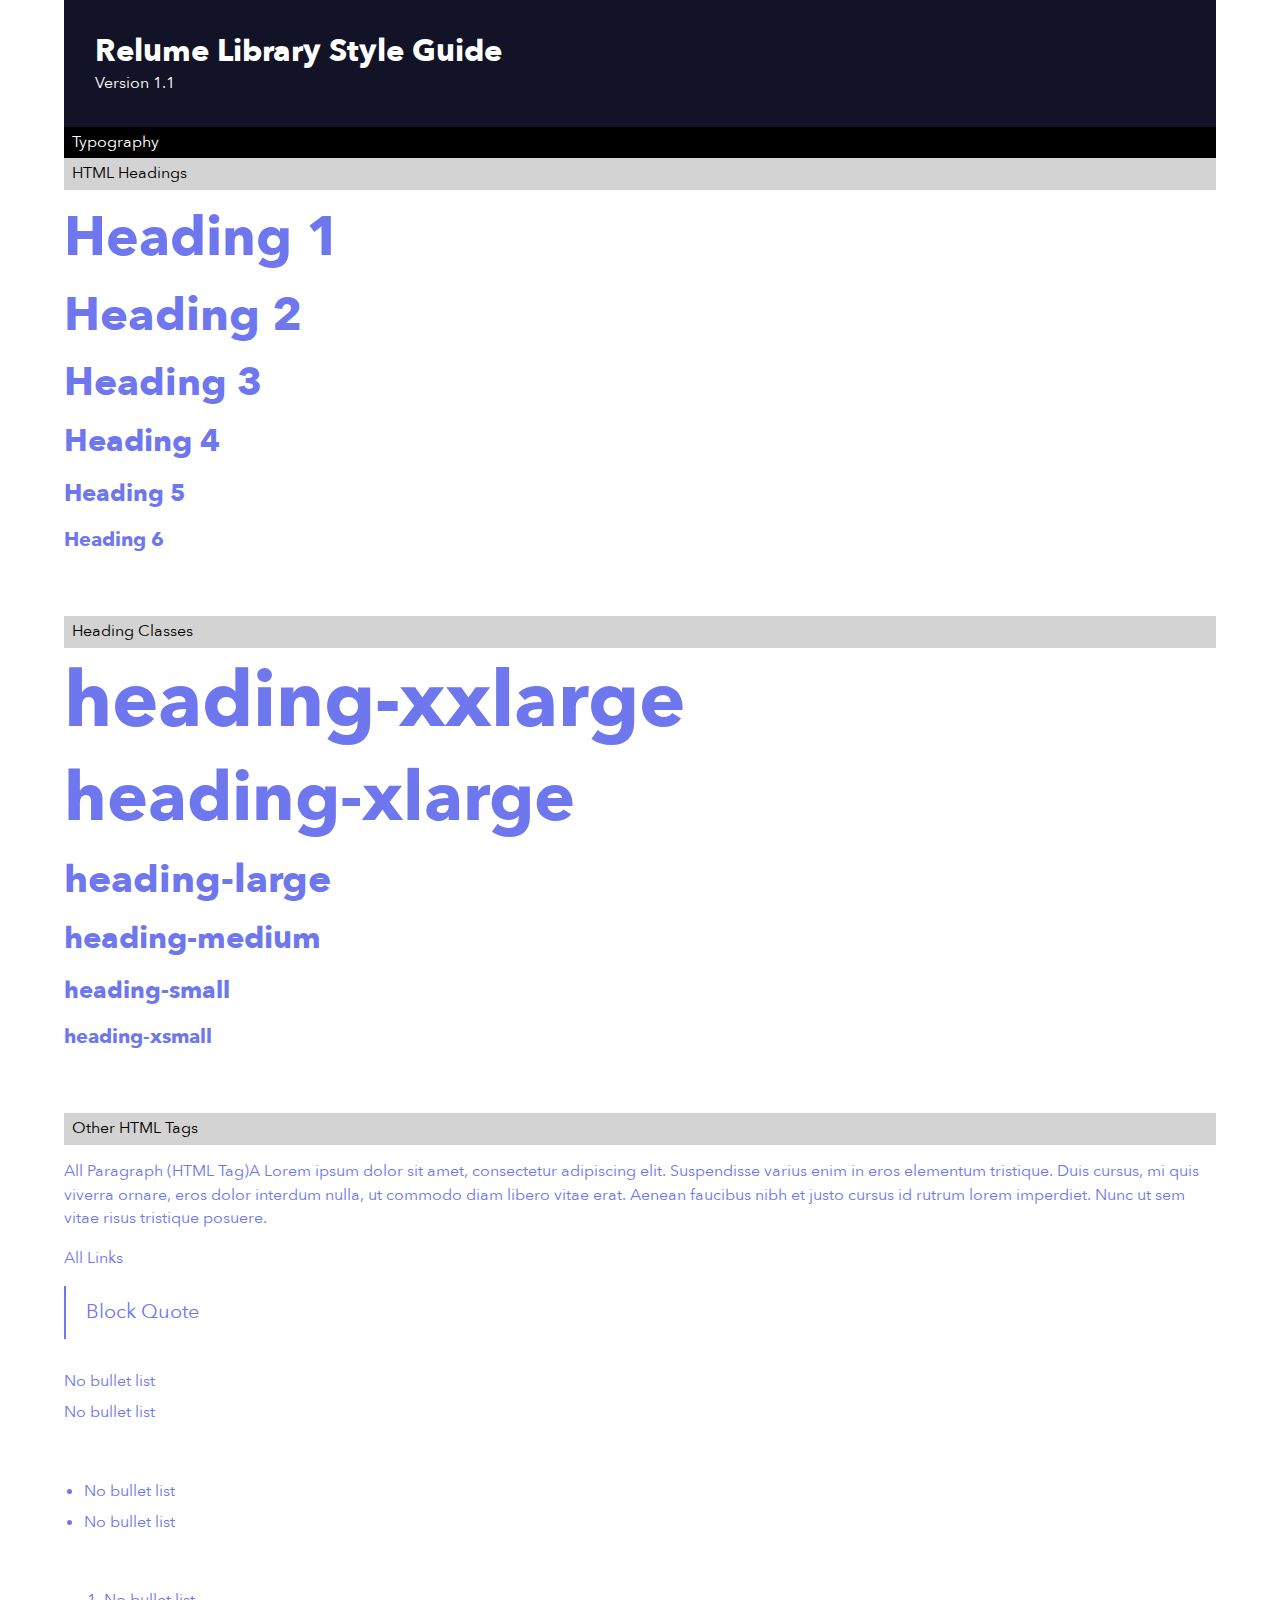
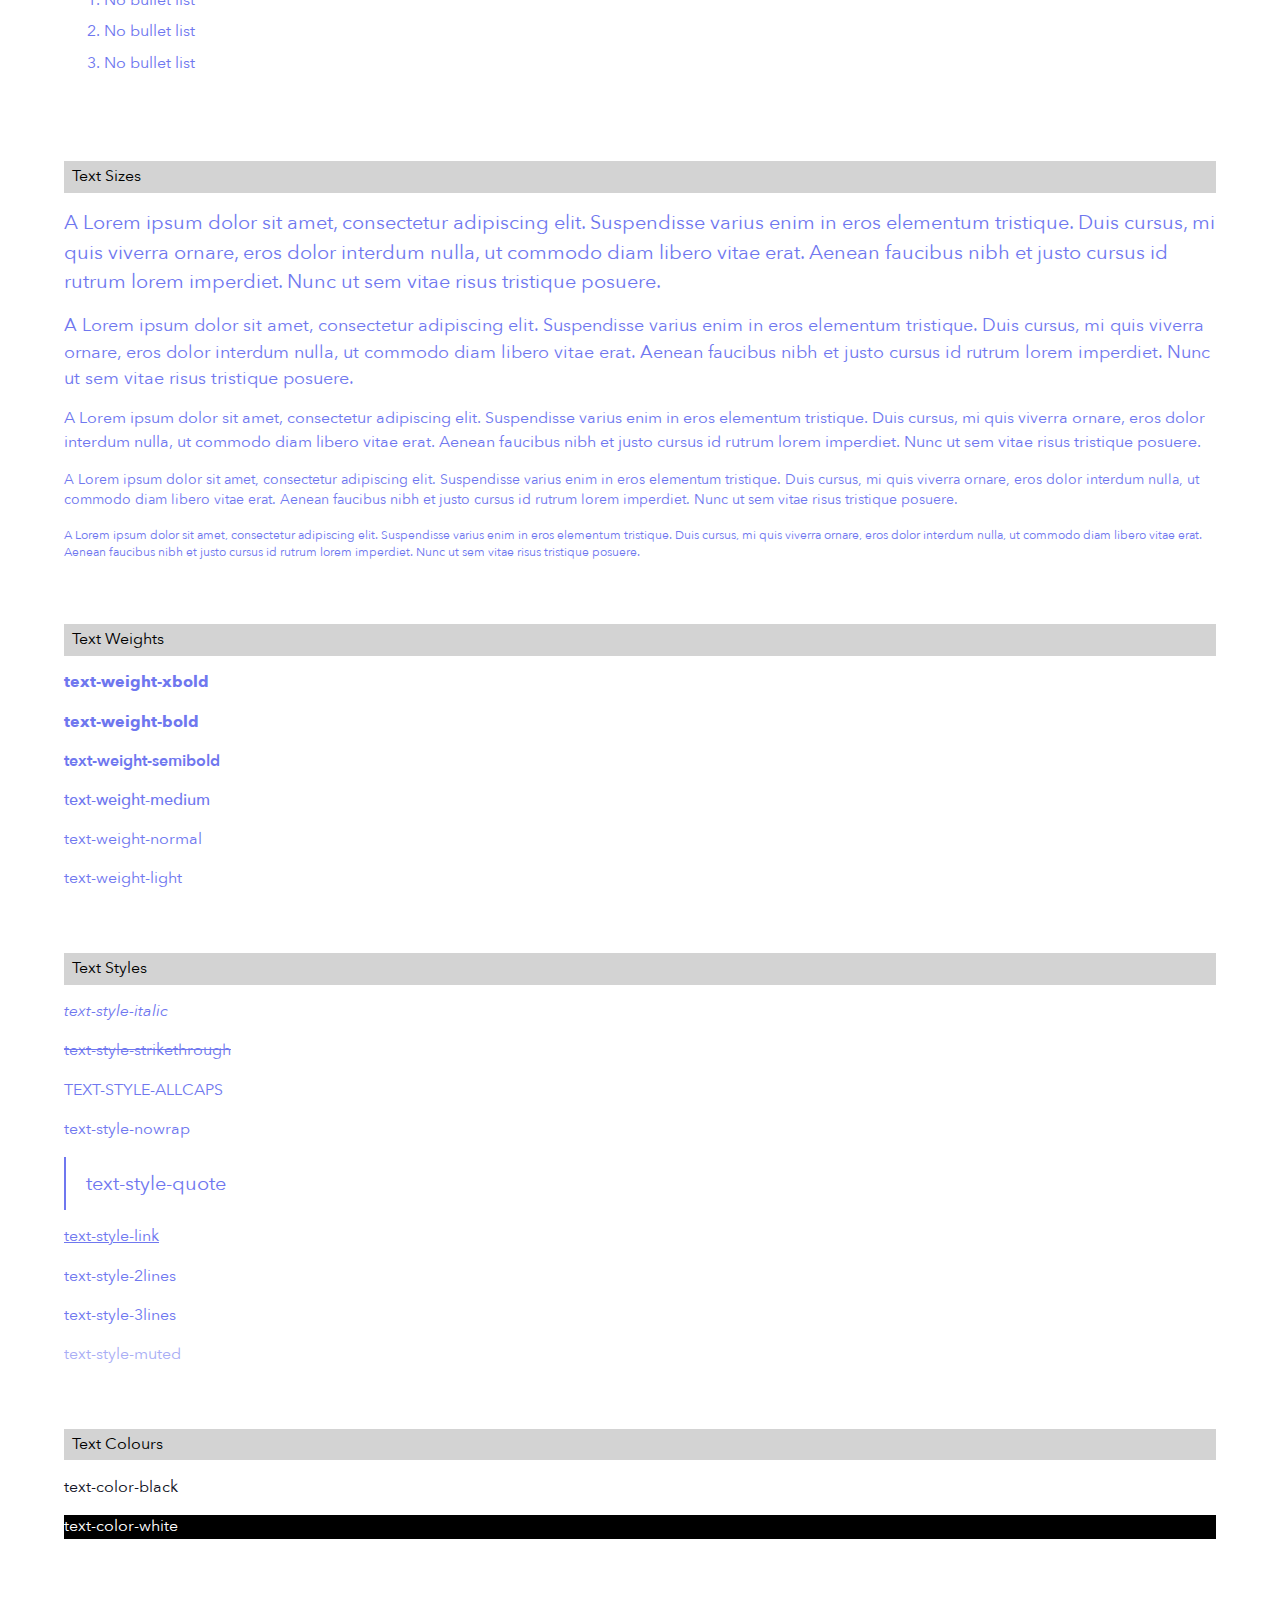
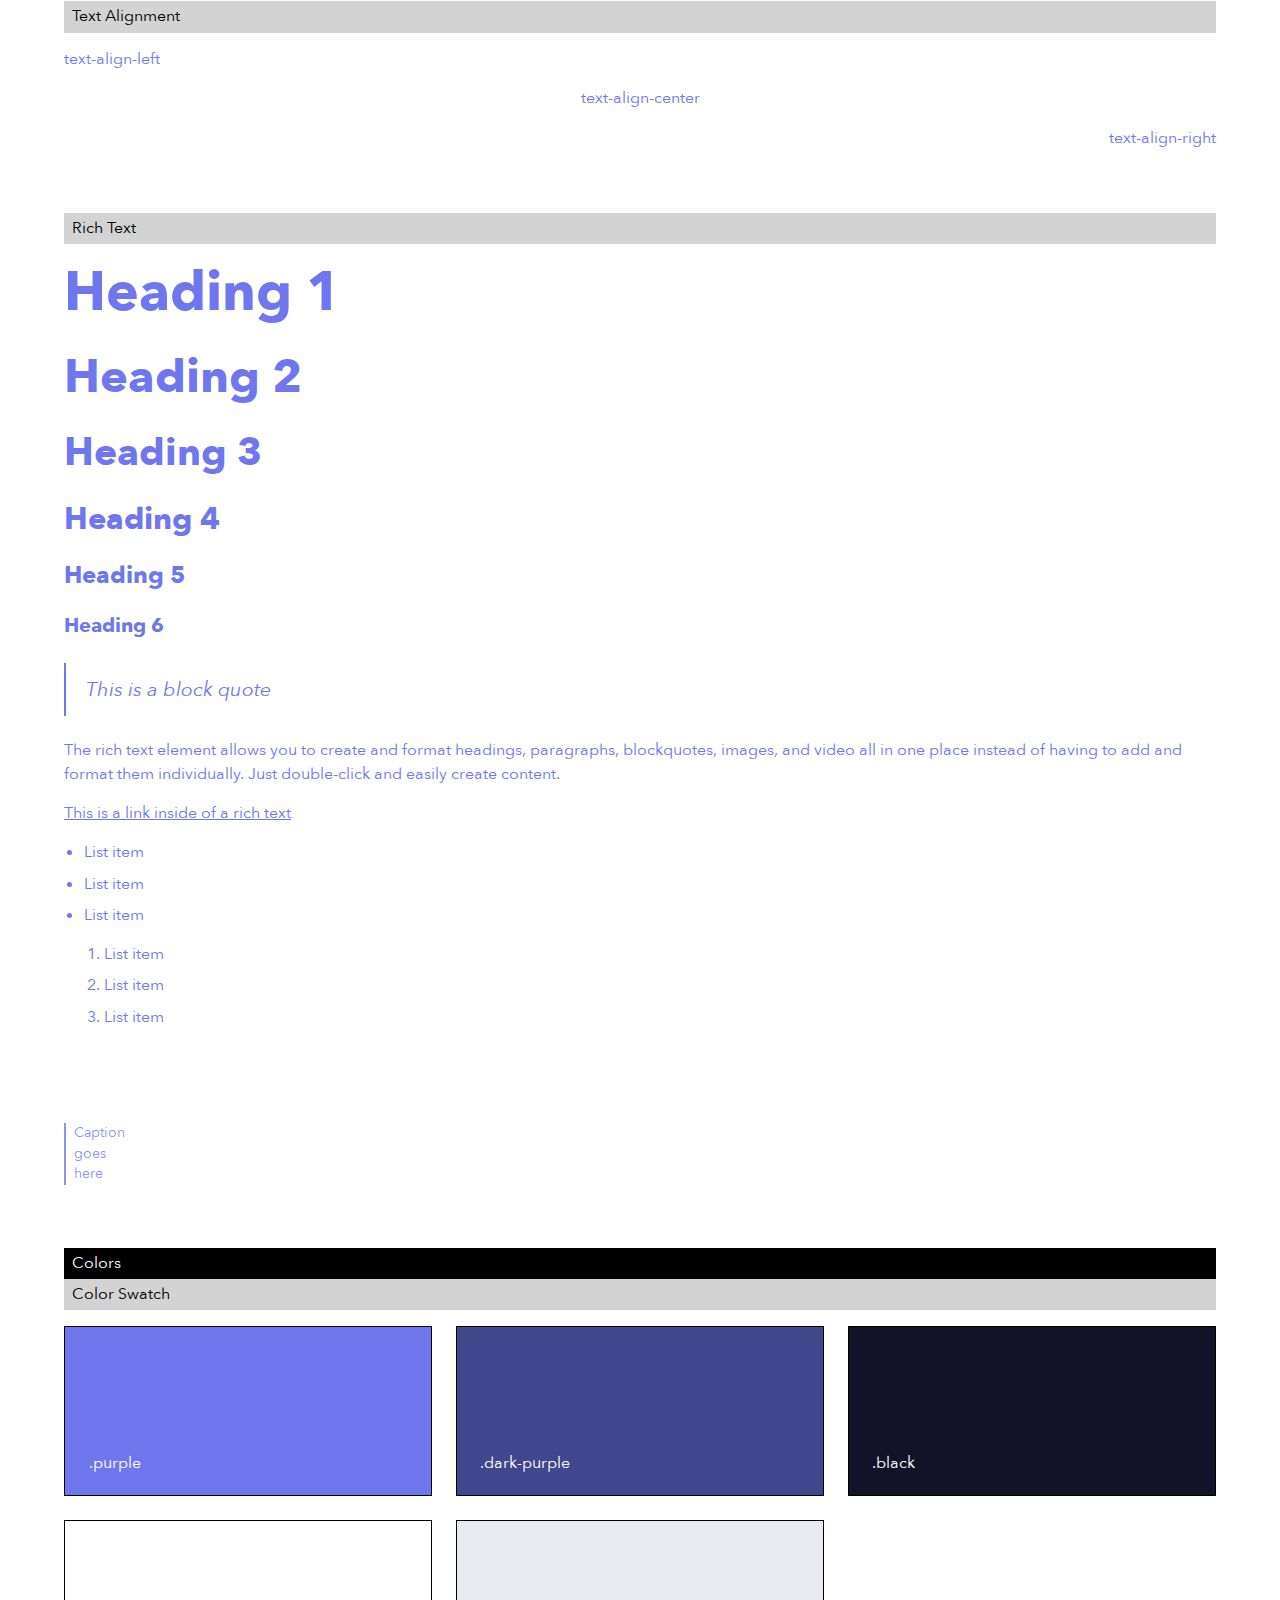
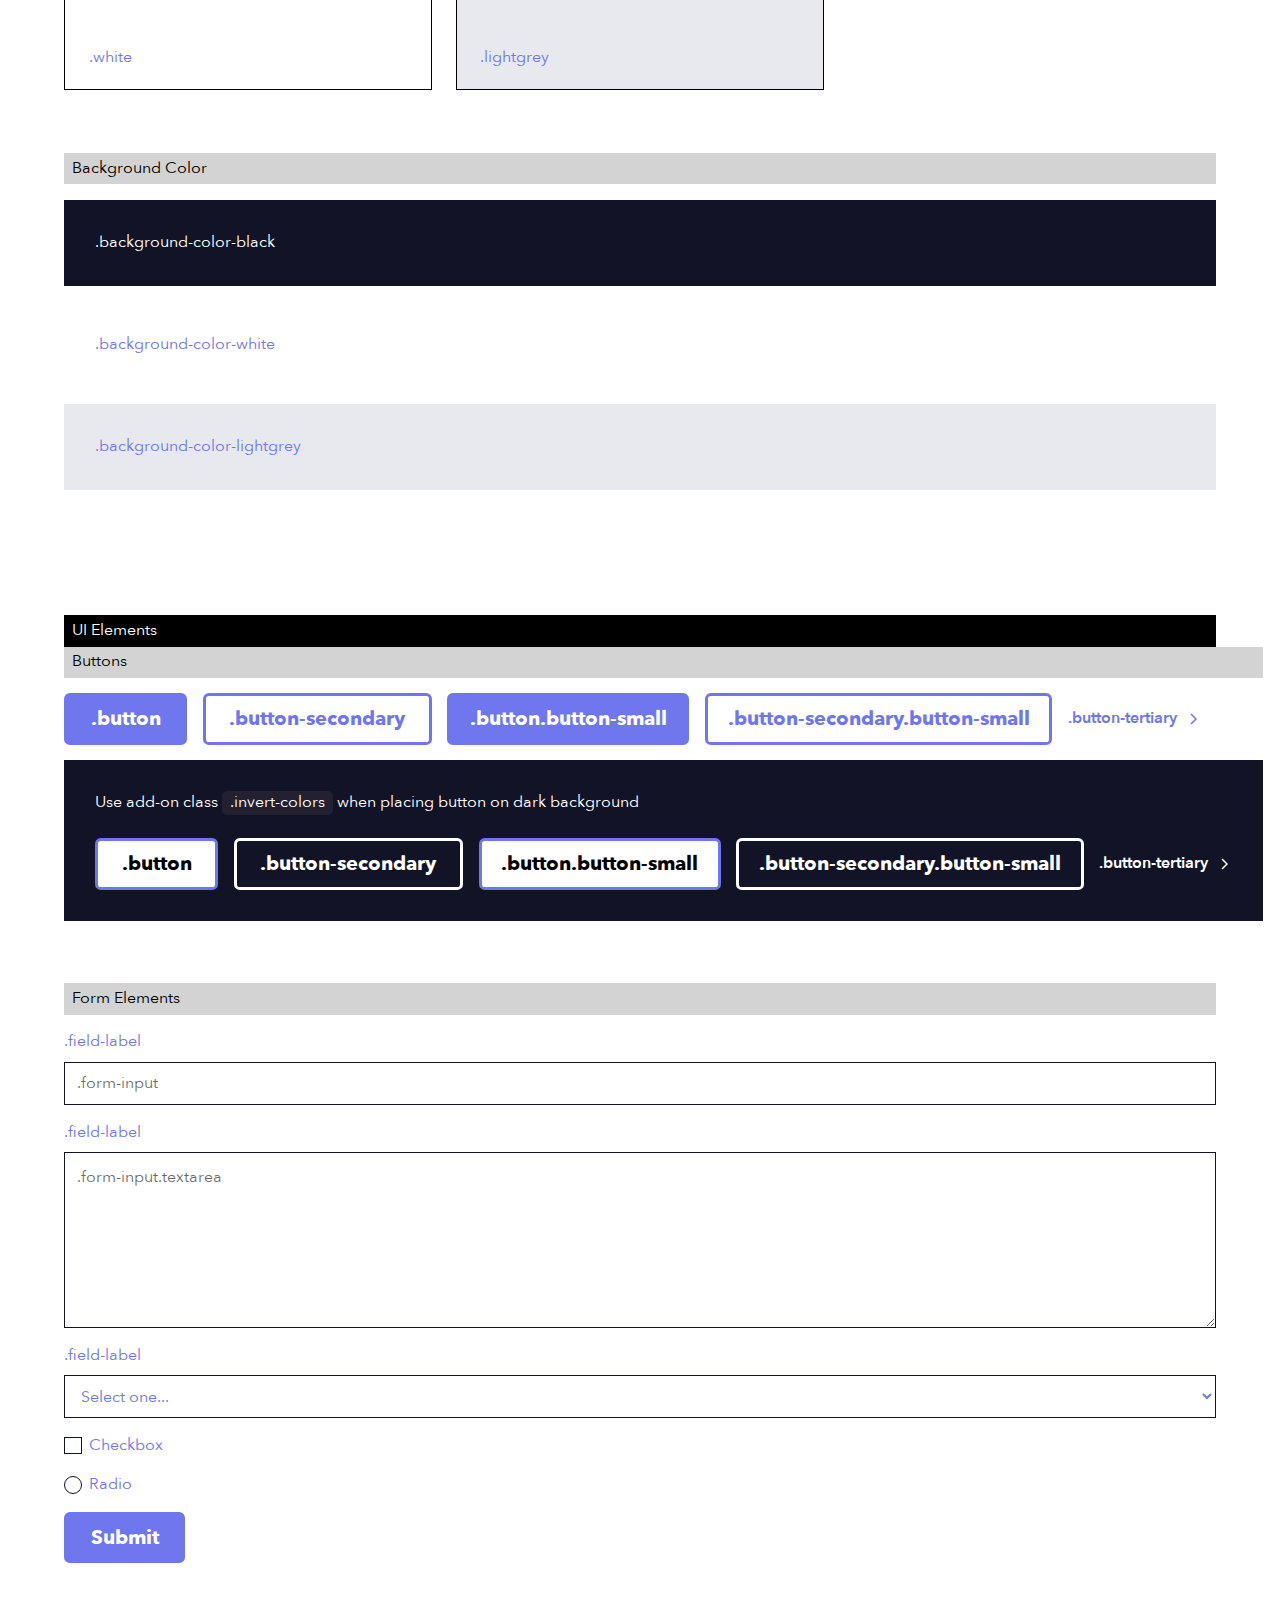
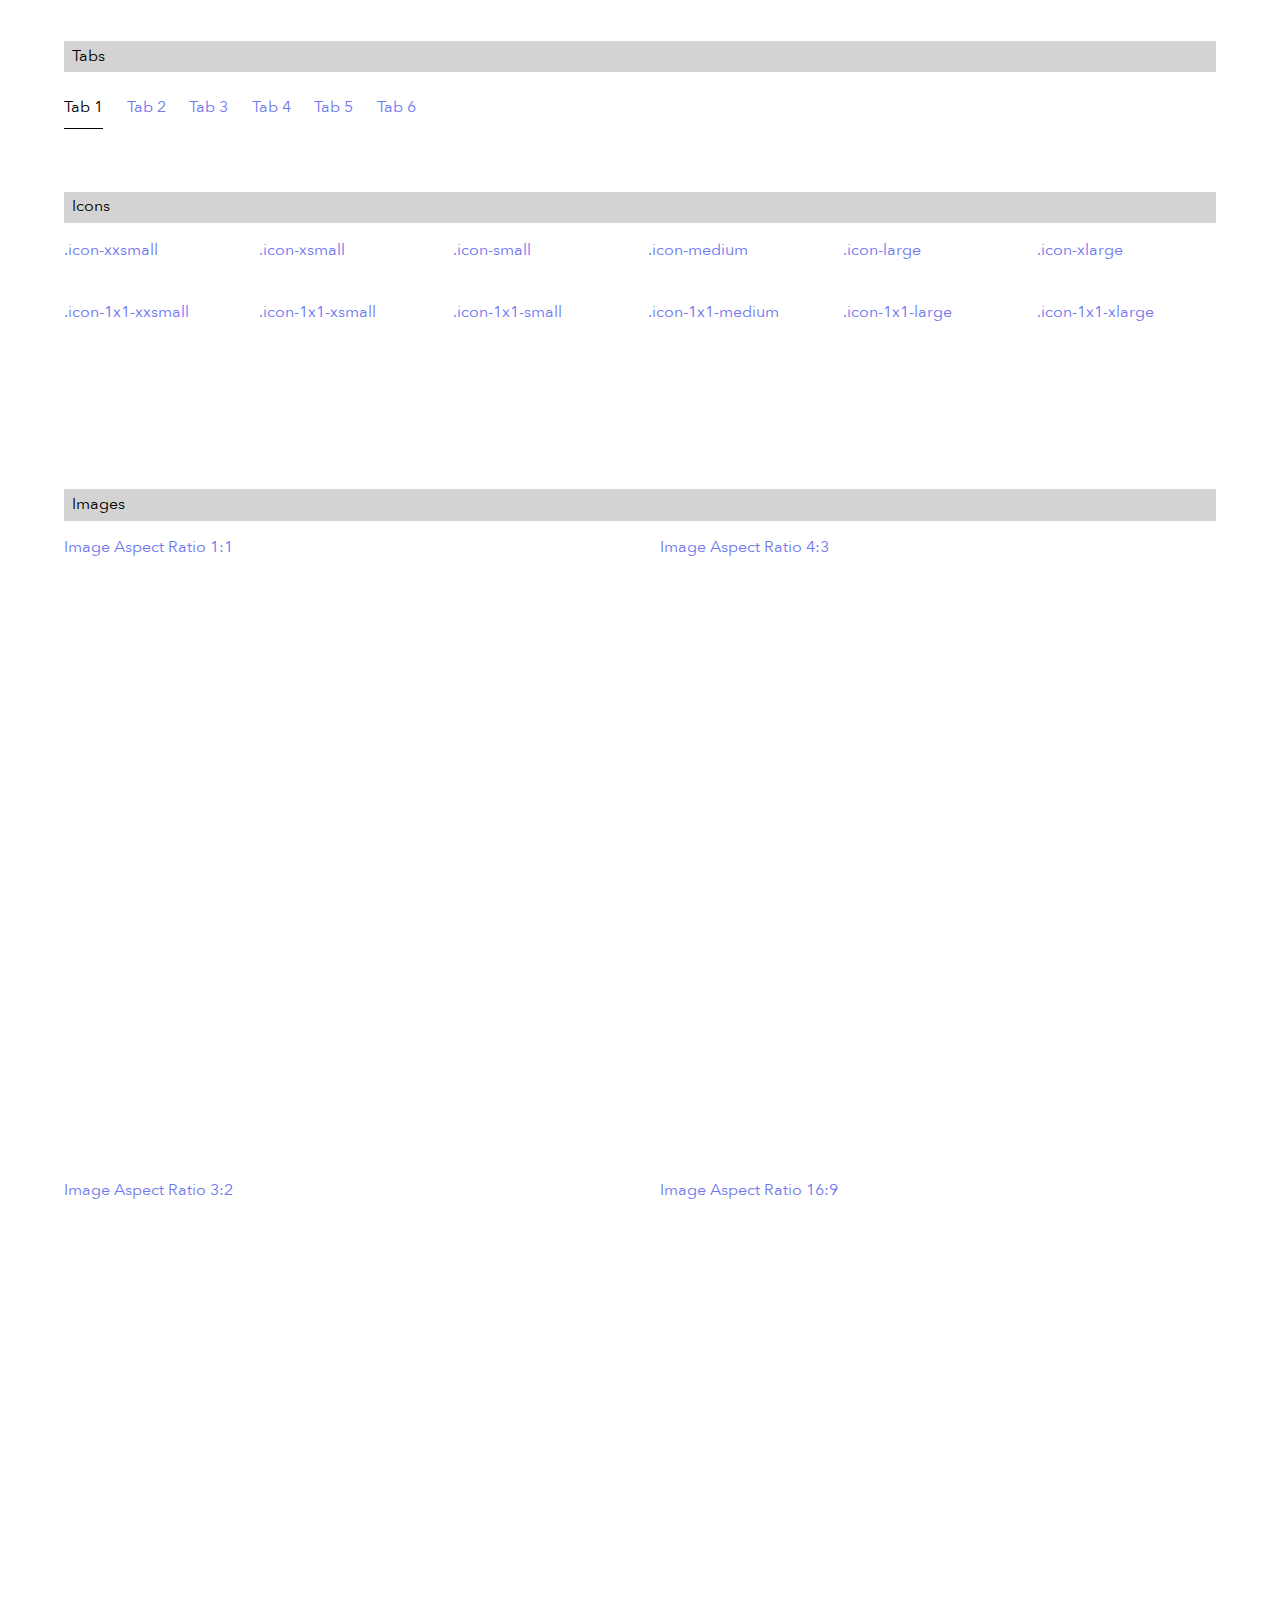
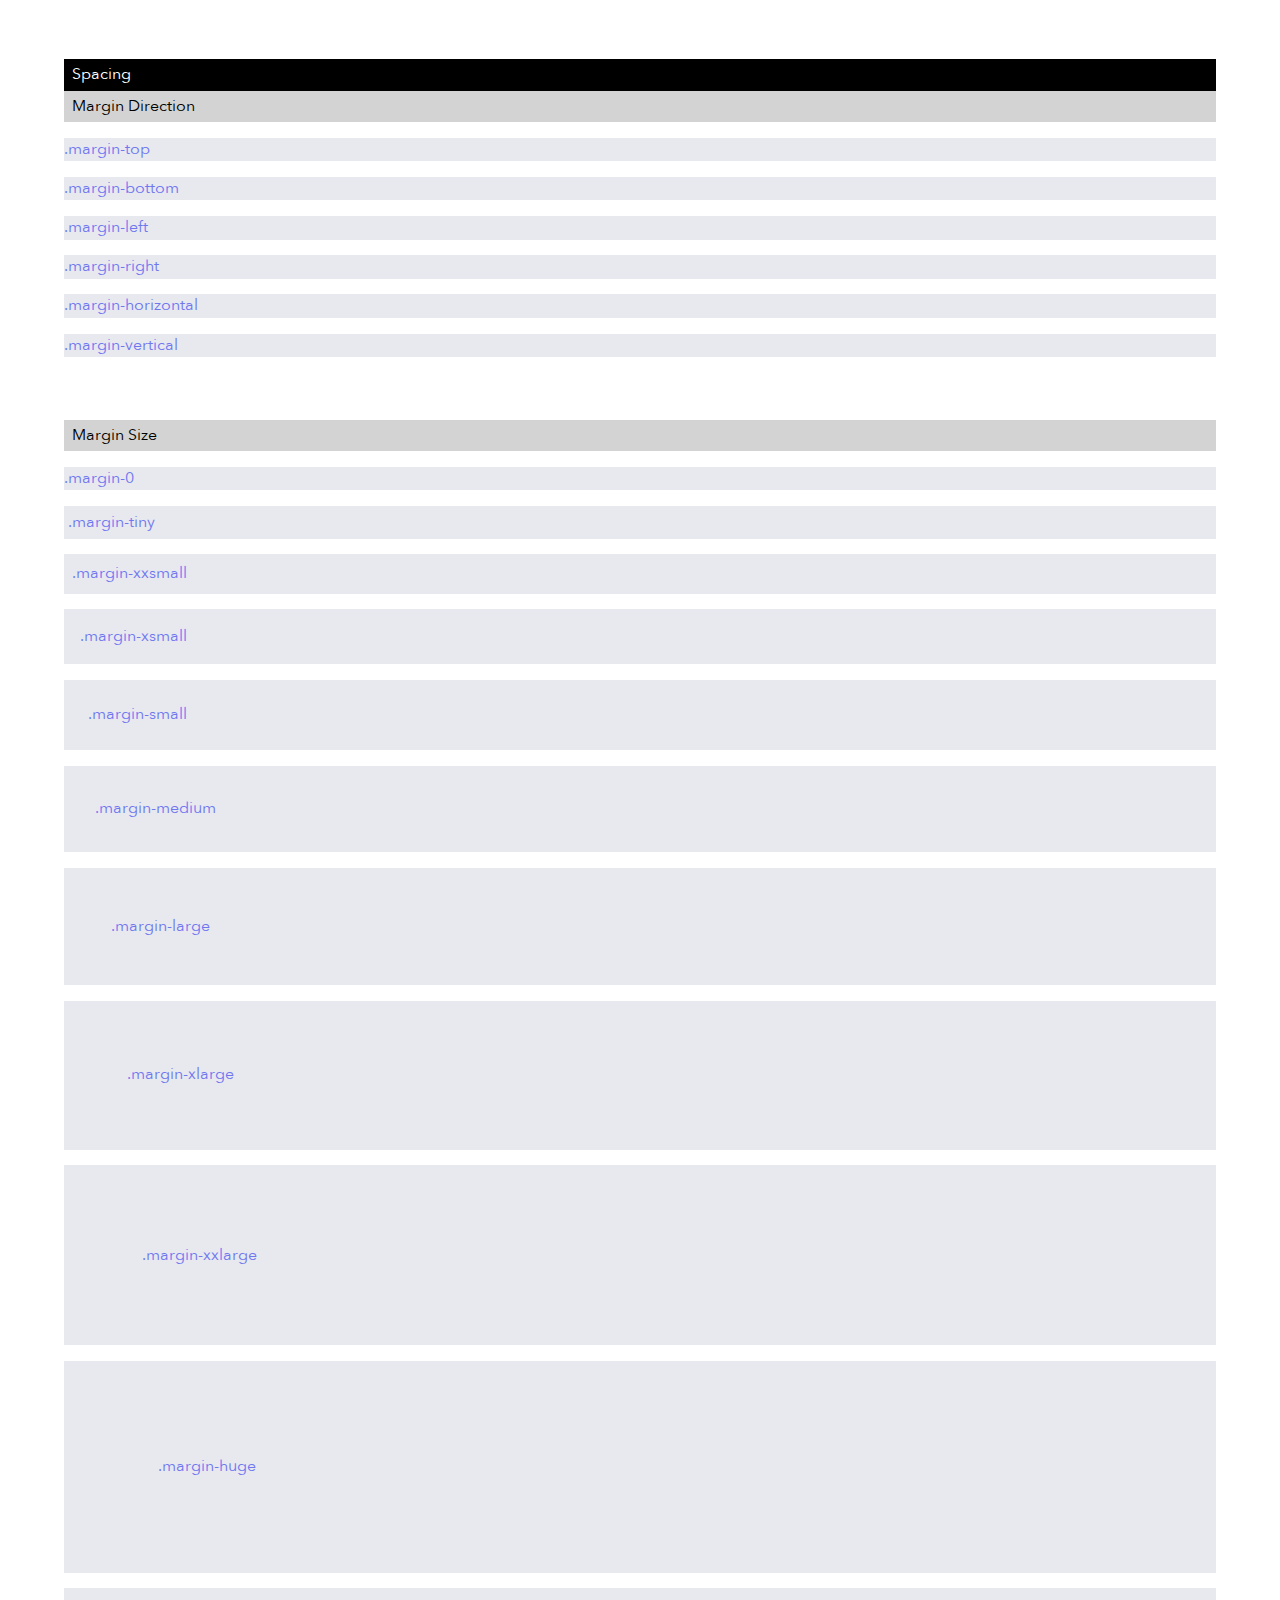
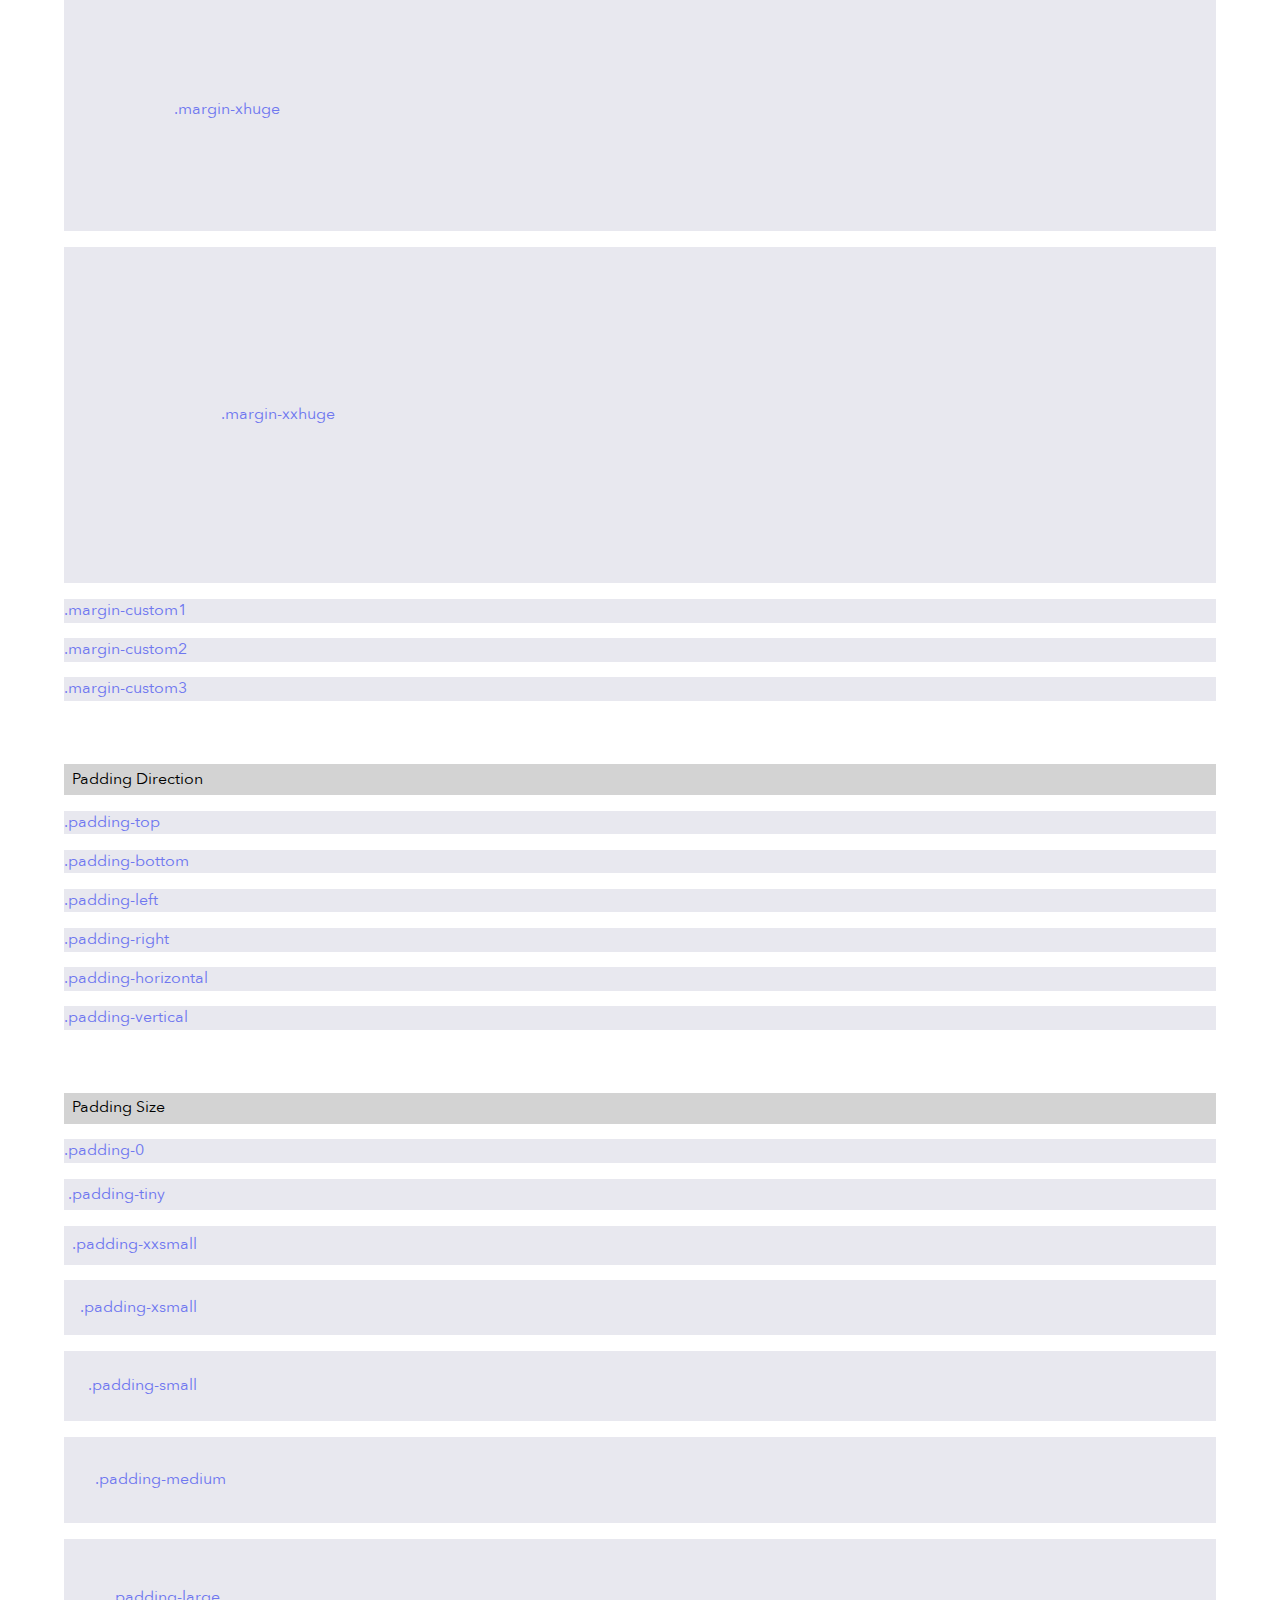
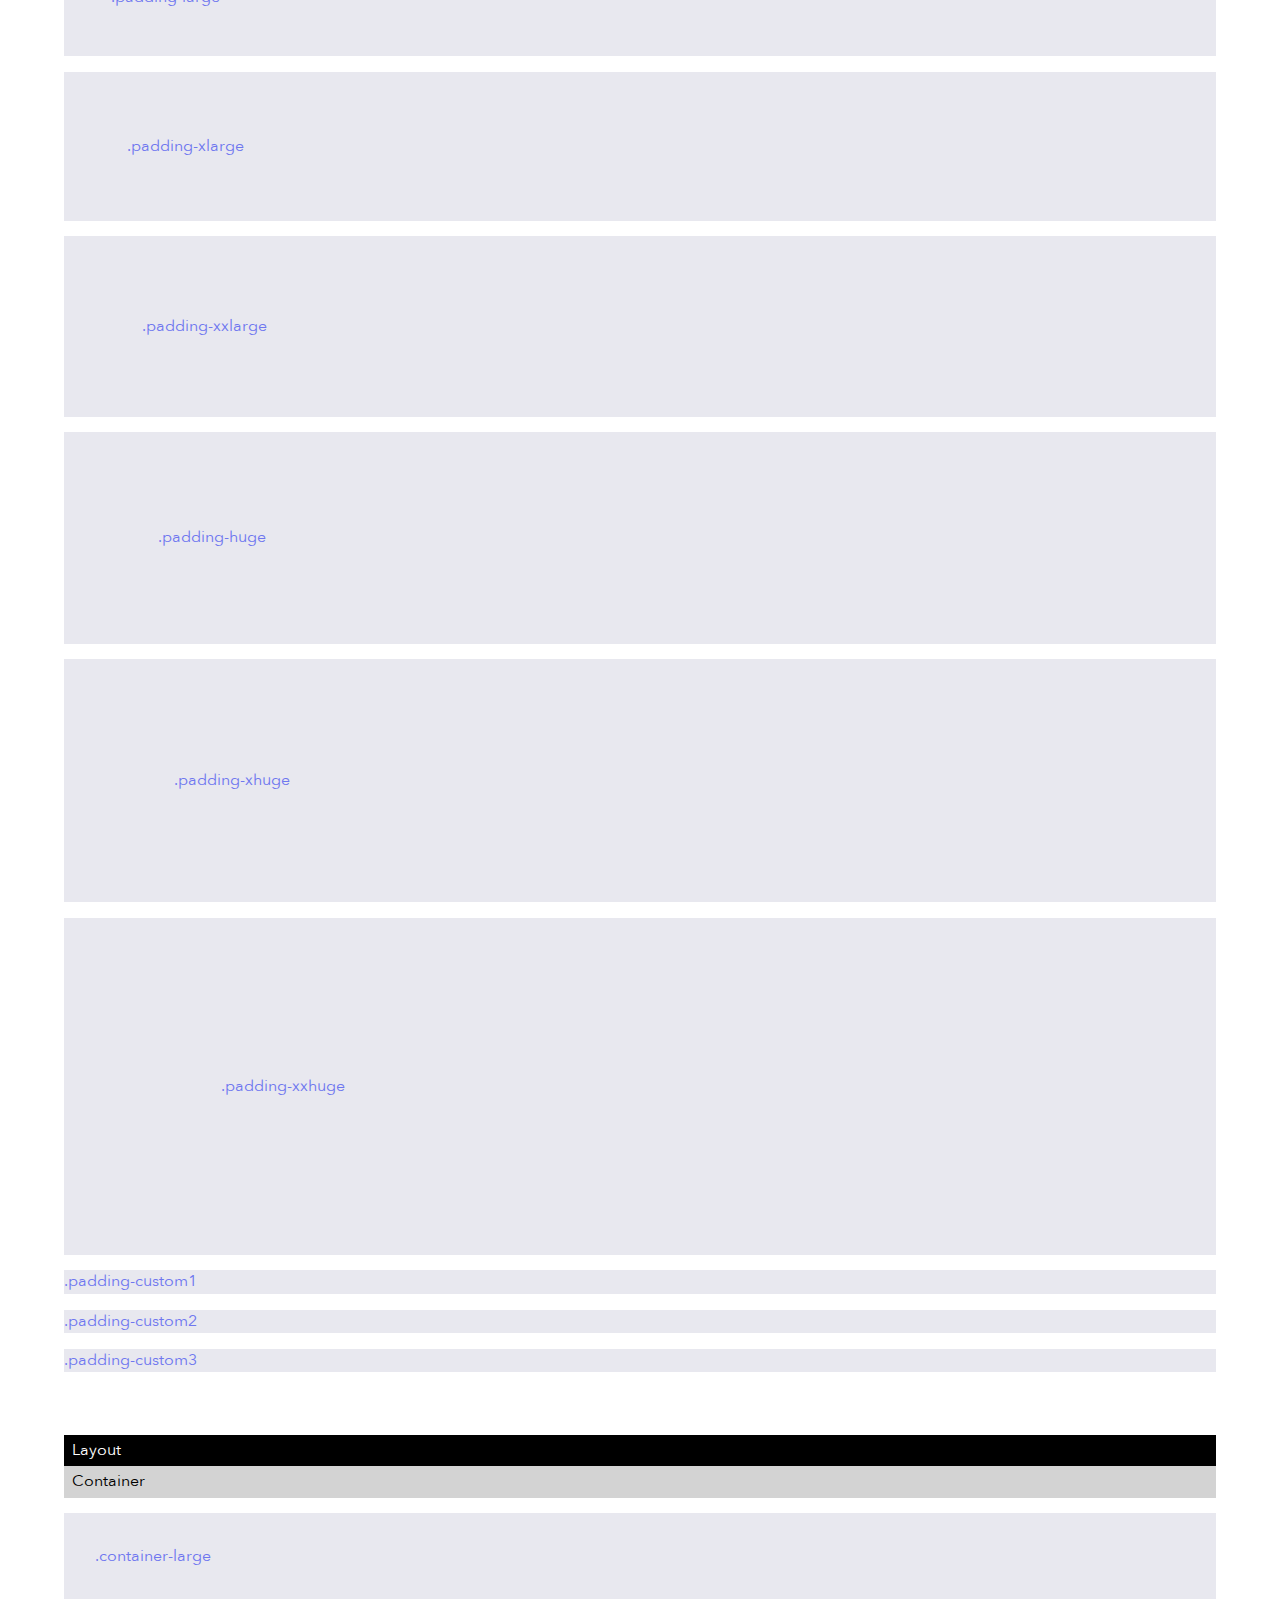
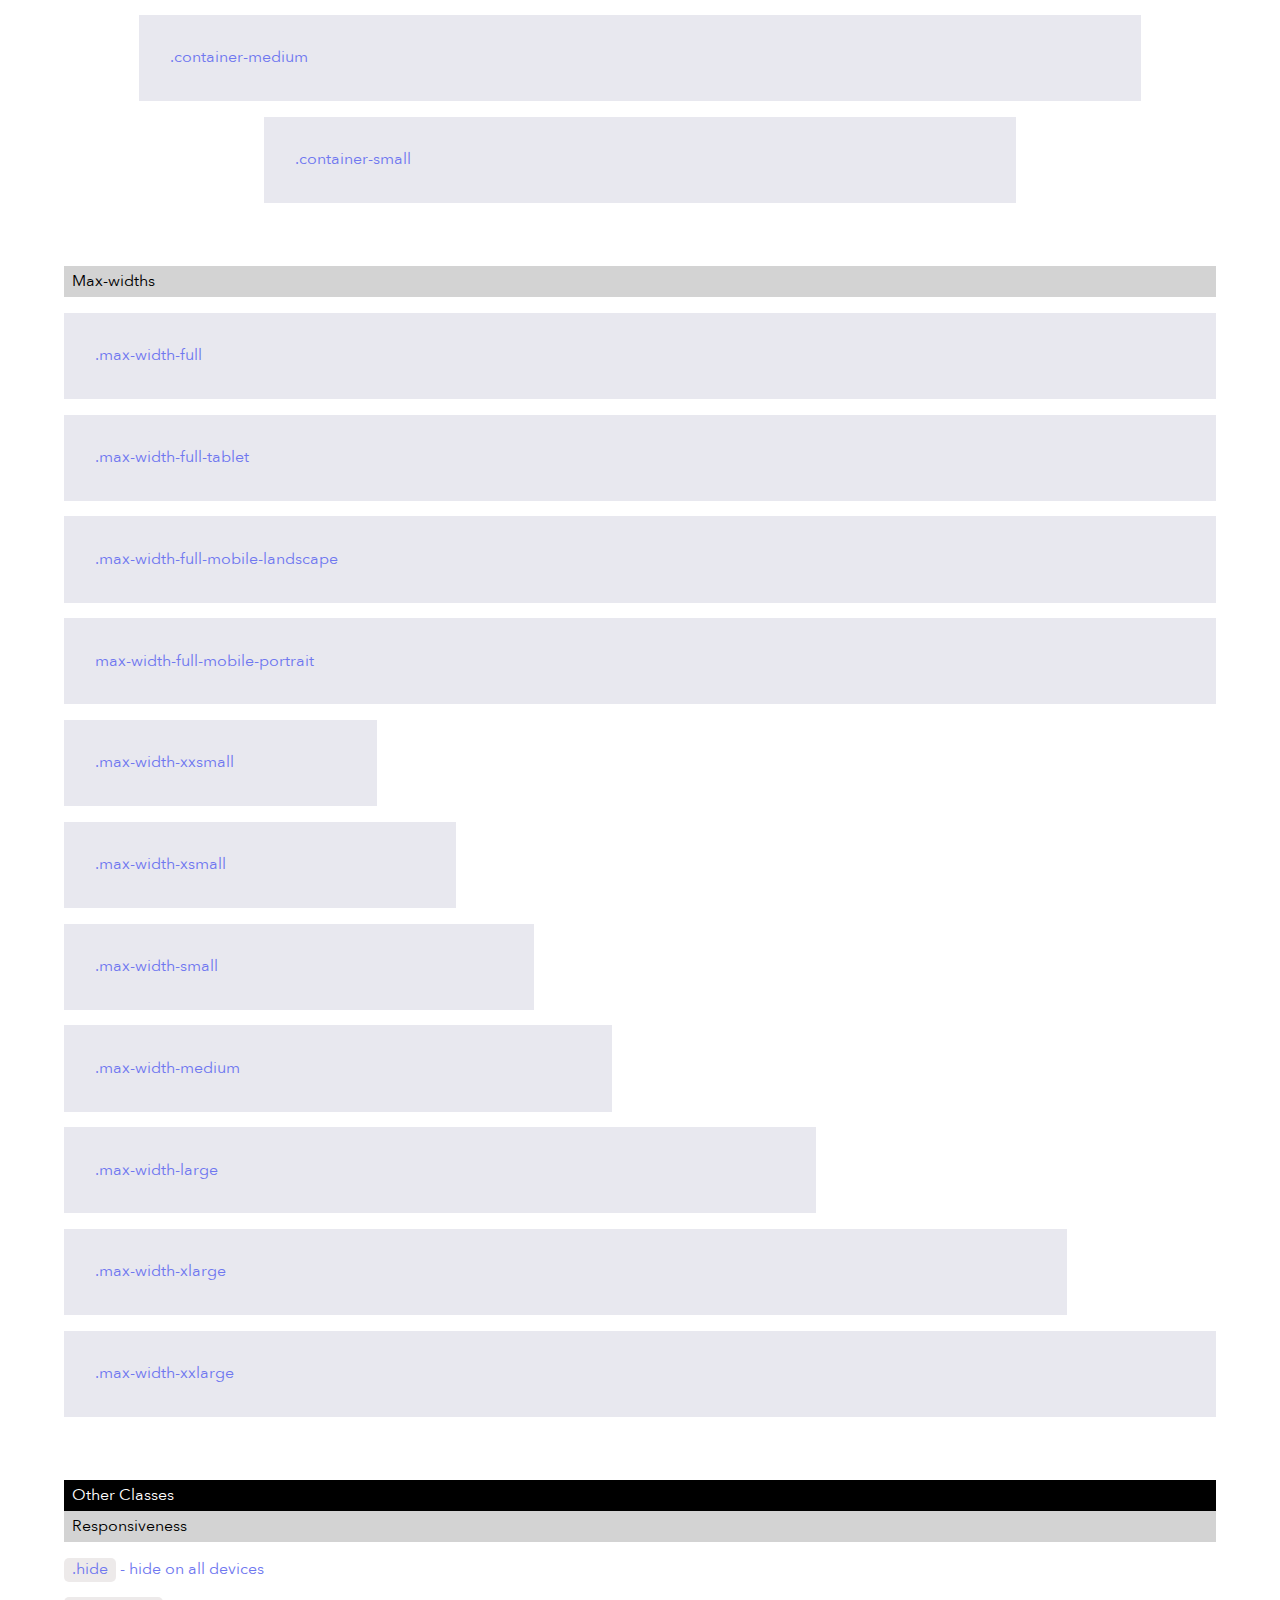
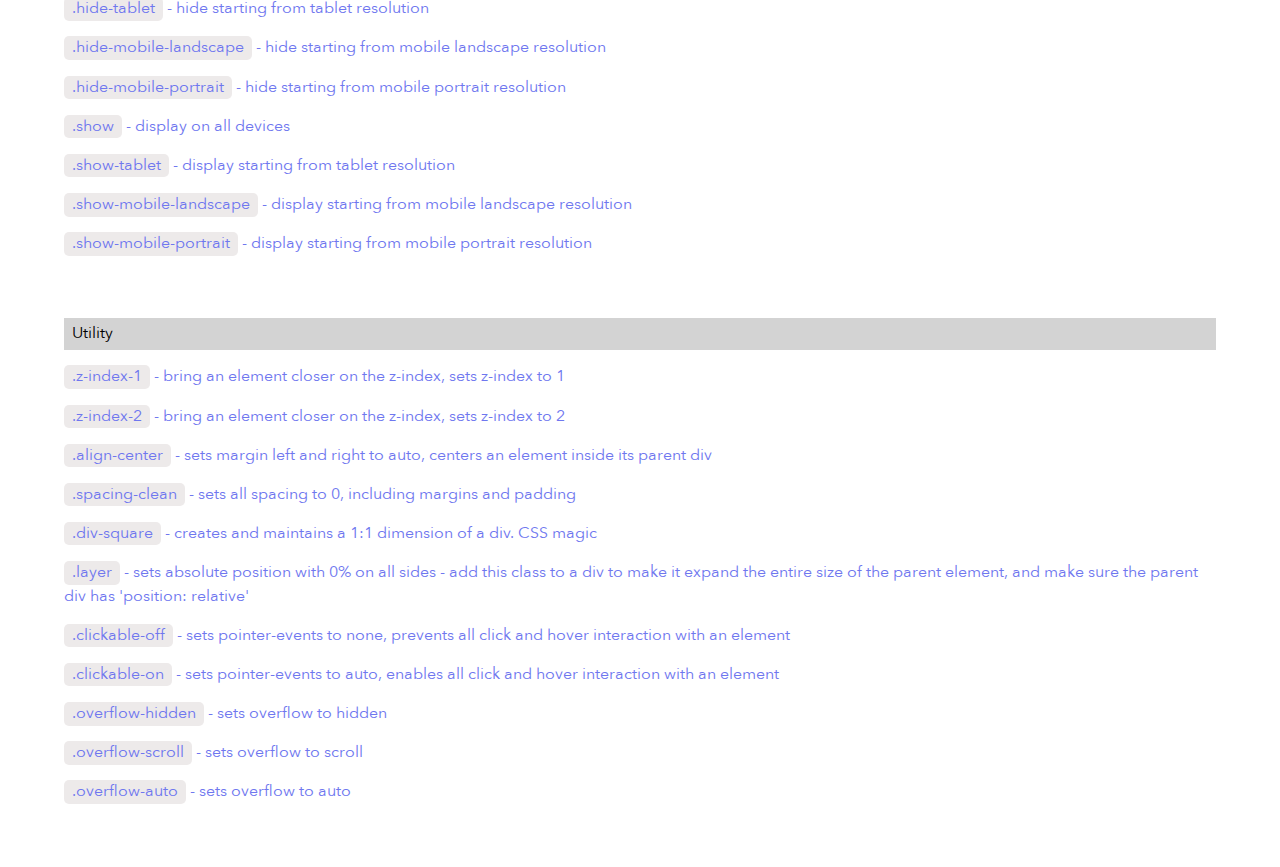
<file: style-guide.html>
<!DOCTYPE html><!--  This site was created in Webflow. http://www.webflow.com  -->
<!--  Last Published: Wed May 18 2022 04:04:55 GMT+0000 (Coordinated Universal Time)  -->
<html data-wf-page="628416d970daecf3510f44d9" data-wf-site="628416d970daec520b0f44bb">
<head>
  <meta charset="utf-8">
  <title>Style Guide</title>
  <meta content="Style Guide" property="og:title">
  <meta content="Style Guide" property="twitter:title">
  <meta content="width=device-width, initial-scale=1" name="viewport">
  <meta content="Webflow" name="generator">
  <link href="css/normalize.css" rel="stylesheet" type="text/css">
  <link href="css/webflow.css" rel="stylesheet" type="text/css">
  <link href="css/stephgme.webflow.css" rel="stylesheet" type="text/css">
  <!-- [if lt IE 9]><script src="https://cdnjs.cloudflare.com/ajax/libs/html5shiv/3.7.3/html5shiv.min.js" type="text/javascript"></script><![endif] -->
  <script type="text/javascript">!function(o,c){var n=c.documentElement,t=" w-mod-";n.className+=t+"js",("ontouchstart"in o||o.DocumentTouch&&c instanceof DocumentTouch)&&(n.className+=t+"touch")}(window,document);</script>
  <link href="images/favicon.jpg" rel="shortcut icon" type="image/x-icon">
  <link href="images/webclip.jpg" rel="apple-touch-icon"><!--  Please keep this css code to improve the font quality -->
  <style>
  * {
  -webkit-font-smoothing: antialiased;
  -moz-osx-font-smoothing: grayscale;
}
</style>
  <!--  You can remove this  -->
  <meta name="facebook-domain-verification" content="mlk59ybu44651lzcbhhxjfl8vfae8q">
</head>
<body>
  <div class="page-wrapper">
    <div class="global-styles w-embed">
      <style>
/* Snippet gets rid of top margin on first element in any rich text*/
.w-richtext>:first-child {
	margin-top: 0;
}
/* Snippet gets rid of bottom margin on last element in any rich text*/
.w-richtext>:last-child, .w-richtext ol li:last-child, .w-richtext ul li:last-child {
    margin-bottom: 0;
}
/* Snippet makes all link elements listed below to inherit color from their parent */
a, 
.w-tab-link,
.w-nav-link,
.w-dropdown-btn,
.w-dropdown-toggle,
.w-dropdown-link
{
color: inherit;
}
/* Snippet prevents all click and hover interaction with an element */
.clickable-off {
  pointer-events: none;
}
/* Snippet enables all click and hover interaction with an element */
.clickable-on{
  pointer-events: auto;
}
/* Snippet enables you to add class of div-square which creates and maintains a 1:1 dimension of a div.*/
.div-square::after {
  content: "";
  display: block;
  padding-bottom: 100%;
}
/*Hide focus outline for main content element*/
    main:focus-visible {
    outline: -webkit-focus-ring-color auto 0px;
}
/* Make sure containers never lose their center alignment*/
.container-medium, .container-small, .container-large {
  margin-right: auto !important;
  margin-left: auto !important;
}
/*Reset selects, buttons, and links styles*/
.w-input, .w-select, a {
color: inherit;
text-decoration: inherit;
font-size: inherit;
}
/*Apply "..." after 3 lines of text */
.text-style-3lines {
    display: -webkit-box;
    overflow: hidden;
    -webkit-line-clamp: 3;
    -webkit-box-orient: vertical;
}
/* Apply "..." after 2 lines of text */
.text-style-2lines {
    display: -webkit-box;
    overflow: hidden;
    -webkit-line-clamp: 2;
    -webkit-box-orient: vertical;
}
/* Apply "..." at 100% width */
.truncate-width { 
		width: 100%; 
    white-space: nowrap; 
    overflow: hidden; 
    text-overflow: ellipsis; 
}
/* Removes native scrollbar */
.no-scrollbar {
    -ms-overflow-style: none;  // IE 10+
    overflow: -moz-scrollbars-none;  // Firefox
}
.no-scrollbar::-webkit-scrollbar {
    display: none; // Safari and Chrome
}
/* Removes scrollbars from works page */
.home-works_list {
  -ms-overflow-style: none;  // IE 10+
  overflow: -moz-scrollbars-none;  // Firefox
}
.home-works_list::-webkit-scrollbar {
  display: none; // Safari and Chrome
}
/* Adds text outline left heading of header */
.home-header_content-left {
	-webkit-text-fill-color: white;
  -webkit-background-clip: text;
  -webkit-text-stroke: .125rem #6F77EF;
}
/* Adds fluent repsonsive */
<style>
  html { font-size: calc(0.625rem + 0.41666666666666663vw); }
  @media screen and (max-width:1920px) { html { font-size: calc(0.625rem + 0.41666666666666674vw); } }
  @media screen and (max-width:1440px) { html { font-size: calc(0.8126951092611863rem + 0.20811654526534862vw); } }
  @media screen and (max-width:479px) { html { font-size: calc(0.7494769874476988rem + 0.8368200836820083vw); } }
</style>
    </div>
    <div class="main-wrapper">
      <div class="page-padding">
        <div class="container-large">
          <div class="stylesystem-header">
            <div class="padding-medium">
              <h1 class="heading-medium">Relume Library Style Guide</h1>
              <div>Version 1.1</div>
            </div>
          </div>
          <div class="rl-styleguide-wrapper">
            <div class="styleguide_heading">Typography</div>
            <div class="w-layout-grid styleguide_list">
              <div class="styleguide_subheading">HTML Headings</div>
              <h1>Heading 1</h1>
              <h2>Heading 2</h2>
              <h3>Heading 3</h3>
              <h4>Heading 4</h4>
              <h5>Heading 5</h5>
              <h6>Heading 6</h6>
            </div>
            <div class="w-layout-grid styleguide_list">
              <div class="styleguide_subheading">Heading Classes</div>
              <h2 class="heading-xxlarge">heading-xxlarge</h2>
              <h2 class="heading-xlarge">heading-xlarge</h2>
              <h2 class="heading-large">heading-large</h2>
              <h2 class="heading-medium">heading-medium</h2>
              <h2 class="heading-small">heading-small</h2>
              <h2 class="heading-xsmall">heading-xsmall</h2>
            </div>
            <div class="w-layout-grid styleguide_list">
              <div class="styleguide_subheading">Other HTML Tags</div>
              <p>All Paragraph (HTML Tag)A Lorem ipsum dolor sit amet, consectetur adipiscing elit. Suspendisse varius enim in eros elementum tristique. Duis cursus, mi quis viverra ornare, eros dolor interdum nulla, ut commodo diam libero vitae erat. Aenean faucibus nibh et justo cursus id rutrum lorem imperdiet. Nunc ut sem vitae risus tristique posuere.</p>
              <a href="#">All Links</a>
              <blockquote>Block Quote</blockquote>
              <ul role="list" class="w-list-unstyled">
                <li>
                  <p>No bullet list</p>
                </li>
                <li>
                  <p>No bullet list</p>
                </li>
              </ul>
              <ul role="list">
                <li>
                  <p>No bullet list</p>
                </li>
                <li>
                  <p>No bullet list</p>
                </li>
              </ul>
              <ol role="list">
                <li>
                  <p>No bullet list</p>
                </li>
                <li>
                  <p>No bullet list</p>
                </li>
                <li>
                  <p>No bullet list</p>
                </li>
              </ol>
            </div>
            <div class="w-layout-grid styleguide_list">
              <div class="styleguide_subheading">Text Sizes</div>
              <p class="text-size-large">A Lorem ipsum dolor sit amet, consectetur adipiscing elit. Suspendisse varius enim in eros elementum tristique. Duis cursus, mi quis viverra ornare, eros dolor interdum nulla, ut commodo diam libero vitae erat. Aenean faucibus nibh et justo cursus id rutrum lorem imperdiet. Nunc ut sem vitae risus tristique posuere.</p>
              <p class="text-size-medium">A Lorem ipsum dolor sit amet, consectetur adipiscing elit. Suspendisse varius enim in eros elementum tristique. Duis cursus, mi quis viverra ornare, eros dolor interdum nulla, ut commodo diam libero vitae erat. Aenean faucibus nibh et justo cursus id rutrum lorem imperdiet. Nunc ut sem vitae risus tristique posuere.</p>
              <p class="text-size-regular">A Lorem ipsum dolor sit amet, consectetur adipiscing elit. Suspendisse varius enim in eros elementum tristique. Duis cursus, mi quis viverra ornare, eros dolor interdum nulla, ut commodo diam libero vitae erat. Aenean faucibus nibh et justo cursus id rutrum lorem imperdiet. Nunc ut sem vitae risus tristique posuere.</p>
              <p class="text-size-small">A Lorem ipsum dolor sit amet, consectetur adipiscing elit. Suspendisse varius enim in eros elementum tristique. Duis cursus, mi quis viverra ornare, eros dolor interdum nulla, ut commodo diam libero vitae erat. Aenean faucibus nibh et justo cursus id rutrum lorem imperdiet. Nunc ut sem vitae risus tristique posuere.</p>
              <p class="text-size-tiny">A Lorem ipsum dolor sit amet, consectetur adipiscing elit. Suspendisse varius enim in eros elementum tristique. Duis cursus, mi quis viverra ornare, eros dolor interdum nulla, ut commodo diam libero vitae erat. Aenean faucibus nibh et justo cursus id rutrum lorem imperdiet. Nunc ut sem vitae risus tristique posuere.</p>
            </div>
            <div class="w-layout-grid styleguide_list">
              <div class="styleguide_subheading">Text Weights</div>
              <div class="text-weight-xbold">text-weight-xbold</div>
              <div class="text-weight-bold">text-weight-bold</div>
              <div class="text-weight-semibold">text-weight-semibold</div>
              <div class="text-weight-medium">text-weight-medium</div>
              <div class="text-weight-normal">text-weight-normal</div>
              <div class="text-weight-light">text-weight-light</div>
            </div>
            <div class="w-layout-grid styleguide_list">
              <div class="styleguide_subheading">Text Styles</div>
              <div class="text-style-italic">text-style-italic</div>
              <div class="text-style-strikethrough">text-style-strikethrough</div>
              <div class="text-style-allcaps">text-style-allcaps</div>
              <div class="text-style-nowrap">text-style-nowrap</div>
              <div class="text-style-quote">text-style-quote</div>
              <div class="text-style-link">text-style-link</div>
              <div class="text-style-2lines">text-style-2lines</div>
              <div class="text-style-3lines">text-style-3lines</div>
              <div class="text-style-muted">text-style-muted</div>
            </div>
            <div class="w-layout-grid styleguide_list">
              <div class="styleguide_subheading">Text Colours</div>
              <div class="text-color-black">text-color-black</div>
              <div class="background-color-black-2">
                <div class="text-color-white">text-color-white</div>
              </div>
            </div>
            <div class="w-layout-grid styleguide_list">
              <div class="styleguide_subheading">Text Alignment</div>
              <div class="text-align-left">text-align-left</div>
              <div class="text-align-center">text-align-center</div>
              <div class="text-align-right">text-align-right</div>
            </div>
            <div class="w-layout-grid styleguide_list">
              <div class="styleguide_subheading">Rich Text</div>
              <div class="text-rich-text w-richtext">
                <h1>Heading 1</h1>
                <h2>Heading 2</h2>
                <h3>Heading 3</h3>
                <h4>Heading 4</h4>
                <h5>Heading 5</h5>
                <h6>Heading 6</h6>
                <blockquote>This is a block quote</blockquote>
                <p>The rich text element allows you to create and format headings, paragraphs, blockquotes, images, and video all in one place instead of having to add and format them individually. Just double-click and easily create content.</p>
                <p>
                  <a href="https://relume.io">This is a link inside of a rich text</a>
                </p>
                <ul role="list">
                  <li>List item</li>
                  <li>List item</li>
                  <li>List item</li>
                </ul>
                <ol start="" role="list">
                  <li>List item</li>
                  <li>List item</li>
                  <li>List item</li>
                </ol>
                <figure class="w-richtext-align-floatleft w-richtext-figure-type-image">
                  <div><img src="https://uploads-ssl.webflow.com/61161047e8d81ba08206cc1c/61171b3d70d5194fc92fe1db_Placeholder%20Image_Small.svg" loading="lazy" alt=""></div>
                  <figcaption>Caption goes here</figcaption>
                </figure>
              </div>
            </div>
          </div>
          <div class="rl-styleguide-wrapper">
            <div class="styleguide_heading">Colors</div>
            <div class="w-layout-grid styleguide_list">
              <div class="styleguide_subheading">Color Swatch</div>
              <div class="w-layout-grid styleguide_grid-colours">
                <div class="stylesystem_color-sample purple">
                  <div class="text-color-white">.purple</div>
                </div>
                <div class="stylesystem_color-sample dark-purple">
                  <div class="text-color-white">.dark-purple</div>
                </div>
                <div class="stylesystem_color-sample black">
                  <div class="text-color-white">.black</div>
                </div>
                <div class="stylesystem_color-sample white">
                  <div>.white</div>
                </div>
                <div class="stylesystem_color-sample lightgrey">
                  <div>.lightgrey</div>
                </div>
              </div>
            </div>
            <div class="w-layout-grid styleguide_list">
              <div class="styleguide_subheading">Background Color</div>
              <div class="w-layout-grid styleguide_list">
                <div class="background-color-black">
                  <div class="padding-medium">
                    <p class="text-color-white">.background-color-black</p>
                  </div>
                </div>
                <div class="background-color-white">
                  <div class="padding-medium">
                    <p>.background-color-white</p>
                  </div>
                </div>
                <div class="background-color-lightgrey">
                  <div class="padding-medium">
                    <p>.background-color-lightgrey</p>
                  </div>
                </div>
              </div>
            </div>
          </div>
          <div class="rl-styleguide-wrapper">
            <div class="styleguide_heading">UI Elements</div>
            <div class="w-layout-grid styleguide_list">
              <div class="styleguide_subheading">Buttons</div>
              <div class="w-layout-grid button-row-grid tablet-1-col">
                <a href="#" class="button w-button">.button</a>
                <a href="#" class="button-secondary w-button">.button-secondary</a>
                <a href="#" class="button is-button-small w-button">.button.button-small</a>
                <a href="#" class="button-secondary is-button-small w-button">.button-secondary.button-small</a>
                <a href="#" class="button-tertiary w-inline-block">
                  <div>.button-tertiary</div>
                  <div class="button-tertiary_icon w-embed"><svg width="16" height="16" viewbox="0 0 16 16" fill="none" xmlns="http://www.w3.org/2000/svg">
                      <path d="M6 3L11 8L6 13" stroke="CurrentColor" stroke-width="1.5"></path>
                    </svg></div>
                </a>
              </div>
              <div class="w-layout-grid button-row-grid landscape-1-col hide">
                <a href="#" class="button w-button">.button</a>
                <a href="#" class="button-secondary w-button">.button-secondary</a>
                <a href="#" class="button is-button-small w-button">.button.button-small</a>
                <a href="#" class="button-secondary is-button-small w-button">.button-secondary.button-small</a>
                <a href="#" class="button-tertiary w-inline-block">
                  <div>.button-tertiary</div>
                  <div class="button-tertiary_icon w-embed"><svg width="16" height="16" viewbox="0 0 16 16" fill="none" xmlns="http://www.w3.org/2000/svg">
                      <path d="M6 3L11 8L6 13" stroke="CurrentColor" stroke-width="1.5"></path>
                    </svg></div>
                </a>
              </div>
              <div class="w-layout-grid button-row-grid mobile-1-col hide">
                <a href="#" class="button w-button">.button</a>
                <a href="#" class="button-secondary w-button">.button-secondary</a>
                <a href="#" class="button is-button-small w-button">.button.button-small</a>
                <a href="#" class="button-secondary is-button-small w-button">.button-secondary.button-small</a>
                <a href="#" class="button-tertiary w-inline-block">
                  <div>.button-tertiary</div>
                  <div class="button-tertiary_icon w-embed"><svg width="16" height="16" viewbox="0 0 16 16" fill="none" xmlns="http://www.w3.org/2000/svg">
                      <path d="M6 3L11 8L6 13" stroke="CurrentColor" stroke-width="1.5"></path>
                    </svg></div>
                </a>
              </div>
              <div class="padding-medium background-color-black">
                <div class="margin-bottom margin-small">
                  <p class="text-color-white">Use add-on class <span class="stylesystem-class-label">.invert-colors</span> when placing button on dark background</p>
                </div>
                <div class="w-layout-grid button-row-grid tablet-1-col">
                  <a href="#" class="button is-alternate w-button">.button</a>
                  <a href="#" class="button-secondary is-alternate w-button">.button-secondary</a>
                  <a href="#" class="button is-button-small is-alternate w-button">.button.button-small</a>
                  <a href="#" class="button-secondary is-button-small is-alternate w-button">.button-secondary.button-small</a>
                  <a href="#" class="button-tertiary is-alternate w-inline-block">
                    <div>.button-tertiary</div>
                    <div class="button-tertiary_icon w-embed"><svg width="16" height="16" viewbox="0 0 16 16" fill="none" xmlns="http://www.w3.org/2000/svg">
                        <path d="M6 3L11 8L6 13" stroke="CurrentColor" stroke-width="1.5"></path>
                      </svg></div>
                  </a>
                </div>
              </div>
            </div>
            <div class="w-layout-grid styleguide_list">
              <div class="styleguide_subheading">Form Elements</div>
              <div class="w-form">
                <form id="email-form" name="email-form" data-name="Email Form" method="get" class="styleguide-form">
                  <div id="w-node-_84c1ae20-c456-3f48-de42-2b7ec9d009a9-510f44d9" class="form-field-wrapper"><label for="node" class="field-label">.field-label</label><input type="text" class="form-input w-input" maxlength="256" name="field" data-name="" placeholder=".form-input" id="node"></div>
                  <div class="form-field-wrapper"><label for="Field" class="field-label">.field-label</label><textarea name="field-3" maxlength="5000" id="field-3" placeholder=".form-input.textarea" data-name="field" class="form-input is-text-area w-input"></textarea></div>
                  <div class="form-field-wrapper"><label for="Field" class="field-label">.field-label</label><select id="field-4" name="field-4" data-name="field" class="form-input is-select-input w-select">
                      <option value="">Select one...</option>
                      <option value="First">First Choice</option>
                      <option value="Second">Second Choice</option>
                      <option value="Third">Third Choice</option>
                    </select></div>
                  <div class="form-field-wrapper">
                    <div class="w-layout-grid form_grid-1-col"><label class="w-checkbox form-checkbox">
                        <div class="w-checkbox-input w-checkbox-input--inputType-custom form-checkbox-icon"></div><input type="checkbox" id="checkbox-2" name="checkbox-2" data-name="Checkbox 2" style="opacity:0;position:absolute;z-index:-1"><span class="form-checkbox-label w-form-label" for="checkbox-2">Checkbox</span>
                      </label></div>
                  </div>
                  <div class="form-field-wrapper">
                    <div class="w-layout-grid form_grid-1-col"><label class="w-checkbox form-radio">
                        <div class="w-checkbox-input w-checkbox-input--inputType-custom form-radio-icon"></div><input type="checkbox" id="Radio 1" name="Radio-1" data-name="Radio 1" style="opacity:0;position:absolute;z-index:-1"><span for="Radio-1" class="form-radio-label w-form-label">Radio</span>
                      </label></div>
                  </div><input type="submit" value="Submit" data-wait="Please wait..." id="w-node-_84c1ae20-c456-3f48-de42-2b7ec9d009c1-510f44d9" class="button w-button">
                </form>
                <div class="w-form-done">
                  <div>Thank you! Your submission has been received!</div>
                </div>
                <div class="w-form-fail">
                  <div>Oops! Something went wrong while submitting the form.</div>
                </div>
              </div>
            </div>
            <div class="w-layout-grid styleguide_list">
              <div class="styleguide_subheading">Tabs</div>
              <div data-duration-in="300" data-duration-out="100" data-current="Tab 1" data-easing="ease" class="w-tabs">
                <div class="tabs-menu no-scrollbar w-tab-menu">
                  <a data-w-tab="Tab 1" class="tab-link w-inline-block w-tab-link w--current">
                    <div>Tab 1</div>
                  </a>
                  <a data-w-tab="Tab 2" class="tab-link w-inline-block w-tab-link">
                    <div>Tab 2</div>
                  </a>
                  <a data-w-tab="Tab 3" class="tab-link w-inline-block w-tab-link">
                    <div>Tab 3</div>
                  </a>
                  <a data-w-tab="Tab 4" class="tab-link w-inline-block w-tab-link">
                    <div>Tab 4</div>
                  </a>
                  <a data-w-tab="Tab 5" class="tab-link w-inline-block w-tab-link">
                    <div>Tab 5</div>
                  </a>
                  <a data-w-tab="Tab 6" class="tab-link w-inline-block w-tab-link">
                    <div>Tab 6</div>
                  </a>
                </div>
                <div class="w-tab-content">
                  <div data-w-tab="Tab 1" class="w-tab-pane w--tab-active"></div>
                  <div data-w-tab="Tab 2" class="w-tab-pane"></div>
                  <div data-w-tab="Tab 3" class="w-tab-pane"></div>
                  <div data-w-tab="Tab 4" class="w-tab-pane"></div>
                  <div data-w-tab="Tab 5" class="w-tab-pane"></div>
                  <div data-w-tab="Tab 6" class="w-tab-pane"></div>
                </div>
              </div>
            </div>
            <div class="w-layout-grid styleguide_list">
              <div class="styleguide_subheading">Icons</div>
              <div class="styleguide_icons-list">
                <div>
                  <div>
                    <p>.icon-xxsmall</p>
                  </div><img src="images/icon.svg" loading="lazy" alt="" class="icon-xxsmall">
                </div>
                <div>
                  <div>
                    <p>.icon-xsmall</p>
                  </div><img src="images/icon.svg" loading="lazy" alt="" class="icon-xsmall">
                </div>
                <div>
                  <div>
                    <p>.icon-small</p>
                  </div><img src="images/icon.svg" loading="lazy" alt="" class="icon-small">
                </div>
                <div>
                  <div>
                    <p>.icon-medium</p>
                  </div><img src="images/icon.svg" loading="lazy" alt="" class="icon-medium">
                </div>
                <div>
                  <div>
                    <p>.icon-large</p>
                  </div><img src="images/icon.svg" loading="lazy" alt="" class="icon-large">
                </div>
                <div>
                  <div>
                    <p>.icon-xlarge</p>
                  </div><img src="images/icon.svg" loading="lazy" alt="" class="icon-xlarge">
                </div>
              </div>
              <div class="styleguide_icons-list">
                <div>
                  <div>
                    <p>.icon-1x1-xxsmall</p>
                  </div><img src="images/icon.svg" loading="lazy" alt="" class="icon-1x1-xxsmall">
                </div>
                <div>
                  <div>
                    <p>.icon-1x1-xsmall</p>
                  </div><img src="images/icon.svg" loading="lazy" alt="" class="icon-1x1-xsmall">
                </div>
                <div>
                  <div>
                    <p>.icon-1x1-small</p>
                  </div><img src="images/icon.svg" loading="lazy" alt="" class="icon-1x1-small">
                </div>
                <div>
                  <div>
                    <p>.icon-1x1-medium</p>
                  </div><img src="images/icon.svg" loading="lazy" alt="" class="icon-1x1-medium">
                </div>
                <div>
                  <div>
                    <p>.icon-1x1-large</p>
                  </div><img src="images/icon.svg" loading="lazy" alt="" class="icon-1x1-large">
                </div>
                <div>
                  <div>
                    <p>.icon-1x1-xlarge</p>
                  </div><img src="images/icon.svg" loading="lazy" alt="" class="icon-1x1-xlarge">
                </div>
              </div>
            </div>
            <div class="w-layout-grid styleguide_list">
              <div class="styleguide_subheading">Images</div>
              <div class="w-layout-grid stylesystem-images_layout">
                <div>
                  <div class="margin-bottom margin-small">
                    <p>Image Aspect Ratio 1:1</p>
                  </div>
                  <div class="image-wrapper-1-1"><img src="https://d3e54v103j8qbb.cloudfront.net/plugins/Basic/assets/placeholder.60f9b1840c.svg" loading="lazy" alt="" class="image-wrapper_image"></div>
                </div>
                <div>
                  <div class="margin-bottom margin-small">
                    <p>Image Aspect Ratio 4:3</p>
                  </div>
                  <div class="image-wrapper-4-3"><img src="https://d3e54v103j8qbb.cloudfront.net/plugins/Basic/assets/placeholder.60f9b1840c.svg" loading="lazy" alt="" class="image-wrapper_image"></div>
                </div>
                <div>
                  <div class="margin-bottom margin-small">
                    <p>Image Aspect Ratio 3:2</p>
                  </div>
                  <div class="image-wrapper-3-2"><img src="https://d3e54v103j8qbb.cloudfront.net/plugins/Basic/assets/placeholder.60f9b1840c.svg" loading="lazy" alt="" class="image-wrapper_image"></div>
                </div>
                <div>
                  <div class="margin-bottom margin-small">
                    <p>Image Aspect Ratio 16:9</p>
                  </div>
                  <div class="image-wrapper-16-9"><img src="https://d3e54v103j8qbb.cloudfront.net/plugins/Basic/assets/placeholder.60f9b1840c.svg" loading="lazy" alt="" class="image-wrapper_image"></div>
                </div>
              </div>
            </div>
          </div>
          <div class="rl-styleguide-wrapper">
            <div class="styleguide_heading">Spacing</div>
            <div class="w-layout-grid styleguide_list">
              <div class="styleguide_subheading">Margin Direction</div>
              <div class="stylesystem-spacing-wrapper">
                <div class="margin-top">
                  <div>.margin-top</div>
                </div>
              </div>
              <div class="stylesystem-spacing-wrapper">
                <div class="margin-bottom">
                  <div>.margin-bottom</div>
                </div>
              </div>
              <div class="stylesystem-spacing-wrapper">
                <div class="margin-left">
                  <div>.margin-left</div>
                </div>
              </div>
              <div class="stylesystem-spacing-wrapper">
                <div class="margin-right">
                  <div>.margin-right</div>
                </div>
              </div>
              <div class="stylesystem-spacing-wrapper">
                <div class="margin-horizontal">
                  <div>.margin-horizontal</div>
                </div>
              </div>
              <div class="stylesystem-spacing-wrapper">
                <div class="margin-vertical">
                  <div>.margin-vertical</div>
                </div>
              </div>
            </div>
            <div class="w-layout-grid styleguide_list">
              <div class="styleguide_subheading">Margin Size</div>
              <div class="stylesystem-spacing-wrapper">
                <div class="margin-0">
                  <div>.margin-0</div>
                </div>
              </div>
              <div class="stylesystem-spacing-wrapper">
                <div class="margin-tiny">
                  <div>.margin-tiny</div>
                </div>
              </div>
              <div class="stylesystem-spacing-wrapper">
                <div class="margin-xxsmall">
                  <div>.margin-xxsmall</div>
                </div>
              </div>
              <div class="stylesystem-spacing-wrapper">
                <div class="margin-xsmall">
                  <div>.margin-xsmall</div>
                </div>
              </div>
              <div class="stylesystem-spacing-wrapper">
                <div class="margin-small">
                  <div>.margin-small</div>
                </div>
              </div>
              <div class="stylesystem-spacing-wrapper">
                <div class="margin-medium">
                  <div>.margin-medium</div>
                </div>
              </div>
              <div class="stylesystem-spacing-wrapper">
                <div class="margin-large">
                  <div>.margin-large</div>
                </div>
              </div>
              <div class="stylesystem-spacing-wrapper">
                <div class="margin-xlarge">
                  <div>.margin-xlarge</div>
                </div>
              </div>
              <div class="stylesystem-spacing-wrapper">
                <div class="margin-xxlarge">
                  <div>.margin-xxlarge</div>
                </div>
              </div>
              <div class="stylesystem-spacing-wrapper">
                <div class="margin-huge">
                  <div>.margin-huge</div>
                </div>
              </div>
              <div class="stylesystem-spacing-wrapper">
                <div class="margin-xhuge">
                  <div>.margin-xhuge</div>
                </div>
              </div>
              <div class="stylesystem-spacing-wrapper">
                <div class="margin-xxhuge">
                  <div>.margin-xxhuge</div>
                </div>
              </div>
              <div class="stylesystem-spacing-wrapper">
                <div class="margin-custom1">
                  <div>.margin-custom1</div>
                </div>
              </div>
              <div class="stylesystem-spacing-wrapper">
                <div class="margin-custom2">
                  <div>.margin-custom2</div>
                </div>
              </div>
              <div class="stylesystem-spacing-wrapper">
                <div class="margin-custom3">
                  <div>.margin-custom3</div>
                </div>
              </div>
            </div>
            <div class="w-layout-grid styleguide_list">
              <div class="styleguide_subheading">Padding Direction</div>
              <div class="stylesystem-spacing-wrapper">
                <div class="padding-top">
                  <div>.padding-top</div>
                </div>
              </div>
              <div class="stylesystem-spacing-wrapper">
                <div class="padding-bottom">
                  <div>.padding-bottom</div>
                </div>
              </div>
              <div class="stylesystem-spacing-wrapper">
                <div class="padding-left">
                  <div>.padding-left</div>
                </div>
              </div>
              <div class="stylesystem-spacing-wrapper">
                <div class="padding-right">
                  <div>.padding-right</div>
                </div>
              </div>
              <div class="stylesystem-spacing-wrapper">
                <div class="padding-horizontal">
                  <div>.padding-horizontal</div>
                </div>
              </div>
              <div class="stylesystem-spacing-wrapper">
                <div class="padding-vertical">
                  <div>.padding-vertical</div>
                </div>
              </div>
            </div>
            <div class="w-layout-grid styleguide_list">
              <div class="styleguide_subheading">Padding Size</div>
              <div class="stylesystem-spacing-wrapper">
                <div class="padding-0">
                  <div>.padding-0</div>
                </div>
              </div>
              <div class="stylesystem-spacing-wrapper">
                <div class="padding-tiny">
                  <div>.padding-tiny</div>
                </div>
              </div>
              <div class="stylesystem-spacing-wrapper">
                <div class="padding-xxsmall">
                  <div>.padding-xxsmall</div>
                </div>
              </div>
              <div class="stylesystem-spacing-wrapper">
                <div class="padding-xsmall">
                  <div>.padding-xsmall</div>
                </div>
              </div>
              <div class="stylesystem-spacing-wrapper">
                <div class="padding-small">
                  <div>.padding-small</div>
                </div>
              </div>
              <div class="stylesystem-spacing-wrapper">
                <div class="padding-medium">
                  <div>.padding-medium</div>
                </div>
              </div>
              <div class="stylesystem-spacing-wrapper">
                <div class="padding-large">
                  <div>.padding-large</div>
                </div>
              </div>
              <div class="stylesystem-spacing-wrapper">
                <div class="padding-xlarge">
                  <div>.padding-xlarge</div>
                </div>
              </div>
              <div class="stylesystem-spacing-wrapper">
                <div class="padding-xxlarge">
                  <div>.padding-xxlarge</div>
                </div>
              </div>
              <div class="stylesystem-spacing-wrapper">
                <div class="padding-huge">
                  <div>.padding-huge</div>
                </div>
              </div>
              <div class="stylesystem-spacing-wrapper">
                <div class="padding-xhuge">
                  <div>.padding-xhuge</div>
                </div>
              </div>
              <div class="stylesystem-spacing-wrapper">
                <div class="padding-xxhuge">
                  <div>.padding-xxhuge</div>
                </div>
              </div>
              <div class="stylesystem-spacing-wrapper">
                <div class="padding-custom1">
                  <div>.padding-custom1</div>
                </div>
              </div>
              <div class="stylesystem-spacing-wrapper">
                <div class="padding-custom2">
                  <div>.padding-custom2</div>
                </div>
              </div>
              <div class="stylesystem-spacing-wrapper">
                <div class="padding-custom3">
                  <div>.padding-custom3</div>
                </div>
              </div>
            </div>
          </div>
          <div class="rl-styleguide-wrapper">
            <div class="styleguide_heading">Layout</div>
            <div class="w-layout-grid styleguide_list">
              <div class="styleguide_subheading">Container</div>
              <div class="container-large">
                <div class="stylesystem-spacing-wrapper">
                  <div class="padding-medium">
                    <div>.container-large</div>
                  </div>
                </div>
              </div>
              <div class="container-medium">
                <div class="stylesystem-spacing-wrapper">
                  <div class="padding-medium">
                    <div>.container-medium</div>
                  </div>
                </div>
              </div>
              <div class="container-small">
                <div class="stylesystem-spacing-wrapper">
                  <div class="padding-medium">
                    <div>.container-small</div>
                  </div>
                </div>
              </div>
            </div>
            <div class="w-layout-grid styleguide_list">
              <div class="styleguide_subheading">Max-widths</div>
              <div class="max-width-full">
                <div class="stylesystem-spacing-wrapper">
                  <div class="padding-medium">
                    <div>.max-width-full</div>
                  </div>
                </div>
              </div>
              <div class="max-width-full-tablet">
                <div class="stylesystem-spacing-wrapper">
                  <div class="padding-medium">
                    <div>.max-width-full-tablet</div>
                  </div>
                </div>
              </div>
              <div class="max-width-full-mobile-landscape">
                <div class="stylesystem-spacing-wrapper">
                  <div class="padding-medium">
                    <div>.max-width-full-mobile-landscape</div>
                  </div>
                </div>
              </div>
              <div class="max-width-full-mobile-portrait">
                <div class="stylesystem-spacing-wrapper">
                  <div class="padding-medium">
                    <div>max-width-full-mobile-portrait</div>
                  </div>
                </div>
              </div>
              <div class="max-width-xxsmall">
                <div class="stylesystem-spacing-wrapper">
                  <div class="padding-medium">
                    <div>.max-width-xxsmall</div>
                  </div>
                </div>
              </div>
              <div class="max-width-xsmall">
                <div class="stylesystem-spacing-wrapper">
                  <div class="padding-medium">
                    <div>.max-width-xsmall</div>
                  </div>
                </div>
              </div>
              <div class="max-width-small">
                <div class="stylesystem-spacing-wrapper">
                  <div class="padding-medium">
                    <div>.max-width-small</div>
                  </div>
                </div>
              </div>
              <div class="max-width-medium">
                <div class="stylesystem-spacing-wrapper">
                  <div class="padding-medium">
                    <div>.max-width-medium</div>
                  </div>
                </div>
              </div>
              <div class="max-width-large">
                <div class="stylesystem-spacing-wrapper">
                  <div class="padding-medium">
                    <div>.max-width-large</div>
                  </div>
                </div>
              </div>
              <div class="max-width-xlarge">
                <div class="stylesystem-spacing-wrapper">
                  <div class="padding-medium">
                    <div>.max-width-xlarge</div>
                  </div>
                </div>
              </div>
              <div class="max-width-xxlarge">
                <div class="stylesystem-spacing-wrapper">
                  <div class="padding-medium">
                    <div>.max-width-xxlarge</div>
                  </div>
                </div>
              </div>
            </div>
          </div>
          <div class="rl-styleguide-wrapper">
            <div class="styleguide_heading">Other Classes</div>
            <div class="w-layout-grid styleguide_list">
              <div class="styleguide_subheading">Responsiveness</div>
              <div><span class="stylesystem-class-label">.hide</span> - hide on all devices</div>
              <div><span class="stylesystem-class-label">.hide-tablet</span> - hide starting from tablet resolution</div>
              <div><span class="stylesystem-class-label">.hide-mobile-landscape</span> - hide starting from mobile landscape resolution</div>
              <div><span class="stylesystem-class-label">.hide-mobile-portrait</span> - hide starting from mobile portrait resolution</div>
              <div><span class="stylesystem-class-label">.show</span> - display on all devices</div>
              <div><span class="stylesystem-class-label">.show-tablet</span> - display starting from tablet resolution</div>
              <div><span class="stylesystem-class-label">.show-mobile-landscape</span> - display starting from mobile landscape resolution</div>
              <div><span class="stylesystem-class-label">.show-mobile-portrait</span> - display starting from mobile portrait resolution</div>
            </div>
            <div class="w-layout-grid styleguide_list">
              <div class="styleguide_subheading">Utility</div>
              <div><span class="stylesystem-class-label">.z-index-1</span> - bring an element closer on the z-index, sets z-index to 1</div>
              <div><span class="stylesystem-class-label">.z-index-2</span> - bring an element closer on the z-index, sets z-index to 2</div>
              <div><span class="stylesystem-class-label">.align-center</span> - sets margin left and right to auto, centers an element inside its parent div</div>
              <div><span class="stylesystem-class-label">.spacing-clean</span> - sets all spacing to 0, including margins and padding</div>
              <div><span class="stylesystem-class-label">.div-square</span> - creates and maintains a 1:1 dimension of a div. CSS magic</div>
              <div><span class="stylesystem-class-label">.layer</span> - sets absolute position with 0% on all sides - add this class to a div to make it expand the entire size of the parent element, and make sure the parent div has &#x27;position: relative&#x27;</div>
              <div><span class="stylesystem-class-label">.clickable-off</span> - sets pointer-events to none, prevents all click and hover interaction with an element</div>
              <div><span class="stylesystem-class-label">.clickable-on</span> - sets pointer-events to auto, enables all click and hover interaction with an element</div>
              <div><span class="stylesystem-class-label">.overflow-hidden</span> - sets overflow to hidden</div>
              <div><span class="stylesystem-class-label">.overflow-scroll</span> - sets overflow to scroll</div>
              <div><span class="stylesystem-class-label">.overflow-auto</span> - sets overflow to auto</div>
            </div>
          </div>
          <div class="rl-styleguide_classes">
            <div class="stylesystem_structures">
              <div class="page-wrapper"></div>
              <div class="page-padding"></div>
              <div class="main-wrapper"></div>
            </div>
            <div class="stylesystem_containers">
              <div class="container-large"></div>
              <div class="container-medium"></div>
              <div class="container-small"></div>
            </div>
            <div class="stylesystem_max-widths">
              <div class="max-width-full"></div>
              <div class="max-width-full-tablet"></div>
              <div class="max-width-full-mobile-landscape"></div>
              <div class="max-width-full-mobile-portrait"></div>
              <div class="max-width-xxlarge"></div>
              <div class="max-width-xlarge"></div>
              <div class="max-width-large"></div>
              <div class="max-width-medium"></div>
              <div class="max-width-small"></div>
              <div class="max-width-xsmall"></div>
              <div class="max-width-xxsmall"></div>
            </div>
            <div class="stylesystem_margins">
              <div class="margin-0"></div>
              <div class="margin-tiny"></div>
              <div class="margin-xxsmall"></div>
              <div class="margin-xsmall"></div>
              <div class="margin-small"></div>
              <div class="margin-medium"></div>
              <div class="margin-large"></div>
              <div class="margin-xlarge"></div>
              <div class="margin-xxlarge"></div>
              <div class="margin-huge"></div>
              <div class="margin-xhuge"></div>
              <div class="margin-xxhuge"></div>
              <div class="margin-custom1"></div>
              <div class="margin-custom2"></div>
              <div class="margin-custom3"></div>
            </div>
            <div class="stylesystem_paddings">
              <div class="padding-0"></div>
              <div class="padding-tiny"></div>
              <div class="padding-xxsmall"></div>
              <div class="padding-xsmall"></div>
              <div class="padding-small"></div>
              <div class="padding-medium"></div>
              <div class="padding-large"></div>
              <div class="padding-xlarge"></div>
              <div class="padding-xxlarge"></div>
              <div class="padding-huge"></div>
              <div class="padding-xhuge"></div>
              <div class="padding-xxhuge"></div>
              <div class="padding-custom1"></div>
              <div class="padding-custom2"></div>
              <div class="padding-custom3"></div>
            </div>
            <div class="stylesystem_margin-directions">
              <div class="stylesystem_margin-top">
                <div class="margin-top"></div>
                <div class="margin-top margin-0"></div>
                <div class="margin-top margin-tiny"></div>
                <div class="margin-top margin-xxsmall"></div>
                <div class="margin-top margin-xsmall"></div>
                <div class="margin-top margin-small"></div>
                <div class="margin-top margin-medium"></div>
                <div class="margin-top margin-large"></div>
                <div class="margin-top margin-xlarge"></div>
                <div class="margin-top margin-xxlarge"></div>
                <div class="margin-top margin-huge"></div>
                <div class="margin-top margin-xhuge"></div>
                <div class="margin-top margin-xxhuge"></div>
                <div class="margin-top margin-custom1"></div>
                <div class="margin-top margin-custom2"></div>
                <div class="margin-top margin-custom3"></div>
              </div>
              <div class="stylesystem_margin-bottom">
                <div class="margin-bottom"></div>
                <div class="margin-bottom margin-0"></div>
                <div class="margin-bottom margin-tiny"></div>
                <div class="margin-bottom margin-xxsmall"></div>
                <div class="margin-bottom margin-xsmall"></div>
                <div class="margin-bottom margin-small"></div>
                <div class="margin-bottom margin-medium"></div>
                <div class="margin-bottom margin-large"></div>
                <div class="margin-bottom margin-xlarge"></div>
                <div class="margin-bottom margin-xxlarge"></div>
                <div class="margin-bottom margin-huge"></div>
                <div class="margin-bottom margin-xhuge"></div>
                <div class="margin-bottom margin-xxhuge"></div>
                <div class="margin-bottom margin-custom1"></div>
                <div class="margin-bottom margin-custom2"></div>
                <div class="margin-bottom margin-custom3"></div>
              </div>
              <div class="stylesystem_margin-left">
                <div class="margin-left"></div>
                <div class="margin-left margin-0"></div>
                <div class="margin-left margin-tiny"></div>
                <div class="margin-left margin-xxsmall"></div>
                <div class="margin-left margin-xsmall"></div>
                <div class="margin-left margin-small"></div>
                <div class="margin-left margin-medium"></div>
                <div class="margin-left margin-large"></div>
                <div class="margin-left margin-xlarge"></div>
                <div class="margin-left margin-xxlarge"></div>
                <div class="margin-left margin-huge"></div>
                <div class="margin-left margin-xhuge"></div>
                <div class="margin-left margin-xxhuge"></div>
                <div class="margin-left margin-custom1"></div>
                <div class="margin-left margin-custom2"></div>
                <div class="margin-left margin-custom3"></div>
              </div>
              <div class="stylesystem_margin-right">
                <div class="margin-right"></div>
                <div class="margin-right margin-0"></div>
                <div class="margin-right margin-tiny"></div>
                <div class="margin-right margin-xxsmall"></div>
                <div class="margin-right margin-xsmall"></div>
                <div class="margin-right margin-small"></div>
                <div class="margin-right margin-medium"></div>
                <div class="margin-right margin-large"></div>
                <div class="margin-right margin-xlarge"></div>
                <div class="margin-right margin-xxlarge"></div>
                <div class="margin-right margin-huge"></div>
                <div class="margin-right margin-xhuge"></div>
                <div class="margin-right margin-xxhuge"></div>
                <div class="margin-right margin-custom1"></div>
                <div class="margin-right margin-custom2"></div>
                <div class="margin-right margin-custom3"></div>
              </div>
              <div class="stylesystem_margin-vertical">
                <div class="margin-vertical"></div>
                <div class="margin-vertical margin-0"></div>
                <div class="margin-vertical margin-tiny"></div>
                <div class="margin-vertical margin-xxsmall"></div>
                <div class="margin-vertical margin-xsmall"></div>
                <div class="margin-vertical margin-small"></div>
                <div class="margin-vertical margin-medium"></div>
                <div class="margin-vertical margin-large"></div>
                <div class="margin-vertical margin-xlarge"></div>
                <div class="margin-vertical margin-xxlarge"></div>
                <div class="margin-vertical margin-huge"></div>
                <div class="margin-vertical margin-xhuge"></div>
                <div class="margin-vertical margin-xxhuge"></div>
                <div class="margin-vertical margin-custom1"></div>
                <div class="margin-vertical margin-custom2"></div>
                <div class="margin-vertical margin-custom3"></div>
              </div>
              <div class="stylesystem_margin-horizontal">
                <div class="margin-horizontal"></div>
                <div class="margin-horizontal margin-0"></div>
                <div class="margin-horizontal margin-tiny"></div>
                <div class="margin-horizontal margin-xxsmall"></div>
                <div class="margin-horizontal margin-xsmall"></div>
                <div class="margin-horizontal margin-small"></div>
                <div class="margin-horizontal margin-medium"></div>
                <div class="margin-horizontal margin-large"></div>
                <div class="margin-horizontal margin-xlarge"></div>
                <div class="margin-horizontal margin-xxlarge"></div>
                <div class="margin-horizontal margin-huge"></div>
                <div class="margin-horizontal margin-xhuge"></div>
                <div class="margin-horizontal margin-xxhuge"></div>
                <div class="margin-horizontal margin-custom1"></div>
                <div class="margin-horizontal margin-custom2"></div>
                <div class="margin-horizontal margin-custom3"></div>
              </div>
            </div>
            <div class="stylesystem_padding-directions">
              <div class="stylesystem_padding-top">
                <div class="padding-top"></div>
                <div class="padding-top padding-0"></div>
                <div class="padding-top padding-tiny"></div>
                <div class="padding-top padding-xxsmall"></div>
                <div class="padding-top padding-xsmall"></div>
                <div class="padding-top padding-small"></div>
                <div class="padding-top padding-medium"></div>
                <div class="padding-top padding-large"></div>
                <div class="padding-top padding-xlarge"></div>
                <div class="padding-top padding-xxlarge"></div>
                <div class="padding-top padding-huge"></div>
                <div class="padding-top padding-xhuge"></div>
                <div class="padding-top padding-xxhuge"></div>
                <div class="padding-top padding-custom1"></div>
                <div class="padding-top padding-custom2"></div>
                <div class="padding-top padding-custom3"></div>
              </div>
              <div class="stylesystem_padding-bottom">
                <div class="padding-bottom"></div>
                <div class="padding-bottom padding-0"></div>
                <div class="padding-bottom padding-tiny"></div>
                <div class="padding-bottom padding-xxsmall"></div>
                <div class="padding-bottom padding-xsmall"></div>
                <div class="padding-bottom padding-small"></div>
                <div class="padding-bottom padding-medium"></div>
                <div class="padding-bottom padding-large"></div>
                <div class="padding-bottom padding-xlarge"></div>
                <div class="padding-bottom padding-xxlarge"></div>
                <div class="padding-bottom padding-huge"></div>
                <div class="padding-bottom padding-xhuge"></div>
                <div class="padding-bottom padding-xxhuge"></div>
                <div class="padding-bottom padding-custom1"></div>
                <div class="padding-bottom padding-custom2"></div>
                <div class="padding-bottom padding-custom3"></div>
              </div>
              <div class="stylesystem_padding-left">
                <div class="padding-left"></div>
                <div class="padding-left padding-0"></div>
                <div class="padding-left padding-tiny"></div>
                <div class="padding-left padding-xxsmall"></div>
                <div class="padding-left padding-xsmall"></div>
                <div class="padding-left padding-small"></div>
                <div class="padding-left padding-medium"></div>
                <div class="padding-left padding-large"></div>
                <div class="padding-left padding-xlarge"></div>
                <div class="padding-left padding-xxlarge"></div>
                <div class="padding-left padding-huge"></div>
                <div class="padding-left padding-xhuge"></div>
                <div class="padding-left padding-xxhuge"></div>
                <div class="padding-left padding-custom1"></div>
                <div class="padding-left padding-custom2"></div>
                <div class="padding-left padding-custom3"></div>
              </div>
              <div class="stylesystem_padding-right">
                <div class="padding-right"></div>
                <div class="padding-right padding-0"></div>
                <div class="padding-right padding-tiny"></div>
                <div class="padding-right padding-xxsmall"></div>
                <div class="padding-right padding-xsmall"></div>
                <div class="padding-right padding-small"></div>
                <div class="padding-right padding-medium"></div>
                <div class="padding-right padding-large"></div>
                <div class="padding-right padding-xlarge"></div>
                <div class="padding-right padding-xxlarge"></div>
                <div class="padding-right padding-huge"></div>
                <div class="padding-right padding-xhuge"></div>
                <div class="padding-right padding-xxhuge"></div>
                <div class="padding-right padding-custom1"></div>
                <div class="padding-right padding-custom2"></div>
                <div class="padding-right padding-custom3"></div>
              </div>
              <div class="stylesystem_padding-vertical">
                <div class="padding-vertical"></div>
                <div class="padding-vertical padding-0"></div>
                <div class="padding-vertical padding-tiny"></div>
                <div class="padding-vertical padding-xxsmall"></div>
                <div class="padding-vertical padding-xsmall"></div>
                <div class="padding-vertical padding-small"></div>
                <div class="padding-vertical padding-medium"></div>
                <div class="padding-vertical padding-large"></div>
                <div class="padding-vertical padding-xlarge"></div>
                <div class="padding-vertical padding-xxlarge"></div>
                <div class="padding-vertical padding-huge"></div>
                <div class="padding-vertical padding-xhuge"></div>
                <div class="padding-vertical padding-xxhuge"></div>
                <div class="padding-vertical padding-custom1"></div>
                <div class="padding-vertical padding-custom2"></div>
                <div class="padding-vertical padding-custom3"></div>
              </div>
              <div class="stylesystem_padding-horizontal">
                <div class="padding-horizontal"></div>
                <div class="padding-horizontal padding-0"></div>
                <div class="padding-horizontal padding-tiny"></div>
                <div class="padding-horizontal padding-xxsmall"></div>
                <div class="padding-horizontal padding-xsmall"></div>
                <div class="padding-horizontal padding-small"></div>
                <div class="padding-horizontal padding-medium"></div>
                <div class="padding-horizontal padding-large"></div>
                <div class="padding-horizontal padding-xlarge"></div>
                <div class="padding-horizontal padding-xxlarge"></div>
                <div class="padding-horizontal padding-huge"></div>
                <div class="padding-horizontal padding-xhuge"></div>
                <div class="padding-horizontal padding-xxhuge"></div>
                <div class="padding-horizontal padding-custom1"></div>
                <div class="padding-horizontal padding-custom2"></div>
                <div class="padding-horizontal padding-custom3"></div>
              </div>
            </div>
            <div class="stylesystem_responsiveness">
              <div class="hide"></div>
              <div class="hide-tablet"></div>
              <div class="hide-mobile-landscape"></div>
              <div class="hide-mobile-portrait"></div>
              <div class="show"></div>
              <div class="show-tablet"></div>
              <div class="show-mobile-landscape"></div>
              <div class="show-mobile-portrait"></div>
            </div>
            <div class="stylesystem_utility">
              <div class="spacing-clean"></div>
              <div class="z-index-1"></div>
              <div class="z-index-2"></div>
              <div class="align-center"></div>
              <div class="div-square"></div>
              <div class="clickable-off">
                <div class="layer"></div>
              </div>
              <div class="clickable-on"></div>
              <div class="overflow-hidden"></div>
              <div class="overflow-scroll"></div>
              <div class="overflow-auto"></div>
              <div class="margin-top-auto"></div>
            </div>
            <div class="stylesystem_symbols">
              <div class="global-styles w-embed">
                <style>
/* Snippet gets rid of top margin on first element in any rich text*/
.w-richtext>:first-child {
	margin-top: 0;
}
/* Snippet gets rid of bottom margin on last element in any rich text*/
.w-richtext>:last-child, .w-richtext ol li:last-child, .w-richtext ul li:last-child {
    margin-bottom: 0;
}
/* Snippet makes all link elements listed below to inherit color from their parent */
a, 
.w-tab-link,
.w-nav-link,
.w-dropdown-btn,
.w-dropdown-toggle,
.w-dropdown-link
{
color: inherit;
}
/* Snippet prevents all click and hover interaction with an element */
.clickable-off {
  pointer-events: none;
}
/* Snippet enables all click and hover interaction with an element */
.clickable-on{
  pointer-events: auto;
}
/* Snippet enables you to add class of div-square which creates and maintains a 1:1 dimension of a div.*/
.div-square::after {
  content: "";
  display: block;
  padding-bottom: 100%;
}
/*Hide focus outline for main content element*/
    main:focus-visible {
    outline: -webkit-focus-ring-color auto 0px;
}
/* Make sure containers never lose their center alignment*/
.container-medium, .container-small, .container-large {
  margin-right: auto !important;
  margin-left: auto !important;
}
/*Reset selects, buttons, and links styles*/
.w-input, .w-select, a {
color: inherit;
text-decoration: inherit;
font-size: inherit;
}
/*Apply "..." after 3 lines of text */
.text-style-3lines {
    display: -webkit-box;
    overflow: hidden;
    -webkit-line-clamp: 3;
    -webkit-box-orient: vertical;
}
/* Apply "..." after 2 lines of text */
.text-style-2lines {
    display: -webkit-box;
    overflow: hidden;
    -webkit-line-clamp: 2;
    -webkit-box-orient: vertical;
}
/* Apply "..." at 100% width */
.truncate-width { 
		width: 100%; 
    white-space: nowrap; 
    overflow: hidden; 
    text-overflow: ellipsis; 
}
/* Removes native scrollbar */
.no-scrollbar {
    -ms-overflow-style: none;  // IE 10+
    overflow: -moz-scrollbars-none;  // Firefox
}
.no-scrollbar::-webkit-scrollbar {
    display: none; // Safari and Chrome
}
/* Removes scrollbars from works page */
.home-works_list {
  -ms-overflow-style: none;  // IE 10+
  overflow: -moz-scrollbars-none;  // Firefox
}
.home-works_list::-webkit-scrollbar {
  display: none; // Safari and Chrome
}
/* Adds text outline left heading of header */
.home-header_content-left {
	-webkit-text-fill-color: white;
  -webkit-background-clip: text;
  -webkit-text-stroke: .125rem #6F77EF;
}
/* Adds fluent repsonsive */
<style>
  html { font-size: calc(0.625rem + 0.41666666666666663vw); }
  @media screen and (max-width:1920px) { html { font-size: calc(0.625rem + 0.41666666666666674vw); } }
  @media screen and (max-width:1440px) { html { font-size: calc(0.8126951092611863rem + 0.20811654526534862vw); } }
  @media screen and (max-width:479px) { html { font-size: calc(0.7494769874476988rem + 0.8368200836820083vw); } }
</style>
              </div>
            </div>
          </div>
        </div>
      </div>
    </div>
  </div>
  <script src="https://d3e54v103j8qbb.cloudfront.net/js/jquery-3.5.1.min.dc5e7f18c8.js?site=628416d970daec520b0f44bb" type="text/javascript" integrity="sha256-9/aliU8dGd2tb6OSsuzixeV4y/faTqgFtohetphbbj0=" crossorigin="anonymous"></script>
  <script src="js/webflow.js" type="text/javascript"></script>
  <!-- [if lte IE 9]><script src="https://cdnjs.cloudflare.com/ajax/libs/placeholders/3.0.2/placeholders.min.js"></script><![endif] -->
</body>
</html>
</file>
<file: css/webflow.css>
@font-face {
  font-family: 'webflow-icons';
  src: url("[data-uri]") format('truetype');
  font-weight: normal;
  font-style: normal;
}
[class^="w-icon-"],
[class*=" w-icon-"] {
  /* use !important to prevent issues with browser extensions that change fonts */
  font-family: 'webflow-icons' !important;
  speak: none;
  font-style: normal;
  font-weight: normal;
  font-variant: normal;
  text-transform: none;
  line-height: 1;
  /* Better Font Rendering =========== */
  -webkit-font-smoothing: antialiased;
  -moz-osx-font-smoothing: grayscale;
}
.w-icon-slider-right:before {
  content: "\e600";
}
.w-icon-slider-left:before {
  content: "\e601";
}
.w-icon-nav-menu:before {
  content: "\e602";
}
.w-icon-arrow-down:before,
.w-icon-dropdown-toggle:before {
  content: "\e603";
}
.w-icon-file-upload-remove:before {
  content: "\e900";
}
.w-icon-file-upload-icon:before {
  content: "\e903";
}
* {
  -webkit-box-sizing: border-box;
  -moz-box-sizing: border-box;
  box-sizing: border-box;
}
html {
  height: 100%;
}
body {
  margin: 0;
  min-height: 100%;
  background-color: #fff;
  font-family: Arial, sans-serif;
  font-size: 14px;
  line-height: 20px;
  color: #333;
}
img {
  max-width: 100%;
  vertical-align: middle;
  display: inline-block;
}
html.w-mod-touch * {
  background-attachment: scroll !important;
}
.w-block {
  display: block;
}
.w-inline-block {
  max-width: 100%;
  display: inline-block;
}
.w-clearfix:before,
.w-clearfix:after {
  content: " ";
  display: table;
  grid-column-start: 1;
  grid-row-start: 1;
  grid-column-end: 2;
  grid-row-end: 2;
}
.w-clearfix:after {
  clear: both;
}
.w-hidden {
  display: none;
}
.w-button {
  display: inline-block;
  padding: 9px 15px;
  background-color: #3898EC;
  color: white;
  border: 0;
  line-height: inherit;
  text-decoration: none;
  cursor: pointer;
  border-radius: 0;
}
input.w-button {
  -webkit-appearance: button;
}
html[data-w-dynpage] [data-w-cloak] {
  color: transparent !important;
}
.w-webflow-badge,
.w-webflow-badge * {
  position: static;
  left: auto;
  top: auto;
  right: auto;
  bottom: auto;
  z-index: auto;
  display: block;
  visibility: visible;
  overflow: visible;
  overflow-x: visible;
  overflow-y: visible;
  box-sizing: border-box;
  width: auto;
  height: auto;
  max-height: none;
  max-width: none;
  min-height: 0;
  min-width: 0;
  margin: 0;
  padding: 0;
  float: none;
  clear: none;
  border: 0 none transparent;
  border-radius: 0;
  background: none;
  background-image: none;
  background-position: 0% 0%;
  background-size: auto auto;
  background-repeat: repeat;
  background-origin: padding-box;
  background-clip: border-box;
  background-attachment: scroll;
  background-color: transparent;
  box-shadow: none;
  opacity: 1.0;
  transform: none;
  transition: none;
  direction: ltr;
  font-family: inherit;
  font-weight: inherit;
  color: inherit;
  font-size: inherit;
  line-height: inherit;
  font-style: inherit;
  font-variant: inherit;
  text-align: inherit;
  letter-spacing: inherit;
  text-decoration: inherit;
  text-indent: 0;
  text-transform: inherit;
  list-style-type: disc;
  text-shadow: none;
  font-smoothing: auto;
  vertical-align: baseline;
  cursor: inherit;
  white-space: inherit;
  word-break: normal;
  word-spacing: normal;
  word-wrap: normal;
}
.w-webflow-badge {
  position: fixed !important;
  display: inline-block !important;
  visibility: visible !important;
  opacity: 1 !important;
  z-index: 2147483647 !important;
  top: auto !important;
  right: 12px !important;
  bottom: 12px !important;
  left: auto !important;
  color: #AAADB0 !important;
  background-color: #fff !important;
  border-radius: 3px !important;
  padding: 6px 8px 6px 6px !important;
  font-size: 12px !important;
  opacity: 1.0 !important;
  line-height: 14px !important;
  text-decoration: none !important;
  transform: none !important;
  margin: 0 !important;
  width: auto !important;
  height: auto !important;
  overflow: visible !important;
  white-space: nowrap;
  box-shadow: 0 0 0 1px rgba(0, 0, 0, 0.1), 0px 1px 3px rgba(0, 0, 0, 0.1);
  cursor: pointer;
}
.w-webflow-badge > img {
  display: inline-block !important;
  visibility: visible !important;
  opacity: 1 !important;
  vertical-align: middle !important;
}
h1,
h2,
h3,
h4,
h5,
h6 {
  font-weight: bold;
  margin-bottom: 10px;
}
h1 {
  font-size: 38px;
  line-height: 44px;
  margin-top: 20px;
}
h2 {
  font-size: 32px;
  line-height: 36px;
  margin-top: 20px;
}
h3 {
  font-size: 24px;
  line-height: 30px;
  margin-top: 20px;
}
h4 {
  font-size: 18px;
  line-height: 24px;
  margin-top: 10px;
}
h5 {
  font-size: 14px;
  line-height: 20px;
  margin-top: 10px;
}
h6 {
  font-size: 12px;
  line-height: 18px;
  margin-top: 10px;
}
p {
  margin-top: 0;
  margin-bottom: 10px;
}
blockquote {
  margin: 0 0 10px 0;
  padding: 10px 20px;
  border-left: 5px solid #E2E2E2;
  font-size: 18px;
  line-height: 22px;
}
figure {
  margin: 0;
  margin-bottom: 10px;
}
figcaption {
  margin-top: 5px;
  text-align: center;
}
ul,
ol {
  margin-top: 0px;
  margin-bottom: 10px;
  padding-left: 40px;
}
.w-list-unstyled {
  padding-left: 0;
  list-style: none;
}
.w-embed:before,
.w-embed:after {
  content: " ";
  display: table;
  grid-column-start: 1;
  grid-row-start: 1;
  grid-column-end: 2;
  grid-row-end: 2;
}
.w-embed:after {
  clear: both;
}
.w-video {
  width: 100%;
  position: relative;
  padding: 0;
}
.w-video iframe,
.w-video object,
.w-video embed {
  position: absolute;
  top: 0;
  left: 0;
  width: 100%;
  height: 100%;
  border: none;
}
fieldset {
  padding: 0;
  margin: 0;
  border: 0;
}
button,
html input[type='button'],
input[type='reset'] {
  border: 0;
  cursor: pointer;
  -webkit-appearance: button;
}
.w-form {
  margin: 0 0 15px;
}
.w-form-done {
  display: none;
  padding: 20px;
  text-align: center;
  background-color: #dddddd;
}
.w-form-fail {
  display: none;
  margin-top: 10px;
  padding: 10px;
  background-color: #ffdede;
}
label {
  display: block;
  margin-bottom: 5px;
  font-weight: bold;
}
.w-input,
.w-select {
  display: block;
  width: 100%;
  height: 38px;
  padding: 8px 12px;
  margin-bottom: 10px;
  font-size: 14px;
  line-height: 1.428571429;
  color: #333333;
  vertical-align: middle;
  background-color: #ffffff;
  border: 1px solid #cccccc;
}
.w-input:-moz-placeholder,
.w-select:-moz-placeholder {
  color: #999;
}
.w-input::-moz-placeholder,
.w-select::-moz-placeholder {
  color: #999;
  opacity: 1;
}
.w-input:-ms-input-placeholder,
.w-select:-ms-input-placeholder {
  color: #999;
}
.w-input::-webkit-input-placeholder,
.w-select::-webkit-input-placeholder {
  color: #999;
}
.w-input:focus,
.w-select:focus {
  border-color: #3898EC;
  outline: 0;
}
.w-input[disabled],
.w-select[disabled],
.w-input[readonly],
.w-select[readonly],
fieldset[disabled] .w-input,
fieldset[disabled] .w-select {
  cursor: not-allowed;
  background-color: #eeeeee;
}
textarea.w-input,
textarea.w-select {
  height: auto;
}
.w-select {
  background-color: #f3f3f3;
}
.w-select[multiple] {
  height: auto;
}
.w-form-label {
  display: inline-block;
  cursor: pointer;
  font-weight: normal;
  margin-bottom: 0px;
}
.w-radio {
  display: block;
  margin-bottom: 5px;
  padding-left: 20px;
}
.w-radio:before,
.w-radio:after {
  content: " ";
  display: table;
  grid-column-start: 1;
  grid-row-start: 1;
  grid-column-end: 2;
  grid-row-end: 2;
}
.w-radio:after {
  clear: both;
}
.w-radio-input {
  margin: 4px 0 0;
  margin-top: 1px \9;
  line-height: normal;
  float: left;
  margin-left: -20px;
}
.w-radio-input {
  margin-top: 3px;
}
.w-file-upload {
  display: block;
  margin-bottom: 10px;
}
.w-file-upload-input {
  width: 0.1px;
  height: 0.1px;
  opacity: 0;
  overflow: hidden;
  position: absolute;
  z-index: -100;
}
.w-file-upload-default,
.w-file-upload-uploading,
.w-file-upload-success {
  display: inline-block;
  color: #333333;
}
.w-file-upload-error {
  display: block;
  margin-top: 10px;
}
.w-file-upload-default.w-hidden,
.w-file-upload-uploading.w-hidden,
.w-file-upload-error.w-hidden,
.w-file-upload-success.w-hidden {
  display: none;
}
.w-file-upload-uploading-btn {
  display: flex;
  font-size: 14px;
  font-weight: normal;
  cursor: pointer;
  margin: 0;
  padding: 8px 12px;
  border: 1px solid #cccccc;
  background-color: #fafafa;
}
.w-file-upload-file {
  display: flex;
  flex-grow: 1;
  justify-content: space-between;
  margin: 0;
  padding: 8px 9px 8px 11px;
  border: 1px solid #cccccc;
  background-color: #fafafa;
}
.w-file-upload-file-name {
  font-size: 14px;
  font-weight: normal;
  display: block;
}
.w-file-remove-link {
  margin-top: 3px;
  margin-left: 10px;
  width: auto;
  height: auto;
  padding: 3px;
  display: block;
  cursor: pointer;
}
.w-icon-file-upload-remove {
  margin: auto;
  font-size: 10px;
}
.w-file-upload-error-msg {
  display: inline-block;
  color: #ea384c;
  padding: 2px 0;
}
.w-file-upload-info {
  display: inline-block;
  line-height: 38px;
  padding: 0 12px;
}
.w-file-upload-label {
  display: inline-block;
  font-size: 14px;
  font-weight: normal;
  cursor: pointer;
  margin: 0;
  padding: 8px 12px;
  border: 1px solid #cccccc;
  background-color: #fafafa;
}
.w-icon-file-upload-icon,
.w-icon-file-upload-uploading {
  display: inline-block;
  margin-right: 8px;
  width: 20px;
}
.w-icon-file-upload-uploading {
  height: 20px;
}
.w-container {
  margin-left: auto;
  margin-right: auto;
  max-width: 940px;
}
.w-container:before,
.w-container:after {
  content: " ";
  display: table;
  grid-column-start: 1;
  grid-row-start: 1;
  grid-column-end: 2;
  grid-row-end: 2;
}
.w-container:after {
  clear: both;
}
.w-container .w-row {
  margin-left: -10px;
  margin-right: -10px;
}
.w-row:before,
.w-row:after {
  content: " ";
  display: table;
  grid-column-start: 1;
  grid-row-start: 1;
  grid-column-end: 2;
  grid-row-end: 2;
}
.w-row:after {
  clear: both;
}
.w-row .w-row {
  margin-left: 0;
  margin-right: 0;
}
.w-col {
  position: relative;
  float: left;
  width: 100%;
  min-height: 1px;
  padding-left: 10px;
  padding-right: 10px;
}
.w-col .w-col {
  padding-left: 0;
  padding-right: 0;
}
.w-col-1 {
  width: 8.33333333%;
}
.w-col-2 {
  width: 16.66666667%;
}
.w-col-3 {
  width: 25%;
}
.w-col-4 {
  width: 33.33333333%;
}
.w-col-5 {
  width: 41.66666667%;
}
.w-col-6 {
  width: 50%;
}
.w-col-7 {
  width: 58.33333333%;
}
.w-col-8 {
  width: 66.66666667%;
}
.w-col-9 {
  width: 75%;
}
.w-col-10 {
  width: 83.33333333%;
}
.w-col-11 {
  width: 91.66666667%;
}
.w-col-12 {
  width: 100%;
}
.w-hidden-main {
  display: none !important;
}
@media screen and (max-width: 991px) {
  .w-container {
    max-width: 728px;
  }
  .w-hidden-main {
    display: inherit !important;
  }
  .w-hidden-medium {
    display: none !important;
  }
  .w-col-medium-1 {
    width: 8.33333333%;
  }
  .w-col-medium-2 {
    width: 16.66666667%;
  }
  .w-col-medium-3 {
    width: 25%;
  }
  .w-col-medium-4 {
    width: 33.33333333%;
  }
  .w-col-medium-5 {
    width: 41.66666667%;
  }
  .w-col-medium-6 {
    width: 50%;
  }
  .w-col-medium-7 {
    width: 58.33333333%;
  }
  .w-col-medium-8 {
    width: 66.66666667%;
  }
  .w-col-medium-9 {
    width: 75%;
  }
  .w-col-medium-10 {
    width: 83.33333333%;
  }
  .w-col-medium-11 {
    width: 91.66666667%;
  }
  .w-col-medium-12 {
    width: 100%;
  }
  .w-col-stack {
    width: 100%;
    left: auto;
    right: auto;
  }
}
@media screen and (max-width: 767px) {
  .w-hidden-main {
    display: inherit !important;
  }
  .w-hidden-medium {
    display: inherit !important;
  }
  .w-hidden-small {
    display: none !important;
  }
  .w-row,
  .w-container .w-row {
    margin-left: 0;
    margin-right: 0;
  }
  .w-col {
    width: 100%;
    left: auto;
    right: auto;
  }
  .w-col-small-1 {
    width: 8.33333333%;
  }
  .w-col-small-2 {
    width: 16.66666667%;
  }
  .w-col-small-3 {
    width: 25%;
  }
  .w-col-small-4 {
    width: 33.33333333%;
  }
  .w-col-small-5 {
    width: 41.66666667%;
  }
  .w-col-small-6 {
    width: 50%;
  }
  .w-col-small-7 {
    width: 58.33333333%;
  }
  .w-col-small-8 {
    width: 66.66666667%;
  }
  .w-col-small-9 {
    width: 75%;
  }
  .w-col-small-10 {
    width: 83.33333333%;
  }
  .w-col-small-11 {
    width: 91.66666667%;
  }
  .w-col-small-12 {
    width: 100%;
  }
}
@media screen and (max-width: 479px) {
  .w-container {
    max-width: none;
  }
  .w-hidden-main {
    display: inherit !important;
  }
  .w-hidden-medium {
    display: inherit !important;
  }
  .w-hidden-small {
    display: inherit !important;
  }
  .w-hidden-tiny {
    display: none !important;
  }
  .w-col {
    width: 100%;
  }
  .w-col-tiny-1 {
    width: 8.33333333%;
  }
  .w-col-tiny-2 {
    width: 16.66666667%;
  }
  .w-col-tiny-3 {
    width: 25%;
  }
  .w-col-tiny-4 {
    width: 33.33333333%;
  }
  .w-col-tiny-5 {
    width: 41.66666667%;
  }
  .w-col-tiny-6 {
    width: 50%;
  }
  .w-col-tiny-7 {
    width: 58.33333333%;
  }
  .w-col-tiny-8 {
    width: 66.66666667%;
  }
  .w-col-tiny-9 {
    width: 75%;
  }
  .w-col-tiny-10 {
    width: 83.33333333%;
  }
  .w-col-tiny-11 {
    width: 91.66666667%;
  }
  .w-col-tiny-12 {
    width: 100%;
  }
}
.w-widget {
  position: relative;
}
.w-widget-map {
  width: 100%;
  height: 400px;
}
.w-widget-map label {
  width: auto;
  display: inline;
}
.w-widget-map img {
  max-width: inherit;
}
.w-widget-map .gm-style-iw {
  text-align: center;
}
.w-widget-map .gm-style-iw > button {
  display: none !important;
}
.w-widget-twitter {
  overflow: hidden;
}
.w-widget-twitter-count-shim {
  display: inline-block;
  vertical-align: top;
  position: relative;
  width: 28px;
  height: 20px;
  text-align: center;
  background: white;
  border: #758696 solid 1px;
  border-radius: 3px;
}
.w-widget-twitter-count-shim * {
  pointer-events: none;
  -webkit-user-select: none;
  -moz-user-select: none;
  -ms-user-select: none;
  user-select: none;
}
.w-widget-twitter-count-shim .w-widget-twitter-count-inner {
  position: relative;
  font-size: 15px;
  line-height: 12px;
  text-align: center;
  color: #999;
  font-family: serif;
}
.w-widget-twitter-count-shim .w-widget-twitter-count-clear {
  position: relative;
  display: block;
}
.w-widget-twitter-count-shim.w--large {
  width: 36px;
  height: 28px;
}
.w-widget-twitter-count-shim.w--large .w-widget-twitter-count-inner {
  font-size: 18px;
  line-height: 18px;
}
.w-widget-twitter-count-shim:not(.w--vertical) {
  margin-left: 5px;
  margin-right: 8px;
}
.w-widget-twitter-count-shim:not(.w--vertical).w--large {
  margin-left: 6px;
}
.w-widget-twitter-count-shim:not(.w--vertical):before,
.w-widget-twitter-count-shim:not(.w--vertical):after {
  top: 50%;
  left: 0;
  border: solid transparent;
  content: ' ';
  height: 0;
  width: 0;
  position: absolute;
  pointer-events: none;
}
.w-widget-twitter-count-shim:not(.w--vertical):before {
  border-color: rgba(117, 134, 150, 0);
  border-right-color: #5d6c7b;
  border-width: 4px;
  margin-left: -9px;
  margin-top: -4px;
}
.w-widget-twitter-count-shim:not(.w--vertical).w--large:before {
  border-width: 5px;
  margin-left: -10px;
  margin-top: -5px;
}
.w-widget-twitter-count-shim:not(.w--vertical):after {
  border-color: rgba(255, 255, 255, 0);
  border-right-color: white;
  border-width: 4px;
  margin-left: -8px;
  margin-top: -4px;
}
.w-widget-twitter-count-shim:not(.w--vertical).w--large:after {
  border-width: 5px;
  margin-left: -9px;
  margin-top: -5px;
}
.w-widget-twitter-count-shim.w--vertical {
  width: 61px;
  height: 33px;
  margin-bottom: 8px;
}
.w-widget-twitter-count-shim.w--vertical:before,
.w-widget-twitter-count-shim.w--vertical:after {
  top: 100%;
  left: 50%;
  border: solid transparent;
  content: ' ';
  height: 0;
  width: 0;
  position: absolute;
  pointer-events: none;
}
.w-widget-twitter-count-shim.w--vertical:before {
  border-color: rgba(117, 134, 150, 0);
  border-top-color: #5d6c7b;
  border-width: 5px;
  margin-left: -5px;
}
.w-widget-twitter-count-shim.w--vertical:after {
  border-color: rgba(255, 255, 255, 0);
  border-top-color: white;
  border-width: 4px;
  margin-left: -4px;
}
.w-widget-twitter-count-shim.w--vertical .w-widget-twitter-count-inner {
  font-size: 18px;
  line-height: 22px;
}
.w-widget-twitter-count-shim.w--vertical.w--large {
  width: 76px;
}
.w-background-video {
  position: relative;
  overflow: hidden;
  height: 500px;
  color: white;
}
.w-background-video > video {
  background-size: cover;
  background-position: 50% 50%;
  position: absolute;
  margin: auto;
  width: 100%;
  height: 100%;
  right: -100%;
  bottom: -100%;
  top: -100%;
  left: -100%;
  object-fit: cover;
  z-index: -100;
}
.w-background-video > video::-webkit-media-controls-start-playback-button {
  display: none !important;
  -webkit-appearance: none;
}
.w-background-video--control {
  position: absolute;
  bottom: 1em;
  right: 1em;
  background-color: transparent;
  padding: 0;
}
.w-background-video--control > [hidden] {
  display: none !important;
}
.w-slider {
  position: relative;
  height: 300px;
  text-align: center;
  background: #dddddd;
  clear: both;
  -webkit-tap-highlight-color: rgba(0, 0, 0, 0);
  tap-highlight-color: rgba(0, 0, 0, 0);
}
.w-slider-mask {
  position: relative;
  display: block;
  overflow: hidden;
  z-index: 1;
  left: 0;
  right: 0;
  height: 100%;
  white-space: nowrap;
}
.w-slide {
  position: relative;
  display: inline-block;
  vertical-align: top;
  width: 100%;
  height: 100%;
  white-space: normal;
  text-align: left;
}
.w-slider-nav {
  position: absolute;
  z-index: 2;
  top: auto;
  right: 0;
  bottom: 0;
  left: 0;
  margin: auto;
  padding-top: 10px;
  height: 40px;
  text-align: center;
  -webkit-tap-highlight-color: rgba(0, 0, 0, 0);
  tap-highlight-color: rgba(0, 0, 0, 0);
}
.w-slider-nav.w-round > div {
  border-radius: 100%;
}
.w-slider-nav.w-num > div {
  width: auto;
  height: auto;
  padding: 0.2em 0.5em;
  font-size: inherit;
  line-height: inherit;
}
.w-slider-nav.w-shadow > div {
  box-shadow: 0 0 3px rgba(51, 51, 51, 0.4);
}
.w-slider-nav-invert {
  color: #fff;
}
.w-slider-nav-invert > div {
  background-color: rgba(34, 34, 34, 0.4);
}
.w-slider-nav-invert > div.w-active {
  background-color: #222;
}
.w-slider-dot {
  position: relative;
  display: inline-block;
  width: 1em;
  height: 1em;
  background-color: rgba(255, 255, 255, 0.4);
  cursor: pointer;
  margin: 0 3px 0.5em;
  transition: background-color 100ms, color 100ms;
}
.w-slider-dot.w-active {
  background-color: #fff;
}
.w-slider-dot:focus {
  outline: none;
  box-shadow: 0px 0px 0px 2px #fff;
}
.w-slider-dot:focus.w-active {
  box-shadow: none;
}
.w-slider-arrow-left,
.w-slider-arrow-right {
  position: absolute;
  width: 80px;
  top: 0;
  right: 0;
  bottom: 0;
  left: 0;
  margin: auto;
  cursor: pointer;
  overflow: hidden;
  color: white;
  font-size: 40px;
  -webkit-tap-highlight-color: rgba(0, 0, 0, 0);
  tap-highlight-color: rgba(0, 0, 0, 0);
  -webkit-user-select: none;
  -moz-user-select: none;
  -ms-user-select: none;
  user-select: none;
}
.w-slider-arrow-left [class^='w-icon-'],
.w-slider-arrow-right [class^='w-icon-'],
.w-slider-arrow-left [class*=' w-icon-'],
.w-slider-arrow-right [class*=' w-icon-'] {
  position: absolute;
}
.w-slider-arrow-left:focus,
.w-slider-arrow-right:focus {
  outline: 0;
}
.w-slider-arrow-left {
  z-index: 3;
  right: auto;
}
.w-slider-arrow-right {
  z-index: 4;
  left: auto;
}
.w-icon-slider-left,
.w-icon-slider-right {
  top: 0;
  right: 0;
  bottom: 0;
  left: 0;
  margin: auto;
  width: 1em;
  height: 1em;
}
.w-slider-aria-label {
  border: 0;
  clip: rect(0 0 0 0);
  height: 1px;
  margin: -1px;
  overflow: hidden;
  padding: 0;
  position: absolute;
  width: 1px;
}
.w-slider-force-show {
  display: block !important;
}
.w-dropdown {
  display: inline-block;
  position: relative;
  text-align: left;
  margin-left: auto;
  margin-right: auto;
  z-index: 900;
}
.w-dropdown-btn,
.w-dropdown-toggle,
.w-dropdown-link {
  position: relative;
  vertical-align: top;
  text-decoration: none;
  color: #222222;
  padding: 20px;
  text-align: left;
  margin-left: auto;
  margin-right: auto;
  white-space: nowrap;
}
.w-dropdown-toggle {
  -webkit-user-select: none;
  -moz-user-select: none;
  -ms-user-select: none;
  user-select: none;
  display: inline-block;
  cursor: pointer;
  padding-right: 40px;
}
.w-dropdown-toggle:focus {
  outline: 0;
}
.w-icon-dropdown-toggle {
  position: absolute;
  top: 0;
  right: 0;
  bottom: 0;
  margin: auto;
  margin-right: 20px;
  width: 1em;
  height: 1em;
}
.w-dropdown-list {
  position: absolute;
  background: #dddddd;
  display: none;
  min-width: 100%;
}
.w-dropdown-list.w--open {
  display: block;
}
.w-dropdown-link {
  padding: 10px 20px;
  display: block;
  color: #222222;
}
.w-dropdown-link.w--current {
  color: #0082f3;
}
.w-dropdown-link:focus {
  outline: 0;
}
@media screen and (max-width: 767px) {
  .w-nav-brand {
    padding-left: 10px;
  }
}
/**
 * ## Note
 * Safari (on both iOS and OS X) does not handle viewport units (vh, vw) well.
 * For example percentage units do not work on descendants of elements that
 * have any dimensions expressed in viewport units. It also doesn’t handle them at
 * all in `calc()`.
 */
/**
 * Wrapper around all lightbox elements
 *
 * 1. Since the lightbox can receive focus, IE also gives it an outline.
 * 2. Fixes flickering on Chrome when a transition is in progress
 *    underneath the lightbox.
 */
.w-lightbox-backdrop {
  color: #000;
  cursor: auto;
  font-family: serif;
  font-size: medium;
  font-style: normal;
  font-variant: normal;
  font-weight: normal;
  letter-spacing: normal;
  line-height: normal;
  list-style: disc;
  text-align: start;
  text-indent: 0;
  text-shadow: none;
  text-transform: none;
  visibility: visible;
  white-space: normal;
  word-break: normal;
  word-spacing: normal;
  word-wrap: normal;
  position: fixed;
  top: 0;
  right: 0;
  bottom: 0;
  left: 0;
  color: #fff;
  font-family: "Helvetica Neue", Helvetica, Ubuntu, "Segoe UI", Verdana, sans-serif;
  font-size: 17px;
  line-height: 1.2;
  font-weight: 300;
  text-align: center;
  background: rgba(0, 0, 0, 0.9);
  z-index: 2000;
  outline: 0;
  /* 1 */
  opacity: 0;
  -webkit-user-select: none;
  -moz-user-select: none;
  -ms-user-select: none;
  -webkit-tap-highlight-color: transparent;
  -webkit-transform: translate(0, 0);
  /* 2 */
}
/**
 * Neat trick to bind the rubberband effect to our canvas instead of the whole
 * document on iOS. It also prevents a bug that causes the document underneath to scroll.
 */
.w-lightbox-backdrop,
.w-lightbox-container {
  height: 100%;
  overflow: auto;
  -webkit-overflow-scrolling: touch;
}
.w-lightbox-content {
  position: relative;
  height: 100vh;
  overflow: hidden;
}
.w-lightbox-view {
  position: absolute;
  width: 100vw;
  height: 100vh;
  opacity: 0;
}
.w-lightbox-view:before {
  content: "";
  height: 100vh;
}
/* .w-lightbox-content */
.w-lightbox-group,
.w-lightbox-group .w-lightbox-view,
.w-lightbox-group .w-lightbox-view:before {
  height: 86vh;
}
.w-lightbox-frame,
.w-lightbox-view:before {
  display: inline-block;
  vertical-align: middle;
}
/*
 * 1. Remove default margin set by user-agent on the <figure> element.
 */
.w-lightbox-figure {
  position: relative;
  margin: 0;
  /* 1 */
}
.w-lightbox-group .w-lightbox-figure {
  cursor: pointer;
}
/**
 * IE adds image dimensions as width and height attributes on the IMG tag,
 * but we need both width and height to be set to auto to enable scaling.
 */
.w-lightbox-img {
  width: auto;
  height: auto;
  max-width: none;
}
/**
 * 1. Reset if style is set by user on "All Images"
 */
.w-lightbox-image {
  display: block;
  float: none;
  /* 1 */
  max-width: 100vw;
  max-height: 100vh;
}
.w-lightbox-group .w-lightbox-image {
  max-height: 86vh;
}
.w-lightbox-caption {
  position: absolute;
  right: 0;
  bottom: 0;
  left: 0;
  padding: .5em 1em;
  background: rgba(0, 0, 0, 0.4);
  text-align: left;
  text-overflow: ellipsis;
  white-space: nowrap;
  overflow: hidden;
}
.w-lightbox-embed {
  position: absolute;
  top: 0;
  right: 0;
  bottom: 0;
  left: 0;
  width: 100%;
  height: 100%;
}
.w-lightbox-control {
  position: absolute;
  top: 0;
  width: 4em;
  background-size: 24px;
  background-repeat: no-repeat;
  background-position: center;
  cursor: pointer;
  -webkit-transition: all .3s;
  transition: all .3s;
}
.w-lightbox-left {
  display: none;
  bottom: 0;
  left: 0;
  /* <svg xmlns="http://www.w3.org/2000/svg" viewBox="-20 0 24 40" width="24" height="40"><g transform="rotate(45)"><path d="m0 0h5v23h23v5h-28z" opacity=".4"/><path d="m1 1h3v23h23v3h-26z" fill="#fff"/></g></svg> */
  background-image: url("[data-uri]");
}
.w-lightbox-right {
  display: none;
  right: 0;
  bottom: 0;
  /* <svg xmlns="http://www.w3.org/2000/svg" viewBox="-4 0 24 40" width="24" height="40"><g transform="rotate(45)"><path d="m0-0h28v28h-5v-23h-23z" opacity=".4"/><path d="m1 1h26v26h-3v-23h-23z" fill="#fff"/></g></svg> */
  background-image: url("[data-uri]");
}
/*
 * Without specifying the with and height inside the SVG, all versions of IE render the icon too small.
 * The bug does not seem to manifest itself if the elements are tall enough such as the above arrows.
 * (http://stackoverflow.com/questions/16092114/background-size-differs-in-internet-explorer)
 */
.w-lightbox-close {
  right: 0;
  height: 2.6em;
  /* <svg xmlns="http://www.w3.org/2000/svg" viewBox="-4 0 18 17" width="18" height="17"><g transform="rotate(45)"><path d="m0 0h7v-7h5v7h7v5h-7v7h-5v-7h-7z" opacity=".4"/><path d="m1 1h7v-7h3v7h7v3h-7v7h-3v-7h-7z" fill="#fff"/></g></svg> */
  background-image: url("[data-uri]");
  background-size: 18px;
}
/**
 * 1. All IE versions add extra space at the bottom without this.
 */
.w-lightbox-strip {
  position: absolute;
  bottom: 0;
  left: 0;
  right: 0;
  padding: 0 1vh;
  line-height: 0;
  /* 1 */
  white-space: nowrap;
  overflow-x: auto;
  overflow-y: hidden;
}
/*
 * 1. We use content-box to avoid having to do `width: calc(10vh + 2vw)`
 *    which doesn’t work in Safari anyway.
 * 2. Chrome renders images pixelated when switching to GPU. Making sure
 *    the parent is also rendered on the GPU (by setting translate3d for
 *    example) fixes this behavior.
 */
.w-lightbox-item {
  display: inline-block;
  width: 10vh;
  padding: 2vh 1vh;
  box-sizing: content-box;
  /* 1 */
  cursor: pointer;
  -webkit-transform: translate3d(0, 0, 0);
  /* 2 */
}
.w-lightbox-active {
  opacity: .3;
}
.w-lightbox-thumbnail {
  position: relative;
  height: 10vh;
  background: #222;
  overflow: hidden;
}
.w-lightbox-thumbnail-image {
  position: absolute;
  top: 0;
  left: 0;
}
.w-lightbox-thumbnail .w-lightbox-tall {
  top: 50%;
  width: 100%;
  -webkit-transform: translate(0, -50%);
  -ms-transform: translate(0, -50%);
  transform: translate(0, -50%);
}
.w-lightbox-thumbnail .w-lightbox-wide {
  left: 50%;
  height: 100%;
  -webkit-transform: translate(-50%, 0);
  -ms-transform: translate(-50%, 0);
  transform: translate(-50%, 0);
}
/*
 * Spinner
 *
 * Absolute pixel values are used to avoid rounding errors that would cause
 * the white spinning element to be misaligned with the track.
 */
.w-lightbox-spinner {
  position: absolute;
  top: 50%;
  left: 50%;
  box-sizing: border-box;
  width: 40px;
  height: 40px;
  margin-top: -20px;
  margin-left: -20px;
  border: 5px solid rgba(0, 0, 0, 0.4);
  border-radius: 50%;
  -webkit-animation: spin .8s infinite linear;
  animation: spin .8s infinite linear;
}
.w-lightbox-spinner:after {
  content: "";
  position: absolute;
  top: -4px;
  right: -4px;
  bottom: -4px;
  left: -4px;
  border: 3px solid transparent;
  border-bottom-color: #fff;
  border-radius: 50%;
}
/*
 * Utility classes
 */
.w-lightbox-hide {
  display: none;
}
.w-lightbox-noscroll {
  overflow: hidden;
}
@media (min-width: 768px) {
  .w-lightbox-content {
    height: 96vh;
    margin-top: 2vh;
  }
  .w-lightbox-view,
  .w-lightbox-view:before {
    height: 96vh;
  }
  /* .w-lightbox-content */
  .w-lightbox-group,
  .w-lightbox-group .w-lightbox-view,
  .w-lightbox-group .w-lightbox-view:before {
    height: 84vh;
  }
  .w-lightbox-image {
    max-width: 96vw;
    max-height: 96vh;
  }
  .w-lightbox-group .w-lightbox-image {
    max-width: 82.3vw;
    max-height: 84vh;
  }
  .w-lightbox-left,
  .w-lightbox-right {
    display: block;
    opacity: .5;
  }
  .w-lightbox-close {
    opacity: .8;
  }
  .w-lightbox-control:hover {
    opacity: 1;
  }
}
.w-lightbox-inactive,
.w-lightbox-inactive:hover {
  opacity: 0;
}
.w-richtext:before,
.w-richtext:after {
  content: " ";
  display: table;
  grid-column-start: 1;
  grid-row-start: 1;
  grid-column-end: 2;
  grid-row-end: 2;
}
.w-richtext:after {
  clear: both;
}
.w-richtext[contenteditable="true"]:before,
.w-richtext[contenteditable="true"]:after {
  white-space: initial;
}
.w-richtext ol,
.w-richtext ul {
  overflow: hidden;
}
.w-richtext .w-richtext-figure-selected.w-richtext-figure-type-video div:after,
.w-richtext .w-richtext-figure-selected[data-rt-type="video"] div:after {
  outline: 2px solid #2895f7;
}
.w-richtext .w-richtext-figure-selected.w-richtext-figure-type-image div,
.w-richtext .w-richtext-figure-selected[data-rt-type="image"] div {
  outline: 2px solid #2895f7;
}
.w-richtext figure.w-richtext-figure-type-video > div:after,
.w-richtext figure[data-rt-type="video"] > div:after {
  content: '';
  position: absolute;
  display: none;
  left: 0;
  top: 0;
  right: 0;
  bottom: 0;
}
.w-richtext figure {
  position: relative;
  max-width: 60%;
}
.w-richtext figure > div:before {
  cursor: default!important;
}
.w-richtext figure img {
  width: 100%;
}
.w-richtext figure figcaption.w-richtext-figcaption-placeholder {
  opacity: 0.6;
}
.w-richtext figure div {
  /* fix incorrectly sized selection border in the data manager */
  font-size: 0px;
  color: transparent;
}
.w-richtext figure.w-richtext-figure-type-image,
.w-richtext figure[data-rt-type="image"] {
  display: table;
}
.w-richtext figure.w-richtext-figure-type-image > div,
.w-richtext figure[data-rt-type="image"] > div {
  display: inline-block;
}
.w-richtext figure.w-richtext-figure-type-image > figcaption,
.w-richtext figure[data-rt-type="image"] > figcaption {
  display: table-caption;
  caption-side: bottom;
}
.w-richtext figure.w-richtext-figure-type-video,
.w-richtext figure[data-rt-type="video"] {
  width: 60%;
  height: 0;
}
.w-richtext figure.w-richtext-figure-type-video iframe,
.w-richtext figure[data-rt-type="video"] iframe {
  position: absolute;
  top: 0;
  left: 0;
  width: 100%;
  height: 100%;
}
.w-richtext figure.w-richtext-figure-type-video > div,
.w-richtext figure[data-rt-type="video"] > div {
  width: 100%;
}
.w-richtext figure.w-richtext-align-center {
  margin-right: auto;
  margin-left: auto;
  clear: both;
}
.w-richtext figure.w-richtext-align-center.w-richtext-figure-type-image > div,
.w-richtext figure.w-richtext-align-center[data-rt-type="image"] > div {
  max-width: 100%;
}
.w-richtext figure.w-richtext-align-normal {
  clear: both;
}
.w-richtext figure.w-richtext-align-fullwidth {
  width: 100%;
  max-width: 100%;
  text-align: center;
  clear: both;
  display: block;
  margin-right: auto;
  margin-left: auto;
}
.w-richtext figure.w-richtext-align-fullwidth > div {
  display: inline-block;
  /* padding-bottom is used for aspect ratios in video figures
      we want the div to inherit that so hover/selection borders in the designer-canvas
      fit right*/
  padding-bottom: inherit;
}
.w-richtext figure.w-richtext-align-fullwidth > figcaption {
  display: block;
}
.w-richtext figure.w-richtext-align-floatleft {
  float: left;
  margin-right: 15px;
  clear: none;
}
.w-richtext figure.w-richtext-align-floatright {
  float: right;
  margin-left: 15px;
  clear: none;
}
.w-nav {
  position: relative;
  background: #dddddd;
  z-index: 1000;
}
.w-nav:before,
.w-nav:after {
  content: " ";
  display: table;
  grid-column-start: 1;
  grid-row-start: 1;
  grid-column-end: 2;
  grid-row-end: 2;
}
.w-nav:after {
  clear: both;
}
.w-nav-brand {
  position: relative;
  float: left;
  text-decoration: none;
  color: #333333;
}
.w-nav-link {
  position: relative;
  display: inline-block;
  vertical-align: top;
  text-decoration: none;
  color: #222222;
  padding: 20px;
  text-align: left;
  margin-left: auto;
  margin-right: auto;
}
.w-nav-link.w--current {
  color: #0082f3;
}
.w-nav-menu {
  position: relative;
  float: right;
}
[data-nav-menu-open] {
  display: block !important;
  position: absolute;
  top: 100%;
  left: 0;
  right: 0;
  background: #C8C8C8;
  text-align: center;
  overflow: visible;
  min-width: 200px;
}
.w--nav-link-open {
  display: block;
  position: relative;
}
.w-nav-overlay {
  position: absolute;
  overflow: hidden;
  display: none;
  top: 100%;
  left: 0;
  right: 0;
  width: 100%;
}
.w-nav-overlay [data-nav-menu-open] {
  top: 0;
}
.w-nav[data-animation="over-left"] .w-nav-overlay {
  width: auto;
}
.w-nav[data-animation="over-left"] .w-nav-overlay,
.w-nav[data-animation="over-left"] [data-nav-menu-open] {
  right: auto;
  z-index: 1;
  top: 0;
}
.w-nav[data-animation="over-right"] .w-nav-overlay {
  width: auto;
}
.w-nav[data-animation="over-right"] .w-nav-overlay,
.w-nav[data-animation="over-right"] [data-nav-menu-open] {
  left: auto;
  z-index: 1;
  top: 0;
}
.w-nav-button {
  position: relative;
  float: right;
  padding: 18px;
  font-size: 24px;
  display: none;
  cursor: pointer;
  -webkit-tap-highlight-color: rgba(0, 0, 0, 0);
  tap-highlight-color: rgba(0, 0, 0, 0);
  -webkit-user-select: none;
  -moz-user-select: none;
  -ms-user-select: none;
  user-select: none;
}
.w-nav-button:focus {
  outline: 0;
}
.w-nav-button.w--open {
  background-color: #C8C8C8;
  color: white;
}
.w-nav[data-collapse="all"] .w-nav-menu {
  display: none;
}
.w-nav[data-collapse="all"] .w-nav-button {
  display: block;
}
.w--nav-dropdown-open {
  display: block;
}
.w--nav-dropdown-toggle-open {
  display: block;
}
.w--nav-dropdown-list-open {
  position: static;
}
@media screen and (max-width: 991px) {
  .w-nav[data-collapse="medium"] .w-nav-menu {
    display: none;
  }
  .w-nav[data-collapse="medium"] .w-nav-button {
    display: block;
  }
}
@media screen and (max-width: 767px) {
  .w-nav[data-collapse="small"] .w-nav-menu {
    display: none;
  }
  .w-nav[data-collapse="small"] .w-nav-button {
    display: block;
  }
  .w-nav-brand {
    padding-left: 10px;
  }
}
@media screen and (max-width: 479px) {
  .w-nav[data-collapse="tiny"] .w-nav-menu {
    display: none;
  }
  .w-nav[data-collapse="tiny"] .w-nav-button {
    display: block;
  }
}
.w-tabs {
  position: relative;
}
.w-tabs:before,
.w-tabs:after {
  content: " ";
  display: table;
  grid-column-start: 1;
  grid-row-start: 1;
  grid-column-end: 2;
  grid-row-end: 2;
}
.w-tabs:after {
  clear: both;
}
.w-tab-menu {
  position: relative;
}
.w-tab-link {
  position: relative;
  display: inline-block;
  vertical-align: top;
  text-decoration: none;
  padding: 9px 30px;
  text-align: left;
  cursor: pointer;
  color: #222222;
  background-color: #dddddd;
}
.w-tab-link.w--current {
  background-color: #C8C8C8;
}
.w-tab-link:focus {
  outline: 0;
}
.w-tab-content {
  position: relative;
  display: block;
  overflow: hidden;
}
.w-tab-pane {
  position: relative;
  display: none;
}
.w--tab-active {
  display: block;
}
@media screen and (max-width: 479px) {
  .w-tab-link {
    display: block;
  }
}
.w-ix-emptyfix:after {
  content: "";
}
@keyframes spin {
  0% {
    transform: rotate(0deg);
  }
  100% {
    transform: rotate(360deg);
  }
}
.w-dyn-empty {
  padding: 10px;
  background-color: #dddddd;
}
.w-dyn-hide {
  display: none !important;
}
.w-dyn-bind-empty {
  display: none !important;
}
.w-condition-invisible {
  display: none !important;
}
.wf-layout-layout {
  display: grid !important;
}
.wf-layout-cell {
  display: flex !important;
}
</file>
<file: css/stephgme.webflow.css>
.w-layout-grid {
  display: -ms-grid;
  display: grid;
  grid-auto-columns: 1fr;
  -ms-grid-columns: 1fr 1fr;
  grid-template-columns: 1fr 1fr;
  -ms-grid-rows: auto auto;
  grid-template-rows: auto auto;
  grid-row-gap: 16px;
  grid-column-gap: 16px;
}

.w-checkbox {
  display: block;
  margin-bottom: 5px;
  padding-left: 20px;
}

.w-checkbox::before {
  content: ' ';
  display: table;
  -ms-grid-column-span: 1;
  grid-column-end: 2;
  -ms-grid-column: 1;
  grid-column-start: 1;
  -ms-grid-row-span: 1;
  grid-row-end: 2;
  -ms-grid-row: 1;
  grid-row-start: 1;
}

.w-checkbox::after {
  content: ' ';
  display: table;
  -ms-grid-column-span: 1;
  grid-column-end: 2;
  -ms-grid-column: 1;
  grid-column-start: 1;
  -ms-grid-row-span: 1;
  grid-row-end: 2;
  -ms-grid-row: 1;
  grid-row-start: 1;
  clear: both;
}

.w-checkbox-input {
  float: left;
  margin-bottom: 0px;
  margin-left: -20px;
  margin-right: 0px;
  margin-top: 4px;
  line-height: normal;
}

.w-checkbox-input--inputType-custom {
  border-top-width: 1px;
  border-bottom-width: 1px;
  border-left-width: 1px;
  border-right-width: 1px;
  border-top-color: #ccc;
  border-bottom-color: #ccc;
  border-left-color: #ccc;
  border-right-color: #ccc;
  border-top-style: solid;
  border-bottom-style: solid;
  border-left-style: solid;
  border-right-style: solid;
  width: 12px;
  height: 12px;
  border-bottom-left-radius: 2px;
  border-bottom-right-radius: 2px;
  border-top-left-radius: 2px;
  border-top-right-radius: 2px;
}

.w-checkbox-input--inputType-custom.w--redirected-checked {
  background-color: #3898ec;
  border-top-color: #3898ec;
  border-bottom-color: #3898ec;
  border-left-color: #3898ec;
  border-right-color: #3898ec;
  background-image: url('https://d3e54v103j8qbb.cloudfront.net/static/custom-checkbox-checkmark.589d534424.svg');
  background-position: 50% 50%;
  background-size: cover;
  background-repeat: no-repeat;
}

.w-checkbox-input--inputType-custom.w--redirected-focus {
  box-shadow: 0px 0px 3px 1px #3898ec;
}

body {
  font-family: 'Avenir Next', sans-serif;
  color: #6f77ef;
  font-size: 1rem;
  line-height: 1.5;
}

h1 {
  margin-top: 0rem;
  margin-bottom: 0rem;
  font-size: 3.5rem;
  line-height: 1.2;
  font-weight: 700;
}

h2 {
  margin-top: 0rem;
  margin-bottom: 0rem;
  font-size: 3rem;
  line-height: 1.2;
  font-weight: 700;
}

h3 {
  margin-top: 0rem;
  margin-bottom: 0rem;
  font-size: 2.5rem;
  line-height: 1.2;
  font-weight: 700;
}

h4 {
  margin-top: 0rem;
  margin-bottom: 0rem;
  font-size: 2rem;
  line-height: 1.3;
  font-weight: 700;
}

h5 {
  margin-top: 0rem;
  margin-bottom: 0rem;
  font-size: 1.5rem;
  line-height: 1.4;
  font-weight: 700;
}

h6 {
  margin-top: 0rem;
  margin-bottom: 0rem;
  font-size: 1.25rem;
  line-height: 1.4;
  font-weight: 700;
}

p {
  margin-bottom: 0rem;
}

a {
  border-color: #121326;
  color: #121326;
  text-decoration: underline;
}

ul {
  margin-top: 1rem;
  margin-bottom: 1rem;
  padding-left: 1.25rem;
}

ol {
  margin-top: 1rem;
  margin-bottom: 1rem;
  padding-left: 40px;
}

li {
  margin-bottom: 0.5rem;
}

img {
  display: inline-block;
  max-width: 100%;
}

label {
  margin-bottom: 0.25rem;
  font-weight: 500;
}

blockquote {
  margin-bottom: 0rem;
  padding: 0.75rem 1.25rem;
  border-left: 0.1875rem solid #6f77ef;
  font-size: 1.25rem;
  line-height: 1.5;
}

figure {
  margin-top: 3rem;
  margin-bottom: 3rem;
}

figcaption {
  margin-top: 0.25rem;
  text-align: center;
}

.z-index-2 {
  position: relative;
  z-index: 2;
}

.text-style-strikethrough {
  text-decoration: line-through;
}

.text-weight-semibold {
  font-weight: 600;
}

.text-weight-light {
  font-weight: 300;
}

.max-width-full {
  width: 100%;
  max-width: none;
}

.layer {
  position: absolute;
  left: 0%;
  top: 0%;
  right: 0%;
  bottom: 0%;
  -webkit-box-pack: center;
  -webkit-justify-content: center;
  -ms-flex-pack: center;
  justify-content: center;
  -webkit-box-align: center;
  -webkit-align-items: center;
  -ms-flex-align: center;
  align-items: center;
}

.show {
  display: block;
}

.overflow-hidden {
  overflow: hidden;
}

.global-styles {
  position: fixed;
  left: 0%;
  top: 0%;
  right: auto;
  bottom: auto;
  display: block;
}

.text-weight-bold {
  font-weight: 700;
}

.text-size-regular {
  font-size: 1rem;
}

.text-weight-normal {
  font-weight: 400;
}

.text-align-center {
  text-align: center;
}

.z-index-1 {
  position: relative;
  z-index: 1;
}

.show-mobile-portrait {
  display: none;
}

.text-style-italic {
  font-style: italic;
}

.hide {
  display: none;
}

.text-align-left {
  text-align: left;
}

.text-weight-xbold {
  font-weight: 800;
}

.text-style-link {
  text-decoration: underline;
}

.text-style-muted {
  opacity: 0.6;
}

.text-size-small {
  font-size: 0.875rem;
}

.text-rich-text h1 {
  margin-top: 2rem;
  margin-bottom: 1.5rem;
}

.text-rich-text h2 {
  margin-top: 1.5rem;
  margin-bottom: 1rem;
}

.text-rich-text h3 {
  margin-top: 1.5rem;
  margin-bottom: 1.5rem;
}

.text-rich-text h4 {
  margin-top: 1.5rem;
  margin-bottom: 1.25rem;
}

.text-rich-text h5 {
  margin-top: 1.25rem;
  margin-bottom: 1rem;
}

.text-rich-text h6 {
  margin-top: 1.25rem;
  margin-bottom: 1rem;
}

.text-rich-text p {
  margin-bottom: 1rem;
}

.text-rich-text blockquote {
  margin-top: 1.5rem;
  margin-bottom: 1.5rem;
  font-style: italic;
}

.text-rich-text a {
  text-decoration: underline;
}

.text-rich-text figcaption {
  margin-top: 0.5rem;
  padding-left: 0.5rem;
  border-left: 2px solid #6f77ef;
  opacity: 0.8;
  font-size: 0.875rem;
  text-align: left;
}

.max-width-xlarge {
  width: 100%;
  max-width: 64rem;
}

.max-width-medium {
  width: 100%;
  max-width: 35rem;
}

.max-width-xsmall {
  width: 100%;
  max-width: 25rem;
}

.max-width-xxsmall {
  width: 100%;
  max-width: 20rem;
}

.text-size-tiny {
  font-size: 0.75rem;
}

.container-large {
  width: 100%;
  max-width: 80rem;
  margin-right: auto;
  margin-left: auto;
}

.max-width-xxlarge {
  width: 100%;
  max-width: 80rem;
}

.background-color-black {
  background-color: #121326;
  color: #f5f5f5;
}

.rl-styleguide_classes {
  display: none;
}

.align-center {
  margin-right: auto;
  margin-left: auto;
}

.spacing-clean {
  margin: 0rem;
  padding: 0rem;
}

.page-padding {
  padding-right: 5%;
  padding-left: 5%;
  color: #6f77ef;
}

.text-align-right {
  text-align: right;
}

.show-tablet {
  display: none;
}

.max-width-large {
  width: 100%;
  max-width: 48rem;
}

.show-mobile-landscape {
  display: none;
}

.background-color-white {
  background-color: #fff;
}

.max-width-small {
  width: 100%;
  max-width: 30rem;
}

.form-message-error {
  margin-top: 0.75rem;
  padding: 0.75rem;
}

.utility_component {
  display: -webkit-box;
  display: -webkit-flex;
  display: -ms-flexbox;
  display: flex;
  width: 100vw;
  height: 100vh;
  max-height: 100%;
  max-width: 100%;
  padding-right: 1.25rem;
  padding-left: 1.25rem;
  -webkit-box-pack: center;
  -webkit-justify-content: center;
  -ms-flex-pack: center;
  justify-content: center;
  -webkit-box-align: center;
  -webkit-align-items: center;
  -ms-flex-align: center;
  align-items: center;
}

.utility_form-block {
  display: -webkit-box;
  display: -webkit-flex;
  display: -ms-flexbox;
  display: flex;
  max-width: 20rem;
  -webkit-box-orient: vertical;
  -webkit-box-direction: normal;
  -webkit-flex-direction: column;
  -ms-flex-direction: column;
  flex-direction: column;
  text-align: center;
}

.utility_form {
  display: -webkit-box;
  display: -webkit-flex;
  display: -ms-flexbox;
  display: flex;
  -webkit-box-orient: vertical;
  -webkit-box-direction: normal;
  -webkit-flex-direction: column;
  -ms-flex-direction: column;
  flex-direction: column;
  -webkit-box-align: stretch;
  -webkit-align-items: stretch;
  -ms-flex-align: stretch;
  align-items: stretch;
}

.utility_image {
  margin-right: auto;
  margin-bottom: 0.5rem;
  margin-left: auto;
}

.container-medium {
  width: 100%;
  max-width: 64rem;
  margin-right: auto;
  margin-left: auto;
}

.container-small {
  width: 100%;
  max-width: 48rem;
  margin-right: auto;
  margin-left: auto;
}

.margin-tiny {
  margin: 0.35rem 0.25rem 0.25rem;
}

.margin-xxsmall {
  margin: 0.5rem;
}

.margin-xsmall {
  margin: 1rem;
}

.margin-small {
  margin: 1.5rem;
}

.margin-medium {
  margin: 2rem;
}

.margin-large {
  margin: 3rem;
}

.margin-xlarge {
  margin: 4rem;
}

.margin-xxlarge {
  margin: 5rem;
}

.margin-huge {
  margin: 6rem;
}

.margin-xhuge {
  margin: 7rem;
}

.margin-xxhuge {
  margin: 10rem;
}

.margin-0 {
  margin: 0rem;
}

.padding-0 {
  padding: 0rem;
}

.padding-tiny {
  padding: 0.25rem;
}

.padding-xxsmall {
  padding: 0.5rem;
}

.padding-xsmall {
  position: -webkit-sticky;
  position: sticky;
  padding: 1rem;
}

.padding-small {
  padding: 1.5rem;
}

.padding-medium {
  padding: 2rem;
}

.padding-large {
  padding: 3rem;
}

.padding-xlarge {
  padding: 4rem;
}

.padding-xxlarge {
  padding: 5rem;
}

.padding-huge {
  padding: 6rem;
}

.padding-xhuge {
  padding: 7rem;
}

.padding-xxhuge {
  padding: 10rem;
}

.text-style-allcaps {
  text-transform: uppercase;
}

.margin-top {
  margin-right: 0rem;
  margin-bottom: 0rem;
  margin-left: 0rem;
}

.margin-top.margin-custom1 {
  margin-right: 0rem;
  margin-bottom: 0rem;
  margin-left: 0rem;
}

.margin-top.margin-huge {
  margin-right: 0rem;
  margin-bottom: 0rem;
  margin-left: 0rem;
}

.margin-top.margin-small {
  margin-right: 0rem;
  margin-bottom: 0rem;
  margin-left: 0rem;
}

.margin-top.margin-tiny {
  margin-right: 0rem;
  margin-bottom: 0rem;
  margin-left: 0rem;
}

.margin-top.margin-custom3 {
  margin-right: 0rem;
  margin-bottom: 0rem;
  margin-left: 0rem;
}

.margin-top.margin-medium {
  margin-right: 0rem;
  margin-bottom: 0rem;
  margin-left: 0rem;
}

.margin-top.margin-xxsmall {
  margin-right: 0rem;
  margin-bottom: 0rem;
  margin-left: 0rem;
}

.margin-top.margin-xxhuge {
  margin-right: 0rem;
  margin-bottom: 0rem;
  margin-left: 0rem;
}

.margin-top.margin-custom2 {
  margin-right: 0rem;
  margin-bottom: 0rem;
  margin-left: 0rem;
}

.margin-top.margin-xsmall {
  margin-right: 0rem;
  margin-bottom: 0rem;
  margin-left: 0rem;
}

.margin-top.margin-large {
  margin-right: 0rem;
  margin-bottom: 0rem;
  margin-left: 0rem;
}

.margin-top.margin-xxlarge {
  margin-right: 0rem;
  margin-bottom: 0rem;
  margin-left: 0rem;
}

.margin-top.margin-xlarge {
  margin-right: 0rem;
  margin-bottom: 0rem;
  margin-left: 0rem;
}

.margin-top.margin-0 {
  margin-right: 0rem;
  margin-bottom: 0rem;
  margin-left: 0rem;
}

.margin-top.margin-xhuge {
  margin-right: 0rem;
  margin-bottom: 0rem;
  margin-left: 0rem;
}

.margin-bottom {
  margin-top: 0rem;
  margin-right: 0rem;
  margin-left: 0rem;
}

.margin-bottom.margin-xxlarge {
  margin-top: 0rem;
  margin-right: 0rem;
  margin-left: 0rem;
}

.margin-bottom.margin-medium {
  margin-top: 0rem;
  margin-right: 0rem;
  margin-left: 0rem;
}

.margin-bottom.margin-custom3 {
  margin-top: 0rem;
  margin-right: 0rem;
  margin-left: 0rem;
}

.margin-bottom.margin-custom1 {
  margin-top: 0rem;
  margin-right: 0rem;
  margin-left: 0rem;
}

.margin-bottom.margin-tiny {
  margin-top: 0rem;
  margin-right: 0rem;
  margin-left: 0rem;
}

.margin-bottom.margin-small {
  margin-top: 0rem;
  margin-right: 0rem;
  margin-left: 0rem;
}

.margin-bottom.margin-large {
  margin-top: 0rem;
  margin-right: 0rem;
  margin-left: 0rem;
}

.margin-bottom.margin-0 {
  margin-top: 0rem;
  margin-right: 0rem;
  margin-left: 0rem;
}

.margin-bottom.margin-xlarge {
  margin-top: 0rem;
  margin-right: 0rem;
  margin-left: 0rem;
}

.margin-bottom.margin-xhuge {
  margin-top: 0rem;
  margin-right: 0rem;
  margin-left: 0rem;
}

.margin-bottom.margin-xxhuge {
  margin-top: 0rem;
  margin-right: 0rem;
  margin-left: 0rem;
}

.margin-bottom.margin-huge {
  margin-top: 0rem;
  margin-right: 0rem;
  margin-left: 0rem;
}

.margin-bottom.margin-xxsmall {
  margin-top: 0rem;
  margin-right: 0rem;
  margin-left: 0rem;
}

.margin-bottom.margin-custom2 {
  margin-top: 0rem;
  margin-right: 0rem;
  margin-left: 0rem;
}

.margin-bottom.margin-xsmall {
  margin-top: 0rem;
  margin-right: 0rem;
  margin-left: 0rem;
}

.margin-left {
  margin-top: 0rem;
  margin-right: 0rem;
  margin-bottom: 0rem;
}

.margin-left.margin-tiny {
  margin-top: 0rem;
  margin-right: 0rem;
  margin-bottom: 0rem;
}

.margin-left.margin-xxlarge {
  margin-top: 0rem;
  margin-right: 0rem;
  margin-bottom: 0rem;
}

.margin-left.margin-0 {
  margin-top: 0rem;
  margin-right: 0rem;
  margin-bottom: 0rem;
}

.margin-left.margin-small {
  margin-top: 0rem;
  margin-right: 0rem;
  margin-bottom: 0rem;
}

.margin-left.margin-xsmall {
  margin-top: 0rem;
  margin-right: 0rem;
  margin-bottom: 0rem;
}

.margin-left.margin-large {
  margin-top: 0rem;
  margin-right: 0rem;
  margin-bottom: 0rem;
}

.margin-left.margin-huge {
  margin-top: 0rem;
  margin-right: 0rem;
  margin-bottom: 0rem;
}

.margin-left.margin-xlarge {
  margin-top: 0rem;
  margin-right: 0rem;
  margin-bottom: 0rem;
}

.margin-left.margin-custom3 {
  margin-top: 0rem;
  margin-right: 0rem;
  margin-bottom: 0rem;
}

.margin-left.margin-xxsmall {
  margin-top: 0rem;
  margin-right: 0rem;
  margin-bottom: 0rem;
}

.margin-left.margin-custom1 {
  margin-top: 0rem;
  margin-right: 0rem;
  margin-bottom: 0rem;
}

.margin-left.margin-custom2 {
  margin-top: 0rem;
  margin-right: 0rem;
  margin-bottom: 0rem;
}

.margin-left.margin-xhuge {
  margin-top: 0rem;
  margin-right: 0rem;
  margin-bottom: 0rem;
}

.margin-left.margin-xxhuge {
  margin-top: 0rem;
  margin-right: 0rem;
  margin-bottom: 0rem;
}

.margin-left.margin-medium {
  margin-top: 0rem;
  margin-right: 0rem;
  margin-bottom: 0rem;
}

.margin-right {
  margin-top: 0rem;
  margin-bottom: 0rem;
  margin-left: 0rem;
}

.margin-right.margin-huge {
  margin-top: 0rem;
  margin-bottom: 0rem;
  margin-left: 0rem;
}

.margin-right.margin-xsmall {
  margin-top: 0rem;
  margin-bottom: 0rem;
  margin-left: 0rem;
}

.margin-right.margin-xxhuge {
  margin-top: 0rem;
  margin-bottom: 0rem;
  margin-left: 0rem;
}

.margin-right.margin-small {
  margin-top: 0rem;
  margin-bottom: 0rem;
  margin-left: 0rem;
}

.margin-right.margin-medium {
  margin-top: 0rem;
  margin-bottom: 0rem;
  margin-left: 0rem;
}

.margin-right.margin-xlarge {
  margin-top: 0rem;
  margin-bottom: 0rem;
  margin-left: 0rem;
}

.margin-right.margin-custom3 {
  margin-top: 0rem;
  margin-bottom: 0rem;
  margin-left: 0rem;
}

.margin-right.margin-custom2 {
  margin-top: 0rem;
  margin-bottom: 0rem;
  margin-left: 0rem;
}

.margin-right.margin-xxsmall {
  margin-top: 0rem;
  margin-bottom: 0rem;
  margin-left: 0rem;
}

.margin-right.margin-xhuge {
  margin-top: 0rem;
  margin-bottom: 0rem;
  margin-left: 0rem;
}

.margin-right.margin-custom1 {
  margin-top: 0rem;
  margin-bottom: 0rem;
  margin-left: 0rem;
}

.margin-right.margin-large {
  margin-top: 0rem;
  margin-bottom: 0rem;
  margin-left: 0rem;
}

.margin-right.margin-0 {
  margin-top: 0rem;
  margin-bottom: 0rem;
  margin-left: 0rem;
}

.margin-right.margin-xxlarge {
  margin-top: 0rem;
  margin-bottom: 0rem;
  margin-left: 0rem;
}

.margin-right.margin-tiny {
  margin-top: 0rem;
  margin-bottom: 0rem;
  margin-left: 0rem;
}

.margin-vertical {
  margin-right: 0rem;
  margin-left: 0rem;
}

.margin-vertical.margin-medium {
  margin-right: 0rem;
  margin-left: 0rem;
}

.margin-vertical.margin-xlarge {
  margin-right: 0rem;
  margin-left: 0rem;
}

.margin-vertical.margin-xxsmall {
  margin-right: 0rem;
  margin-left: 0rem;
}

.margin-vertical.margin-xxlarge {
  margin-right: 0rem;
  margin-left: 0rem;
}

.margin-vertical.margin-huge {
  margin-right: 0rem;
  margin-left: 0rem;
}

.margin-vertical.margin-0 {
  margin-right: 0rem;
  margin-left: 0rem;
}

.margin-vertical.margin-xxhuge {
  margin-right: 0rem;
  margin-left: 0rem;
}

.margin-vertical.margin-tiny {
  margin-right: 0rem;
  margin-left: 0rem;
}

.margin-vertical.margin-xsmall {
  margin-right: 0rem;
  margin-left: 0rem;
}

.margin-vertical.margin-custom1 {
  margin-right: 0rem;
  margin-left: 0rem;
}

.margin-vertical.margin-small {
  margin-right: 0rem;
  margin-left: 0rem;
}

.margin-vertical.margin-large {
  margin-right: 0rem;
  margin-left: 0rem;
}

.margin-vertical.margin-xhuge {
  margin-right: 0rem;
  margin-left: 0rem;
}

.margin-vertical.margin-custom2 {
  margin-right: 0rem;
  margin-left: 0rem;
}

.margin-vertical.margin-custom3 {
  margin-right: 0rem;
  margin-left: 0rem;
}

.margin-horizontal {
  margin-top: 0rem;
  margin-bottom: 0rem;
}

.margin-horizontal.margin-medium {
  margin-top: 0rem;
  margin-bottom: 0rem;
}

.margin-horizontal.margin-tiny {
  margin-top: 0rem;
  margin-bottom: 0rem;
}

.margin-horizontal.margin-custom3 {
  margin-top: 0rem;
  margin-bottom: 0rem;
}

.margin-horizontal.margin-0 {
  margin-top: 0rem;
  margin-bottom: 0rem;
}

.margin-horizontal.margin-xxlarge {
  margin-top: 0rem;
  margin-bottom: 0rem;
}

.margin-horizontal.margin-xhuge {
  margin-top: 0rem;
  margin-bottom: 0rem;
}

.margin-horizontal.margin-huge {
  margin-top: 0rem;
  margin-bottom: 0rem;
}

.margin-horizontal.margin-xlarge {
  margin-top: 0rem;
  margin-bottom: 0rem;
}

.margin-horizontal.margin-custom1 {
  margin-top: 0rem;
  margin-bottom: 0rem;
}

.margin-horizontal.margin-xxsmall {
  margin-top: 0rem;
  margin-bottom: 0rem;
}

.margin-horizontal.margin-xsmall {
  margin-top: 0rem;
  margin-bottom: 0rem;
}

.margin-horizontal.margin-large {
  margin-top: 0rem;
  margin-bottom: 0rem;
}

.margin-horizontal.margin-custom2 {
  margin-top: 0rem;
  margin-bottom: 0rem;
}

.margin-horizontal.margin-small {
  margin-top: 0rem;
  margin-bottom: 0rem;
}

.margin-horizontal.margin-xxhuge {
  margin-top: 0rem;
  margin-bottom: 0rem;
}

.padding-top {
  padding-right: 0rem;
  padding-bottom: 0rem;
  padding-left: 0rem;
}

.padding-top.padding-xhuge {
  padding-right: 0rem;
  padding-bottom: 0rem;
  padding-left: 0rem;
}

.padding-top.padding-xxhuge {
  padding-right: 0rem;
  padding-bottom: 0rem;
  padding-left: 0rem;
}

.padding-top.padding-0 {
  padding-right: 0rem;
  padding-bottom: 0rem;
  padding-left: 0rem;
}

.padding-top.padding-large {
  padding-right: 0rem;
  padding-bottom: 0rem;
  padding-left: 0rem;
}

.padding-top.padding-custom2 {
  padding-right: 0rem;
  padding-bottom: 0rem;
  padding-left: 0rem;
}

.padding-top.padding-xlarge {
  padding-right: 0rem;
  padding-bottom: 0rem;
  padding-left: 0rem;
}

.padding-top.padding-huge {
  padding-right: 0rem;
  padding-bottom: 0rem;
  padding-left: 0rem;
}

.padding-top.padding-xxsmall {
  padding-right: 0rem;
  padding-bottom: 0rem;
  padding-left: 0rem;
}

.padding-top.padding-custom3 {
  padding-right: 0rem;
  padding-bottom: 0rem;
  padding-left: 0rem;
}

.padding-top.padding-tiny {
  padding-right: 0rem;
  padding-bottom: 0rem;
  padding-left: 0rem;
}

.padding-top.padding-medium {
  padding-right: 0rem;
  padding-bottom: 0rem;
  padding-left: 0rem;
}

.padding-top.padding-xxlarge {
  padding-right: 0rem;
  padding-bottom: 0rem;
  padding-left: 0rem;
}

.padding-top.padding-small {
  padding-right: 0rem;
  padding-bottom: 0rem;
  padding-left: 0rem;
}

.padding-top.padding-xsmall {
  padding-right: 0rem;
  padding-bottom: 0rem;
  padding-left: 0rem;
}

.padding-top.padding-custom1 {
  padding-right: 0rem;
  padding-bottom: 0rem;
  padding-left: 0rem;
}

.padding-bottom {
  padding-top: 0rem;
  padding-right: 0rem;
  padding-left: 0rem;
}

.padding-bottom.padding-xlarge {
  padding-top: 0rem;
  padding-right: 0rem;
  padding-left: 0rem;
}

.padding-bottom.padding-small {
  padding-top: 0rem;
  padding-right: 0rem;
  padding-left: 0rem;
}

.padding-bottom.padding-xxhuge {
  padding-top: 0rem;
  padding-right: 0rem;
  padding-left: 0rem;
}

.padding-bottom.padding-large {
  padding-top: 0rem;
  padding-right: 0rem;
  padding-left: 0rem;
}

.padding-bottom.padding-xhuge {
  padding-top: 0rem;
  padding-right: 0rem;
  padding-left: 0rem;
}

.padding-bottom.padding-custom2 {
  padding-top: 0rem;
  padding-right: 0rem;
  padding-left: 0rem;
}

.padding-bottom.padding-xxsmall {
  padding-top: 0rem;
  padding-right: 0rem;
  padding-left: 0rem;
}

.padding-bottom.padding-xxlarge {
  padding-top: 0rem;
  padding-right: 0rem;
  padding-left: 0rem;
}

.padding-bottom.padding-custom3 {
  padding-top: 0rem;
  padding-right: 0rem;
  padding-left: 0rem;
}

.padding-bottom.padding-custom1 {
  padding-top: 0rem;
  padding-right: 0rem;
  padding-left: 0rem;
}

.padding-bottom.padding-xsmall {
  padding-top: 0rem;
  padding-right: 0rem;
  padding-left: 0rem;
}

.padding-bottom.padding-huge {
  padding-top: 0rem;
  padding-right: 0rem;
  padding-left: 0rem;
}

.padding-bottom.padding-tiny {
  padding-top: 0rem;
  padding-right: 0rem;
  padding-left: 0rem;
}

.padding-bottom.padding-medium {
  padding-top: 0rem;
  padding-right: 0rem;
  padding-left: 0rem;
}

.padding-bottom.padding-0 {
  padding-top: 0rem;
  padding-right: 0rem;
  padding-left: 0rem;
}

.padding-left {
  padding-top: 0rem;
  padding-right: 0rem;
  padding-bottom: 0rem;
}

.padding-left.padding-xhuge {
  padding-top: 0rem;
  padding-right: 0rem;
  padding-bottom: 0rem;
}

.padding-left.padding-xlarge {
  padding-top: 0rem;
  padding-right: 0rem;
  padding-bottom: 0rem;
}

.padding-left.padding-0 {
  padding-top: 0rem;
  padding-right: 0rem;
  padding-bottom: 0rem;
}

.padding-left.padding-small {
  padding-top: 0rem;
  padding-right: 0rem;
  padding-bottom: 0rem;
}

.padding-left.padding-xsmall {
  padding-top: 0rem;
  padding-right: 0rem;
  padding-bottom: 0rem;
}

.padding-left.padding-medium {
  padding-top: 0rem;
  padding-right: 0rem;
  padding-bottom: 0rem;
}

.padding-left.padding-xxhuge {
  padding-top: 0rem;
  padding-right: 0rem;
  padding-bottom: 0rem;
}

.padding-left.padding-huge {
  padding-top: 0rem;
  padding-right: 0rem;
  padding-bottom: 0rem;
}

.padding-left.padding-custom1 {
  padding-top: 0rem;
  padding-right: 0rem;
  padding-bottom: 0rem;
}

.padding-left.padding-tiny {
  padding-top: 0rem;
  padding-right: 0rem;
  padding-bottom: 0rem;
}

.padding-left.padding-xxsmall {
  padding-top: 0rem;
  padding-right: 0rem;
  padding-bottom: 0rem;
}

.padding-left.padding-custom3 {
  padding-top: 0rem;
  padding-right: 0rem;
  padding-bottom: 0rem;
}

.padding-left.padding-custom2 {
  padding-top: 0rem;
  padding-right: 0rem;
  padding-bottom: 0rem;
}

.padding-left.padding-xxlarge {
  padding-top: 0rem;
  padding-right: 0rem;
  padding-bottom: 0rem;
}

.padding-left.padding-large {
  padding-top: 0rem;
  padding-right: 0rem;
  padding-bottom: 0rem;
}

.padding-right {
  padding-top: 0rem;
  padding-bottom: 0rem;
  padding-left: 0rem;
}

.padding-right.padding-xxhuge {
  padding-top: 0rem;
  padding-bottom: 0rem;
  padding-left: 0rem;
}

.padding-right.padding-custom2 {
  padding-top: 0rem;
  padding-bottom: 0rem;
  padding-left: 0rem;
}

.padding-right.padding-large {
  padding-top: 0rem;
  padding-bottom: 0rem;
  padding-left: 0rem;
}

.padding-right.padding-xlarge {
  padding-top: 0rem;
  padding-bottom: 0rem;
  padding-left: 0rem;
}

.padding-right.padding-tiny {
  padding-top: 0rem;
  padding-bottom: 0rem;
  padding-left: 0rem;
}

.padding-right.padding-custom3 {
  padding-top: 0rem;
  padding-bottom: 0rem;
  padding-left: 0rem;
}

.padding-right.padding-custom1 {
  padding-top: 0rem;
  padding-bottom: 0rem;
  padding-left: 0rem;
}

.padding-right.padding-xsmall {
  padding-top: 0rem;
  padding-bottom: 0rem;
  padding-left: 0rem;
}

.padding-right.padding-xxlarge {
  padding-top: 0rem;
  padding-bottom: 0rem;
  padding-left: 0rem;
}

.padding-right.padding-xxsmall {
  padding-top: 0rem;
  padding-bottom: 0rem;
  padding-left: 0rem;
}

.padding-right.padding-medium {
  padding-top: 0rem;
  padding-bottom: 0rem;
  padding-left: 0rem;
}

.padding-right.padding-xhuge {
  padding-top: 0rem;
  padding-bottom: 0rem;
  padding-left: 0rem;
}

.padding-right.padding-huge {
  padding-top: 0rem;
  padding-bottom: 0rem;
  padding-left: 0rem;
}

.padding-right.padding-0 {
  padding-top: 0rem;
  padding-bottom: 0rem;
  padding-left: 0rem;
}

.padding-right.padding-small {
  padding-top: 0rem;
  padding-bottom: 0rem;
  padding-left: 0rem;
}

.padding-vertical {
  padding-right: 0rem;
  padding-left: 0rem;
}

.padding-vertical.padding-0 {
  padding-right: 0rem;
  padding-left: 0rem;
}

.padding-vertical.padding-xxhuge {
  padding-right: 0rem;
  padding-left: 0rem;
}

.padding-vertical.padding-large {
  padding-right: 0rem;
  padding-left: 0rem;
}

.padding-vertical.padding-custom3 {
  padding-right: 0rem;
  padding-left: 0rem;
}

.padding-vertical.padding-medium {
  padding-right: 0rem;
  padding-left: 0rem;
}

.padding-vertical.padding-tiny {
  padding-right: 0rem;
  padding-left: 0rem;
}

.padding-vertical.padding-xxlarge {
  padding-right: 0rem;
  padding-left: 0rem;
}

.padding-vertical.padding-custom1 {
  padding-right: 0rem;
  padding-left: 0rem;
}

.padding-vertical.padding-xsmall {
  padding-right: 0rem;
  padding-left: 0rem;
}

.padding-vertical.padding-xhuge {
  padding-right: 0rem;
  padding-left: 0rem;
}

.padding-vertical.padding-xlarge {
  padding-right: 0rem;
  padding-left: 0rem;
}

.padding-vertical.padding-custom2 {
  padding-right: 0rem;
  padding-left: 0rem;
}

.padding-vertical.padding-xxsmall {
  padding-right: 0rem;
  padding-left: 0rem;
}

.padding-vertical.padding-huge {
  padding-right: 0rem;
  padding-left: 0rem;
}

.padding-vertical.padding-small {
  padding-right: 0rem;
  padding-left: 0rem;
}

.padding-horizontal {
  padding-top: 0rem;
  padding-bottom: 0rem;
}

.padding-horizontal.padding-xxsmall {
  padding-top: 0rem;
  padding-bottom: 0rem;
}

.padding-horizontal.padding-0 {
  padding-top: 0rem;
  padding-bottom: 0rem;
}

.padding-horizontal.padding-custom3 {
  padding-top: 0rem;
  padding-bottom: 0rem;
}

.padding-horizontal.padding-huge {
  padding-top: 0rem;
  padding-bottom: 0rem;
}

.padding-horizontal.padding-xsmall {
  padding-top: 0rem;
  padding-bottom: 0rem;
}

.padding-horizontal.padding-medium {
  padding-top: 0rem;
  padding-bottom: 0rem;
}

.padding-horizontal.padding-xxlarge {
  padding-top: 0rem;
  padding-bottom: 0rem;
}

.padding-horizontal.padding-large {
  padding-top: 0rem;
  padding-bottom: 0rem;
}

.padding-horizontal.padding-xhuge {
  padding-top: 0rem;
  padding-bottom: 0rem;
}

.padding-horizontal.padding-custom1 {
  padding-top: 0rem;
  padding-bottom: 0rem;
}

.padding-horizontal.padding-tiny {
  padding-top: 0rem;
  padding-bottom: 0rem;
}

.padding-horizontal.padding-custom2 {
  padding-top: 0rem;
  padding-bottom: 0rem;
}

.padding-horizontal.padding-xxhuge {
  padding-top: 0rem;
  padding-bottom: 0rem;
}

.padding-horizontal.padding-small {
  padding-top: 0rem;
  padding-bottom: 0rem;
}

.padding-horizontal.padding-xlarge {
  padding-top: 0rem;
  padding-bottom: 0rem;
}

.overflow-scroll {
  overflow: scroll;
}

.overflow-auto {
  overflow: auto;
}

.text-style-nowrap {
  white-space: nowrap;
}

.text-weight-medium {
  font-weight: 500;
}

.styleguide_heading {
  position: -webkit-sticky;
  position: sticky;
  top: 0px;
  z-index: 4;
  padding: 4px 8px;
  background-color: #000;
  color: #fff;
}

.styleguide_list {
  padding-bottom: 4rem;
  grid-column-gap: 1rem;
  grid-row-gap: 1rem;
  -ms-grid-columns: 1fr;
  grid-template-columns: 1fr;
  -ms-grid-rows: auto;
  grid-template-rows: auto;
}

.stylesystem-spacing-wrapper {
  background-color: #e8e8ef;
}

.styleguide_subheading {
  position: -webkit-sticky;
  position: sticky;
  top: 32px;
  z-index: 3;
  padding: 0.25rem 0.5rem;
  background-color: #d3d3d3;
  color: #000;
}

.stylesystem-class-label {
  display: inline-block;
  padding-right: 0.5rem;
  padding-left: 0.5rem;
  border-radius: 5px;
  background-color: rgba(131, 116, 116, 0.15);
  cursor: context-menu;
}

.text-size-medium {
  font-size: 1.125rem;
}

.icon-small {
  width: 2rem;
}

.form-radio {
  display: -webkit-box;
  display: -webkit-flex;
  display: -ms-flexbox;
  display: flex;
  margin-bottom: 0px;
  padding-left: 1.125rem;
  -webkit-box-align: center;
  -webkit-align-items: center;
  -ms-flex-align: center;
  align-items: center;
}

.form-checkbox-label {
  margin-bottom: 0px;
}

.icon-medium {
  width: 3rem;
}

.text-color-white {
  color: #fff;
}

.button-row-grid {
  display: -ms-grid;
  display: grid;
  justify-items: start;
  -webkit-box-align: center;
  -webkit-align-items: center;
  -ms-flex-align: center;
  align-items: center;
  grid-auto-flow: column;
  grid-auto-columns: -webkit-max-content;
  grid-auto-columns: max-content;
  grid-column-gap: 1rem;
  grid-row-gap: 1rem;
  -ms-grid-columns: -webkit-max-content;
  -ms-grid-columns: max-content;
  grid-template-columns: -webkit-max-content;
  grid-template-columns: max-content;
  -ms-grid-rows: auto;
  grid-template-rows: auto;
  white-space: normal;
}

.button-row-grid.landscape-1-col.hide {
  display: none;
}

.button-row-grid.mobile-1-col.hide {
  display: none;
}

.stylesystem_color-sample {
  padding: 8rem 1.5rem 1.25rem;
  border-style: solid;
  border-width: 1px;
  border-color: #000;
}

.stylesystem_color-sample.lightgrey {
  background-color: #e8e8ef;
}

.stylesystem_color-sample.black {
  background-color: #121326;
}

.stylesystem_color-sample.white {
  background-color: #fff;
}

.stylesystem_color-sample.purple {
  background-color: #6f77ef;
}

.stylesystem_color-sample.dark-purple {
  background-color: #41468d;
}

.form-checkbox {
  display: -webkit-box;
  display: -webkit-flex;
  display: -ms-flexbox;
  display: flex;
  margin-bottom: 0px;
  padding-left: 1.25rem;
  -webkit-box-align: center;
  -webkit-align-items: center;
  -ms-flex-align: center;
  align-items: center;
}

.text-size-large {
  font-size: 1.25rem;
}

.heading-xxlarge {
  font-size: 5rem;
  line-height: 1;
  font-weight: 700;
}

.styleguide-form {
  display: -ms-grid;
  display: grid;
  grid-auto-columns: 1fr;
  grid-column-gap: 1rem;
  grid-row-gap: 1rem;
  -ms-grid-columns: 1fr;
  grid-template-columns: 1fr;
  -ms-grid-rows: auto auto;
  grid-template-rows: auto auto;
}

.button-tertiary {
  display: -webkit-box;
  display: -webkit-flex;
  display: -ms-flexbox;
  display: flex;
  padding-top: 0.5rem;
  padding-bottom: 0.5rem;
  -webkit-box-align: center;
  -webkit-align-items: center;
  -ms-flex-align: center;
  align-items: center;
  line-height: 1;
  font-weight: 600;
  text-decoration: none;
}

.button-tertiary.is-alternate {
  color: #fff;
}

.form-radio-icon {
  width: 1.125rem;
  height: 1.125rem;
  min-height: 1.125rem;
  min-width: 1.125rem;
  margin-top: 0px;
  margin-right: 0.5rem;
  margin-left: -1.125rem;
  border-style: solid;
  border-width: 1px;
  border-color: #121326;
  border-radius: 100px;
  cursor: pointer;
}

.form-radio-icon.w--redirected-checked {
  border-width: 6px;
  border-color: #000;
  background-color: #fff;
  background-image: none;
}

.form-radio-icon.w--redirected-focus {
  margin-top: 0px;
  border-color: #000;
  box-shadow: none;
}

.icon-xsmall {
  width: 1.5rem;
}

.styleguide_icons-list {
  display: -ms-grid;
  display: grid;
  -webkit-flex-wrap: wrap;
  -ms-flex-wrap: wrap;
  flex-wrap: wrap;
  grid-auto-flow: column;
  grid-auto-columns: 1fr;
  grid-column-gap: 16px;
  grid-row-gap: 16px;
  -ms-grid-columns: 1fr;
  grid-template-columns: 1fr;
  -ms-grid-rows: auto;
  grid-template-rows: auto;
}

.icon-xxsmall {
  width: 1rem;
}

.heading-medium {
  font-size: 2rem;
  line-height: 1.3;
  font-weight: 700;
}

.field-label {
  margin-bottom: 0.5rem;
  font-weight: 400;
}

.tabs-menu {
  display: -webkit-box;
  display: -webkit-flex;
  display: -ms-flexbox;
  display: flex;
  overflow: auto;
  border-bottom: 1px none rgba(0, 0, 0, 0.15);
}

.tabs-menu.no-scrollbar {
  padding-right: 24px;
}

.icon-xlarge {
  width: 6.5rem;
}

.background-color-black-2 {
  background-color: #000;
}

.heading-large {
  font-size: 2.5rem;
  line-height: 1.2;
  font-weight: 700;
}

.image-wrapper-3-2 {
  position: relative;
  width: 100%;
  padding-top: 66.66%;
}

.button {
  padding: 0.5rem 1.5rem;
  border-style: solid;
  border-width: 0.25rem;
  border-color: #6f77ef;
  border-radius: 0.375rem;
  background-color: #6f77ef;
  color: #fff;
  font-size: 1.25rem;
  font-weight: 700;
  text-align: center;
}

.button.is-alternate {
  background-color: #fff;
  color: #000;
}

.button.is-button-small {
  padding: 0.5rem 1.25rem;
}

.form-input {
  height: auto;
  min-height: 2.75rem;
  margin-bottom: 0px;
  padding: 0.5rem 0.75rem;
  border-style: solid;
  border-width: 1px;
  border-color: #121326;
  background-color: #fff;
  color: #121326;
  font-size: 1rem;
  line-height: 1.6;
}

.form-input:focus {
  border-color: #000;
}

.form-input::-webkit-input-placeholder {
  color: rgba(0, 0, 0, 0.6);
}

.form-input:-ms-input-placeholder {
  color: rgba(0, 0, 0, 0.6);
}

.form-input::-ms-input-placeholder {
  color: rgba(0, 0, 0, 0.6);
}

.form-input::placeholder {
  color: rgba(0, 0, 0, 0.6);
}

.form-input.is-select-input {
  background-color: #fff;
  background-image: none;
}

.form-input.is-text-area {
  overflow: auto;
  height: auto;
  min-height: 11.25rem;
  padding-top: 0.75rem;
  padding-bottom: 0.75rem;
}

.background-color-lightgrey {
  background-color: #e8e8ef;
}

.form-checkbox-icon {
  width: 1.125rem;
  height: 1.125rem;
  min-height: 1.125rem;
  min-width: 1.125rem;
  margin-top: 0px;
  margin-right: 0.5rem;
  margin-left: -1.25rem;
  border-style: solid;
  border-width: 1px;
  border-color: #121326;
  border-radius: 0px;
  -webkit-transition: all 200ms ease;
  transition: all 200ms ease;
  cursor: pointer;
}

.form-checkbox-icon.w--redirected-checked {
  border-width: 1px;
  border-color: #000;
  background-color: #000;
  background-size: 16px 16px;
  box-shadow: none;
}

.form-checkbox-icon.w--redirected-focus {
  border-color: #000;
  box-shadow: none;
}

.form_grid-1-col {
  display: -ms-grid;
  display: grid;
  justify-items: stretch;
  -webkit-box-align: start;
  -webkit-align-items: start;
  -ms-flex-align: start;
  align-items: start;
  grid-auto-columns: 100%;
  grid-column-gap: 16px;
  grid-row-gap: 16px;
  -ms-grid-columns: 100%;
  grid-template-columns: 100%;
  -ms-grid-rows: auto;
  grid-template-rows: auto;
}

.button-tertiary_icon {
  width: 1rem;
  height: 1rem;
  margin-left: 0.5rem;
}

.tab-link {
  margin-right: 1.5rem;
  padding: 0.5rem 0px;
  -webkit-box-flex: 0;
  -webkit-flex: 0 0 auto;
  -ms-flex: 0 0 auto;
  flex: 0 0 auto;
  border-bottom: 2px solid transparent;
  background-color: transparent;
  color: rgba(0, 0, 0, 0.6);
}

.tab-link.w--current {
  border-bottom: 0.125rem solid #000;
  background-color: #fff;
  color: #000;
}

.heading-xsmall {
  font-size: 1.25rem;
  line-height: 1.4;
  font-weight: 700;
}

.image-wrapper-4-3 {
  position: relative;
  width: 100%;
  padding-top: 75%;
}

.button-secondary {
  padding: 0.5rem 1.5rem;
  border-style: solid;
  border-width: 0.25rem;
  border-color: #6f77ef;
  border-radius: 0.375rem;
  background-color: transparent;
  color: #6f77ef;
  font-size: 1.25rem;
  font-weight: 700;
  text-align: center;
}

.button-secondary.is-button-small {
  padding: 0.5rem 1.25rem;
}

.button-secondary.is-alternate {
  border-color: #fff;
  color: #fff;
}

.heading-small {
  font-size: 1.5rem;
  line-height: 1.4;
  font-weight: 700;
}

.text-style-quote {
  margin-bottom: 0rem;
  padding: 0.75rem 1.25rem;
  border-left: 0.1875rem solid #6f77ef;
  font-size: 1.25rem;
  line-height: 1.5;
}

.form-field-wrapper {
  position: relative;
}

.image-wrapper_image {
  position: absolute;
  left: 0%;
  top: 0%;
  right: 0%;
  bottom: 0%;
  width: 100%;
  height: 100%;
  -o-object-fit: cover;
  object-fit: cover;
}

.image-wrapper-16-9 {
  position: relative;
  width: 100%;
  padding-top: 56.25%;
}

.text-color-black {
  color: #121326;
}

.stylesystem-images_layout {
  display: -ms-grid;
  display: grid;
  grid-auto-columns: 1fr;
  grid-column-gap: 2.5rem;
  grid-row-gap: 2.5rem;
  -ms-grid-columns: 1fr 1fr;
  grid-template-columns: 1fr 1fr;
  -ms-grid-rows: auto;
  grid-template-rows: auto;
}

.icon-large {
  width: 5rem;
}

.image-wrapper-1-1 {
  position: relative;
  width: 100%;
  padding-top: 100%;
}

.styleguide_grid-colours {
  grid-column-gap: 1.5rem;
  grid-row-gap: 1.5rem;
  -ms-grid-columns: 1fr 1fr 1fr;
  grid-template-columns: 1fr 1fr 1fr;
  -ms-grid-rows: auto;
  grid-template-rows: auto;
}

.heading-xlarge {
  font-size: 4.4rem;
  line-height: 1.2;
  font-weight: 700;
}

.icon-1x1-xxsmall {
  width: 1rem;
  height: 1rem;
}

.icon-1x1-xsmall {
  width: 1.5rem;
  height: 1.5rem;
}

.icon-1x1-small {
  width: 2rem;
  height: 2rem;
}

.icon-1x1-medium {
  width: 3rem;
  height: 3rem;
}

.icon-1x1-large {
  width: 5rem;
  height: 5rem;
}

.icon-1x1-xlarge {
  width: 6.5rem;
  height: 6.5rem;
}

.rl-styleguide-message {
  display: -webkit-box;
  display: -webkit-flex;
  display: -ms-flexbox;
  display: flex;
  height: 100vh;
  -webkit-box-pack: center;
  -webkit-justify-content: center;
  -ms-flex-pack: center;
  justify-content: center;
  -webkit-box-align: center;
  -webkit-align-items: center;
  -ms-flex-align: center;
  align-items: center;
  background-color: #f1f0ee;
  text-align: center;
}

.rl-styleguide-message-wrapper {
  padding: 2.5rem;
  border-radius: 16px;
  background-color: #e4e2df;
  text-align: left;
}

.rl-styleguide-message-fixed {
  position: fixed;
  left: 0%;
  top: 0%;
  right: 0%;
  bottom: auto;
  z-index: 99;
  display: -webkit-box;
  display: -webkit-flex;
  display: -ms-flexbox;
  display: flex;
  padding: 1rem 2.5rem;
  -webkit-box-pack: justify;
  -webkit-justify-content: space-between;
  -ms-flex-pack: justify;
  justify-content: space-between;
  -webkit-box-align: center;
  -webkit-align-items: center;
  -ms-flex-align: center;
  align-items: center;
  background-color: #fff;
}

.beta-label {
  display: inline-block;
  margin-right: 0.15rem;
  margin-left: 0.15rem;
  padding: 0.05rem 0.25rem;
  border-radius: 0.25rem;
  background-color: #e4e2df;
  font-size: 0.875rem;
  text-transform: uppercase;
}

.stylesystem-header {
  background-color: #121326;
  color: #fff;
}

.form-radio-label {
  margin-bottom: 0px;
}

.margin-top-auto {
  margin-top: auto;
}

.home-works_list-wrapper {
  position: absolute;
  left: 0%;
  top: 0%;
  right: 0%;
  bottom: 0%;
  display: -webkit-box;
  display: -webkit-flex;
  display: -ms-flexbox;
  display: flex;
  overflow: scroll;
  width: 100%;
  max-width: 100%;
  margin-right: auto;
  margin-left: auto;
  -webkit-box-orient: vertical;
  -webkit-box-direction: normal;
  -webkit-flex-direction: column;
  -ms-flex-direction: column;
  flex-direction: column;
  -webkit-box-pack: start;
  -webkit-justify-content: flex-start;
  -ms-flex-pack: start;
  justify-content: flex-start;
  -webkit-box-align: center;
  -webkit-align-items: center;
  -ms-flex-align: center;
  align-items: center;
  -o-object-fit: fill;
  object-fit: fill;
}

.home-works_list-wrapper.outside {
  overflow: scroll;
  max-width: 100%;
  padding-top: 0px;
  padding-bottom: 0px;
}

.home-header_layer-scribble-background {
  position: absolute;
  z-index: -1;
  height: 100%;
}

.home-works_item-text {
  max-width: 32rem;
  margin-right: auto;
  margin-left: auto;
  color: #f9faf5;
  font-size: 1.5rem;
  text-align: center;
}

.home-works_item {
  margin-bottom: 2rem;
  -webkit-box-flex: 0;
  -webkit-flex: 0 0 auto;
  -ms-flex: 0 0 auto;
  flex: 0 0 auto;
}

.section.landing {
  display: -webkit-box;
  display: -webkit-flex;
  display: -ms-flexbox;
  display: flex;
}

.home-works_item-text-link-underline {
  border-bottom: 2px solid #41468d;
  color: #fff;
}

.home-works_item-heading {
  border-bottom: 0px solid #000;
  color: #fff;
  font-size: 3rem;
  text-align: center;
}

.landing-wrap {
  width: 350px;
  height: 350px;
}

.landing-wrap.right {
  margin-right: 45%;
  margin-left: auto;
}

.landing-wrap.left {
  position: relative;
  left: auto;
  top: 0%;
  right: 0%;
  bottom: 0%;
  display: -webkit-box;
  display: -webkit-flex;
  display: -ms-flexbox;
  display: flex;
  -webkit-box-orient: vertical;
  -webkit-box-direction: normal;
  -webkit-flex-direction: column;
  -ms-flex-direction: column;
  flex-direction: column;
  -webkit-box-pack: center;
  -webkit-justify-content: center;
  -ms-flex-pack: center;
  justify-content: center;
  -webkit-box-align: center;
  -webkit-align-items: center;
  -ms-flex-align: center;
  align-items: center;
}

.nav_logo-link {
  display: inline-block;
}

.home-works_item-heading-link-outline {
  -webkit-transition: text-shadow 200ms ease;
  transition: text-shadow 200ms ease;
  color: #fff;
  line-height: 1em;
}

.home-works_item-heading-link-outline:hover {
  text-shadow: 3px 3px 0 #41468d;
}

.nav-menu {
  display: none;
}

.nav_component {
  position: fixed;
  left: 0%;
  top: 0%;
  right: 0%;
  bottom: auto;
  z-index: 0;
  padding-top: 30px;
  padding-right: 35px;
  padding-left: 35px;
  background-color: hsla(0, 0%, 86.7%, 0);
}

.nav_logo {
  width: 150px;
}

.landing-shadow {
  width: 80%;
  margin-top: 1rem;
  margin-left: -20%;
  opacity: 0.7;
}

.home-works_close-icon {
  width: 3.5rem;
}

.home-works_close-button {
  position: absolute;
  left: auto;
  top: 0%;
  right: 0%;
  bottom: auto;
  z-index: 4;
  cursor: pointer;
}

.home-header_content-left {
  position: relative;
  z-index: 0;
  display: -webkit-box;
  display: -webkit-flex;
  display: -ms-flexbox;
  display: flex;
  width: 40%;
  height: 100%;
  max-height: 24rem;
  -webkit-box-orient: vertical;
  -webkit-box-direction: normal;
  -webkit-flex-direction: column;
  -ms-flex-direction: column;
  flex-direction: column;
  -webkit-box-pack: center;
  -webkit-justify-content: center;
  -ms-flex-pack: center;
  justify-content: center;
  -webkit-box-align: center;
  -webkit-align-items: center;
  -ms-flex-align: center;
  align-items: center;
  text-align: center;
}

.button-2 {
  margin-right: 10px;
  padding: 14px 22px 13px;
  border-radius: 6px;
  background-color: #6f77ef;
  font-size: 20px;
  font-weight: 700;
}

.button-2.landing-button {
  margin-top: 20px;
  margin-bottom: 15px;
  background-color: #6f77ef;
}

.button-2._2nd {
  background-color: transparent;
  box-shadow: inset 0 0 0 4px #6f77ef;
  -webkit-transition: color 300ms ease, background-color 300ms ease;
  transition: color 300ms ease, background-color 300ms ease;
  color: #6f77ef;
}

.nav_link {
  margin-left: 30px;
  padding: 0px;
  color: #6f77ef;
  font-size: 18px;
}

.nav_link.cta {
  font-size: 20px;
  font-weight: 700;
}

.home-border {
  position: fixed;
  left: 0%;
  top: 0%;
  right: 0%;
  bottom: 0%;
  z-index: -1;
  border-style: solid;
  border-width: 0.75rem;
  border-color: #6f77ef;
}

.home-border.works {
  z-index: 3;
  display: none;
  overflow: auto;
  background-color: #6f77ef;
}

.home-header_left-heading {
  margin-top: 0px;
  margin-bottom: 0px;
  -webkit-align-self: flex-end;
  -ms-flex-item-align: end;
  align-self: flex-end;
  color: #fff;
  text-align: left;
}

.home-works_wrapper {
  position: fixed;
  left: 0%;
  top: 0%;
  right: 0%;
  bottom: 0%;
  z-index: 3;
  display: -webkit-box;
  display: -webkit-flex;
  display: -ms-flexbox;
  display: flex;
  overflow: auto;
  -webkit-box-orient: vertical;
  -webkit-box-direction: normal;
  -webkit-flex-direction: column;
  -ms-flex-direction: column;
  flex-direction: column;
  background-color: #6f77ef;
}

.home-works_wrapper.works {
  z-index: 3;
  display: none;
  overflow: auto;
  background-color: #6f77ef;
}

.home-works_wrapper.no-scrollbar {
  display: none;
}

.home-works_close-wrapper {
  position: -webkit-sticky;
  position: sticky;
  left: auto;
  top: 0px;
  right: auto;
  bottom: auto;
  z-index: 4;
  display: -webkit-box;
  display: -webkit-flex;
  display: -ms-flexbox;
  display: flex;
  -webkit-box-pack: end;
  -webkit-justify-content: flex-end;
  -ms-flex-pack: end;
  justify-content: flex-end;
  cursor: pointer;
}

.home-works_list {
  display: -webkit-box;
  display: -webkit-flex;
  display: -ms-flexbox;
  display: flex;
  overflow: scroll;
  width: 100%;
  margin-top: 0rem;
  margin-right: auto;
  margin-left: auto;
  -webkit-box-orient: vertical;
  -webkit-box-direction: normal;
  -webkit-flex-direction: column;
  -ms-flex-direction: column;
  flex-direction: column;
  -webkit-box-pack: start;
  -webkit-justify-content: flex-start;
  -ms-flex-pack: start;
  justify-content: flex-start;
  -webkit-box-align: center;
  -webkit-align-items: center;
  -ms-flex-align: center;
  align-items: center;
  -o-object-fit: fill;
  object-fit: fill;
}

.home-works_list.outside {
  overflow: scroll;
  max-width: 100%;
  padding-top: 0px;
  padding-bottom: 0px;
}

.home-header_component {
  display: -webkit-box;
  display: -webkit-flex;
  display: -ms-flexbox;
  display: flex;
  overflow: hidden;
  width: 100%;
  height: 100vh;
  max-width: 72rem;
  margin-right: auto;
  margin-left: auto;
  -webkit-box-orient: horizontal;
  -webkit-box-direction: normal;
  -webkit-flex-direction: row;
  -ms-flex-direction: row;
  flex-direction: row;
  -webkit-box-pack: justify;
  -webkit-justify-content: space-between;
  -ms-flex-pack: justify;
  justify-content: space-between;
  -webkit-box-align: center;
  -webkit-align-items: center;
  -ms-flex-align: center;
  align-items: center;
}

.home-header_content-right {
  position: relative;
  z-index: 1;
}

.button-wrapper {
  display: inline-block;
  margin-top: 1rem;
  margin-right: 1rem;
}

.home-header_heading-wrapper {
  max-width: 26rem;
}

@media screen and (max-width: 991px) {
  h1 {
    font-size: 3.25rem;
  }

  h2 {
    font-size: 2.75rem;
  }

  h3 {
    font-size: 2.25rem;
  }

  h4 {
    font-size: 1.75rem;
  }

  .hide-tablet {
    display: none;
  }

  .show-tablet {
    display: block;
  }

  .max-width-full-tablet {
    width: 100%;
    max-width: none;
  }

  .margin-large {
    margin: 2.5rem;
  }

  .margin-xlarge {
    margin: 3.5rem;
  }

  .margin-xxlarge {
    margin: 4.5rem;
  }

  .margin-huge {
    margin: 5rem;
  }

  .margin-xhuge {
    margin: 6rem;
  }

  .margin-xxhuge {
    margin: 7.5rem;
  }

  .padding-large {
    padding: 2.5rem;
  }

  .padding-xlarge {
    padding: 3.5rem;
  }

  .padding-xxlarge {
    padding: 4.5rem;
  }

  .padding-huge {
    padding: 5rem;
  }

  .padding-xhuge {
    padding: 6rem;
  }

  .padding-xxhuge {
    padding: 7.5rem;
  }

  .margin-top {
    margin-right: 0rem;
    margin-bottom: 0rem;
    margin-left: 0rem;
  }

  .margin-bottom {
    margin-top: 0rem;
    margin-right: 0rem;
    margin-left: 0rem;
  }

  .margin-left {
    margin-top: 0rem;
    margin-right: 0rem;
    margin-bottom: 0rem;
  }

  .margin-right {
    margin-top: 0rem;
    margin-bottom: 0rem;
    margin-left: 0rem;
  }

  .margin-vertical {
    margin-right: 0rem;
    margin-left: 0rem;
  }

  .margin-horizontal {
    margin-top: 0rem;
    margin-bottom: 0rem;
  }

  .padding-top {
    padding-right: 0rem;
    padding-bottom: 0rem;
    padding-left: 0rem;
  }

  .padding-bottom {
    padding-top: 0rem;
    padding-right: 0rem;
    padding-left: 0rem;
  }

  .padding-left {
    padding-top: 0rem;
    padding-right: 0rem;
    padding-bottom: 0rem;
  }

  .padding-right {
    padding-top: 0rem;
    padding-bottom: 0rem;
    padding-left: 0rem;
  }

  .padding-vertical {
    padding-right: 0rem;
    padding-left: 0rem;
  }

  .padding-horizontal {
    padding-top: 0rem;
    padding-bottom: 0rem;
  }

  .button-row-grid.tablet-1-col {
    grid-auto-flow: row;
  }

  .heading-xxlarge {
    font-size: 5rem;
  }

  .heading-medium {
    font-size: 1.75rem;
  }

  .heading-large {
    font-size: 2.25rem;
  }

  .heading-xlarge {
    font-size: 4rem;
  }

  .landing-wrap.right {
    margin-right: auto;
    margin-left: auto;
  }

  .landing-wrap.left {
    margin-right: auto;
    margin-left: auto;
  }

  .home-header_content-left {
    position: absolute;
    display: none;
    -webkit-box-align: center;
    -webkit-align-items: center;
    -ms-flex-align: center;
    align-items: center;
  }

  .icon {
    display: none;
  }

  .home-header_component {
    -webkit-box-pack: center;
    -webkit-justify-content: center;
    -ms-flex-pack: center;
    justify-content: center;
  }
}

@media screen and (max-width: 767px) {
  h1 {
    font-size: 2.5rem;
  }

  h2 {
    font-size: 2.25rem;
  }

  h3 {
    font-size: 2rem;
  }

  h4 {
    font-size: 1.5rem;
    line-height: 1.4;
  }

  h5 {
    font-size: 1.25rem;
  }

  h6 {
    font-size: 1.125rem;
  }

  .text-rich-text figure {
    margin-top: 2.5rem;
    margin-bottom: 2.5rem;
  }

  .hide-mobile-landscape {
    display: none;
  }

  .show-mobile-landscape {
    display: block;
  }

  .max-width-full-mobile-landscape {
    width: 100%;
    max-width: none;
  }

  .margin-xsmall {
    margin: 0.75rem;
  }

  .margin-small {
    margin: 1.25rem;
  }

  .margin-medium {
    margin: 1.5rem;
  }

  .margin-large {
    margin: 2rem;
  }

  .margin-xlarge {
    margin: 2.5rem;
  }

  .margin-xxlarge {
    margin: 3rem;
  }

  .margin-huge {
    margin: 3.5rem;
  }

  .margin-xhuge {
    margin: 4rem;
  }

  .margin-xxhuge {
    margin: 5rem;
  }

  .padding-xsmall {
    padding: 0.75rem;
  }

  .padding-small {
    padding: 1.25rem;
  }

  .padding-medium {
    padding: 1.5rem;
  }

  .padding-large {
    padding: 2rem;
  }

  .padding-xlarge {
    padding: 2.5rem;
  }

  .padding-xxlarge {
    padding: 3rem;
  }

  .padding-huge {
    padding: 3.5rem;
  }

  .padding-xhuge {
    padding: 4rem;
  }

  .padding-xxhuge {
    padding: 5rem;
  }

  .margin-top {
    margin-right: 0rem;
    margin-bottom: 0rem;
    margin-left: 0rem;
  }

  .margin-bottom {
    margin-top: 0rem;
    margin-right: 0rem;
    margin-left: 0rem;
  }

  .margin-left {
    margin-top: 0rem;
    margin-right: 0rem;
    margin-bottom: 0rem;
  }

  .margin-right {
    margin-top: 0rem;
    margin-bottom: 0rem;
    margin-left: 0rem;
  }

  .margin-vertical {
    margin-right: 0rem;
    margin-left: 0rem;
  }

  .margin-horizontal {
    margin-top: 0rem;
    margin-bottom: 0rem;
  }

  .padding-top {
    padding-right: 0rem;
    padding-bottom: 0rem;
    padding-left: 0rem;
  }

  .padding-bottom {
    padding-top: 0rem;
    padding-right: 0rem;
    padding-left: 0rem;
  }

  .padding-left {
    padding-top: 0rem;
    padding-right: 0rem;
    padding-bottom: 0rem;
  }

  .padding-right {
    padding-top: 0rem;
    padding-bottom: 0rem;
    padding-left: 0rem;
  }

  .padding-vertical {
    padding-right: 0rem;
    padding-left: 0rem;
  }

  .padding-horizontal {
    padding-top: 0rem;
    padding-bottom: 0rem;
  }

  .text-style-nowrap {
    white-space: normal;
  }

  .text-size-medium {
    font-size: 1rem;
  }

  .button-row-grid.landscape-1-col {
    grid-auto-flow: row;
  }

  .text-size-large {
    font-size: 1.125rem;
  }

  .heading-xxlarge {
    font-size: 4rem;
  }

  .heading-medium {
    font-size: 1.5rem;
    line-height: 1.4;
  }

  .heading-large {
    font-size: 2rem;
  }

  .heading-xsmall {
    font-size: 1.125rem;
  }

  .heading-small {
    font-size: 1.25rem;
  }

  .text-style-quote {
    font-size: 1.125rem;
  }

  .heading-xlarge {
    font-size: 3rem;
  }
}

@media screen and (max-width: 479px) {
  h1 {
    font-size: 2.5rem;
  }

  .show-mobile-portrait {
    display: block;
  }

  .hide-mobile-portrait {
    display: none;
  }

  .margin-top {
    margin-right: 0rem;
    margin-bottom: 0rem;
    margin-left: 0rem;
  }

  .margin-bottom {
    margin-top: 0rem;
    margin-right: 0rem;
    margin-left: 0rem;
  }

  .margin-left {
    margin-top: 0rem;
    margin-right: 0rem;
    margin-bottom: 0rem;
  }

  .margin-right {
    margin-top: 0rem;
    margin-bottom: 0rem;
    margin-left: 0rem;
  }

  .margin-vertical {
    margin-right: 0rem;
    margin-left: 0rem;
  }

  .margin-horizontal {
    margin-top: 0rem;
    margin-bottom: 0rem;
  }

  .padding-top {
    padding-right: 0rem;
    padding-bottom: 0rem;
    padding-left: 0rem;
  }

  .padding-bottom {
    padding-top: 0rem;
    padding-right: 0rem;
    padding-left: 0rem;
  }

  .padding-left {
    padding-top: 0rem;
    padding-right: 0rem;
    padding-bottom: 0rem;
  }

  .padding-right {
    padding-top: 0rem;
    padding-bottom: 0rem;
    padding-left: 0rem;
  }

  .padding-vertical {
    padding-right: 0rem;
    padding-left: 0rem;
  }

  .padding-horizontal {
    padding-top: 0rem;
    padding-bottom: 0rem;
  }

  .max-width-full-mobile-portrait {
    width: 100%;
    max-width: none;
  }

  .button-row-grid.mobile-1-col {
    grid-auto-flow: row;
  }

  .heading-xxlarge {
    font-size: 4rem;
  }

  .stylesystem-images_layout {
    -ms-grid-columns: 1fr;
    grid-template-columns: 1fr;
  }

  .heading-xlarge {
    font-size: 4rem;
  }

  .home-works_list-wrapper {
    padding-right: 20px;
    padding-left: 20px;
  }

  .home-works_item-text {
    width: 80%;
    font-size: 18px;
  }

  .section.landing {
    height: 88vh;
  }

  .home-works_item-heading {
    font-size: 2rem;
  }

  .landing-wrap {
    width: auto;
    height: auto;
    max-height: 325px;
    max-width: 325px;
    padding-right: 20px;
    padding-left: 20px;
  }

  .landing-wrap.right {
    max-height: none;
    padding-top: 60px;
  }

  .landing-wrap.left {
    min-height: 325px;
  }

  .home-works_item-heading-link-outline {
    font-size: 34px;
  }

  .nav_logo {
    position: absolute;
    left: 0%;
    top: auto;
    right: 0%;
    bottom: 0%;
    margin-right: auto;
    margin-left: auto;
  }

  .landing-shadow {
    margin-left: -35px;
  }

  .home-works_close-icon {
    width: 2rem;
  }

  .home-works_close-button {
    max-width: 30px;
  }

  .home-header_content-left {
    width: 85%;
  }

  .home-border {
    height: auto;
  }

  .home-works_wrapper {
    height: auto;
  }

  .home-header_component {
    max-width: 24rem;
    margin-top: -1rem;
    padding-right: 1rem;
    padding-left: 1rem;
  }

  .home-header_content-right {
    max-width: 20rem;
  }
}

#w-node-_84c1ae20-c456-3f48-de42-2b7ec9d009a9-510f44d9 {
  -ms-grid-row: span 1;
  grid-row-start: span 1;
  -ms-grid-row-span: 1;
  grid-row-end: span 1;
  -ms-grid-column: span 1;
  grid-column-start: span 1;
  -ms-grid-column-span: 1;
  grid-column-end: span 1;
}

#w-node-_84c1ae20-c456-3f48-de42-2b7ec9d009c1-510f44d9 {
  -ms-grid-column-align: start;
  justify-self: start;
}

@font-face {
  font-family: 'Avenir Next';
  src: url('../fonts/AvenirNext-Bold-01.ttf') format('truetype');
  font-weight: 700;
  font-style: normal;
  font-display: swap;
}
@font-face {
  font-family: 'Avenir Next';
  src: url('../fonts/AvenirNext-DemiBold-03.ttf') format('truetype');
  font-weight: 600;
  font-style: normal;
  font-display: swap;
}
@font-face {
  font-family: 'Avenir Next';
  src: url('../fonts/AvenirNext-DemiBoldItalic-04.ttf') format('truetype');
  font-weight: 600;
  font-style: italic;
  font-display: swap;
}
@font-face {
  font-family: 'Avenir Next';
  src: url('../fonts/AvenirNext-MediumItalic-07.ttf') format('truetype');
  font-weight: 500;
  font-style: italic;
  font-display: swap;
}
@font-face {
  font-family: 'Avenir Next';
  src: url('../fonts/AvenirNext-Italic-05.ttf') format('truetype');
  font-weight: 400;
  font-style: italic;
  font-display: swap;
}
@font-face {
  font-family: 'Avenir Next';
  src: url('../fonts/AvenirNext-Regular-08.ttf') format('truetype');
  font-weight: 400;
  font-style: normal;
  font-display: swap;
}
@font-face {
  font-family: 'Avenir Next';
  src: url('../fonts/AvenirNext-Medium-06.ttf') format('truetype');
  font-weight: 500;
  font-style: normal;
  font-display: swap;
}
</file>
